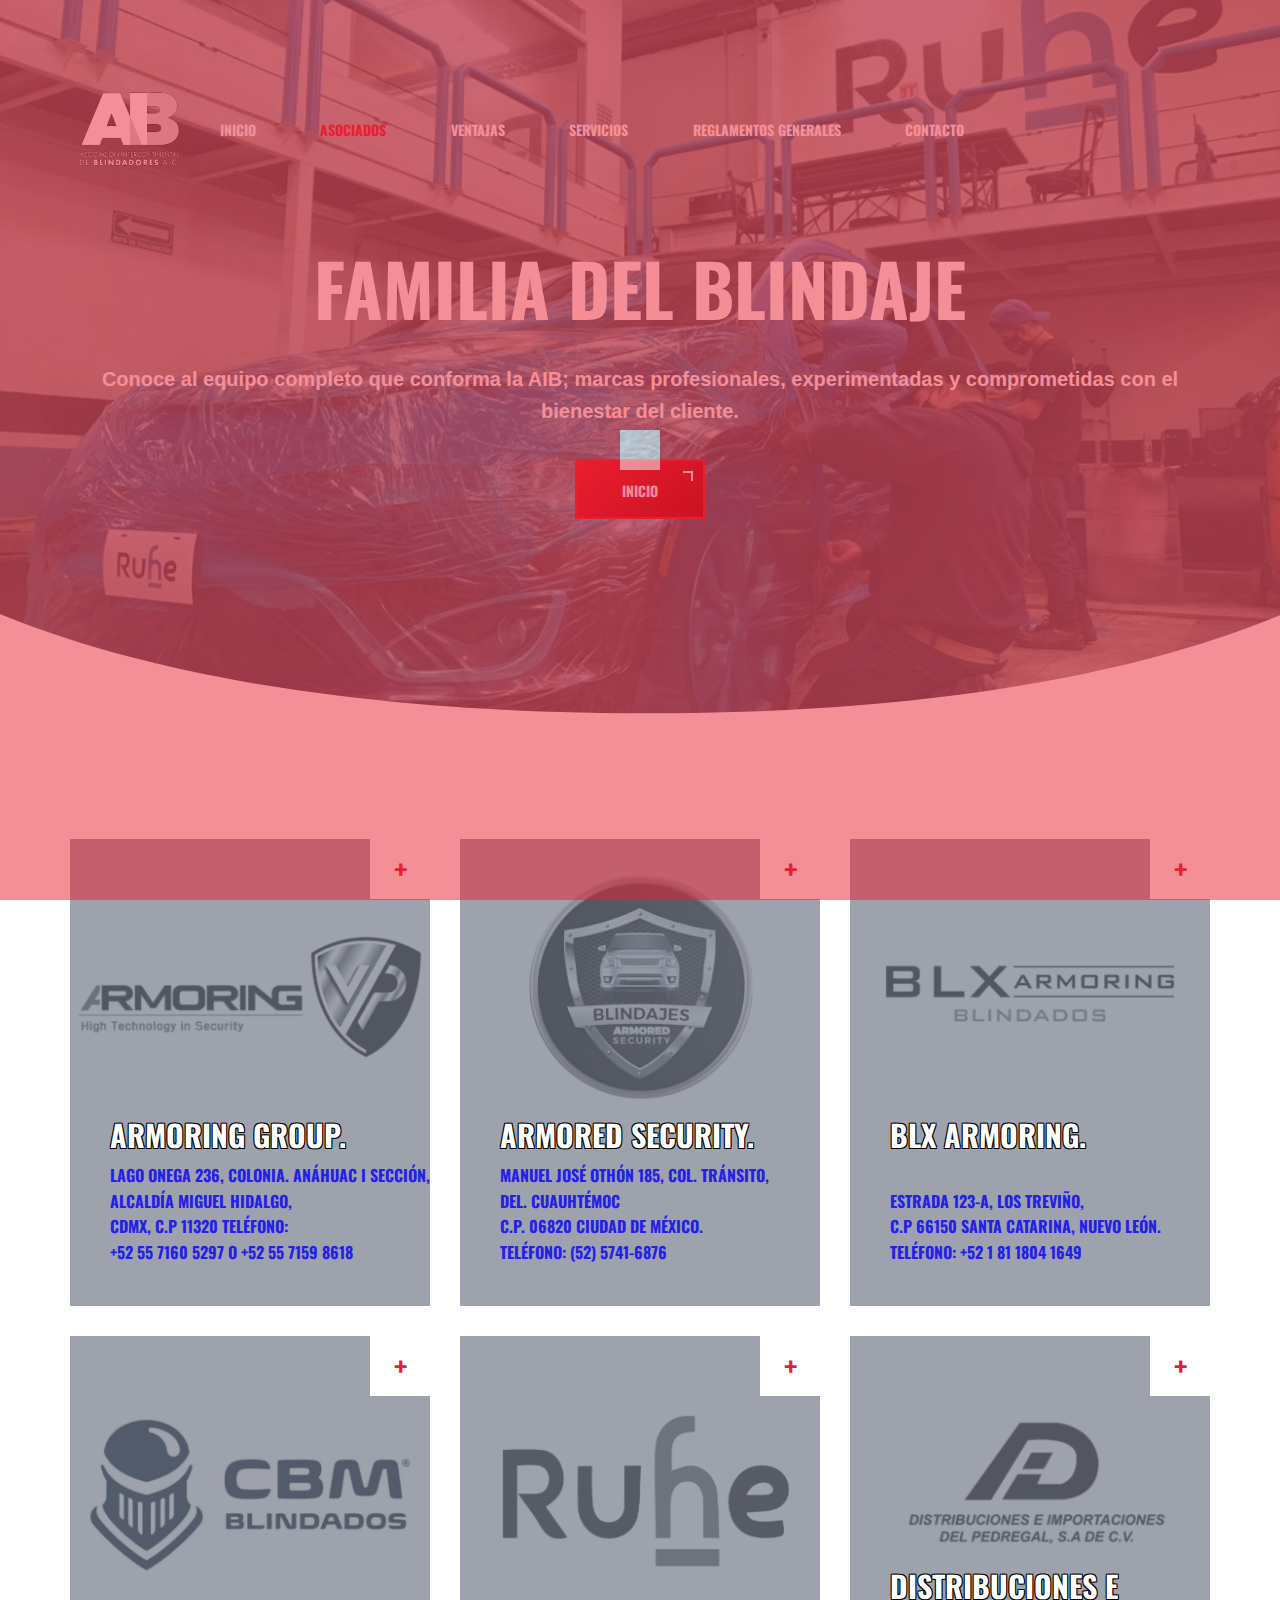
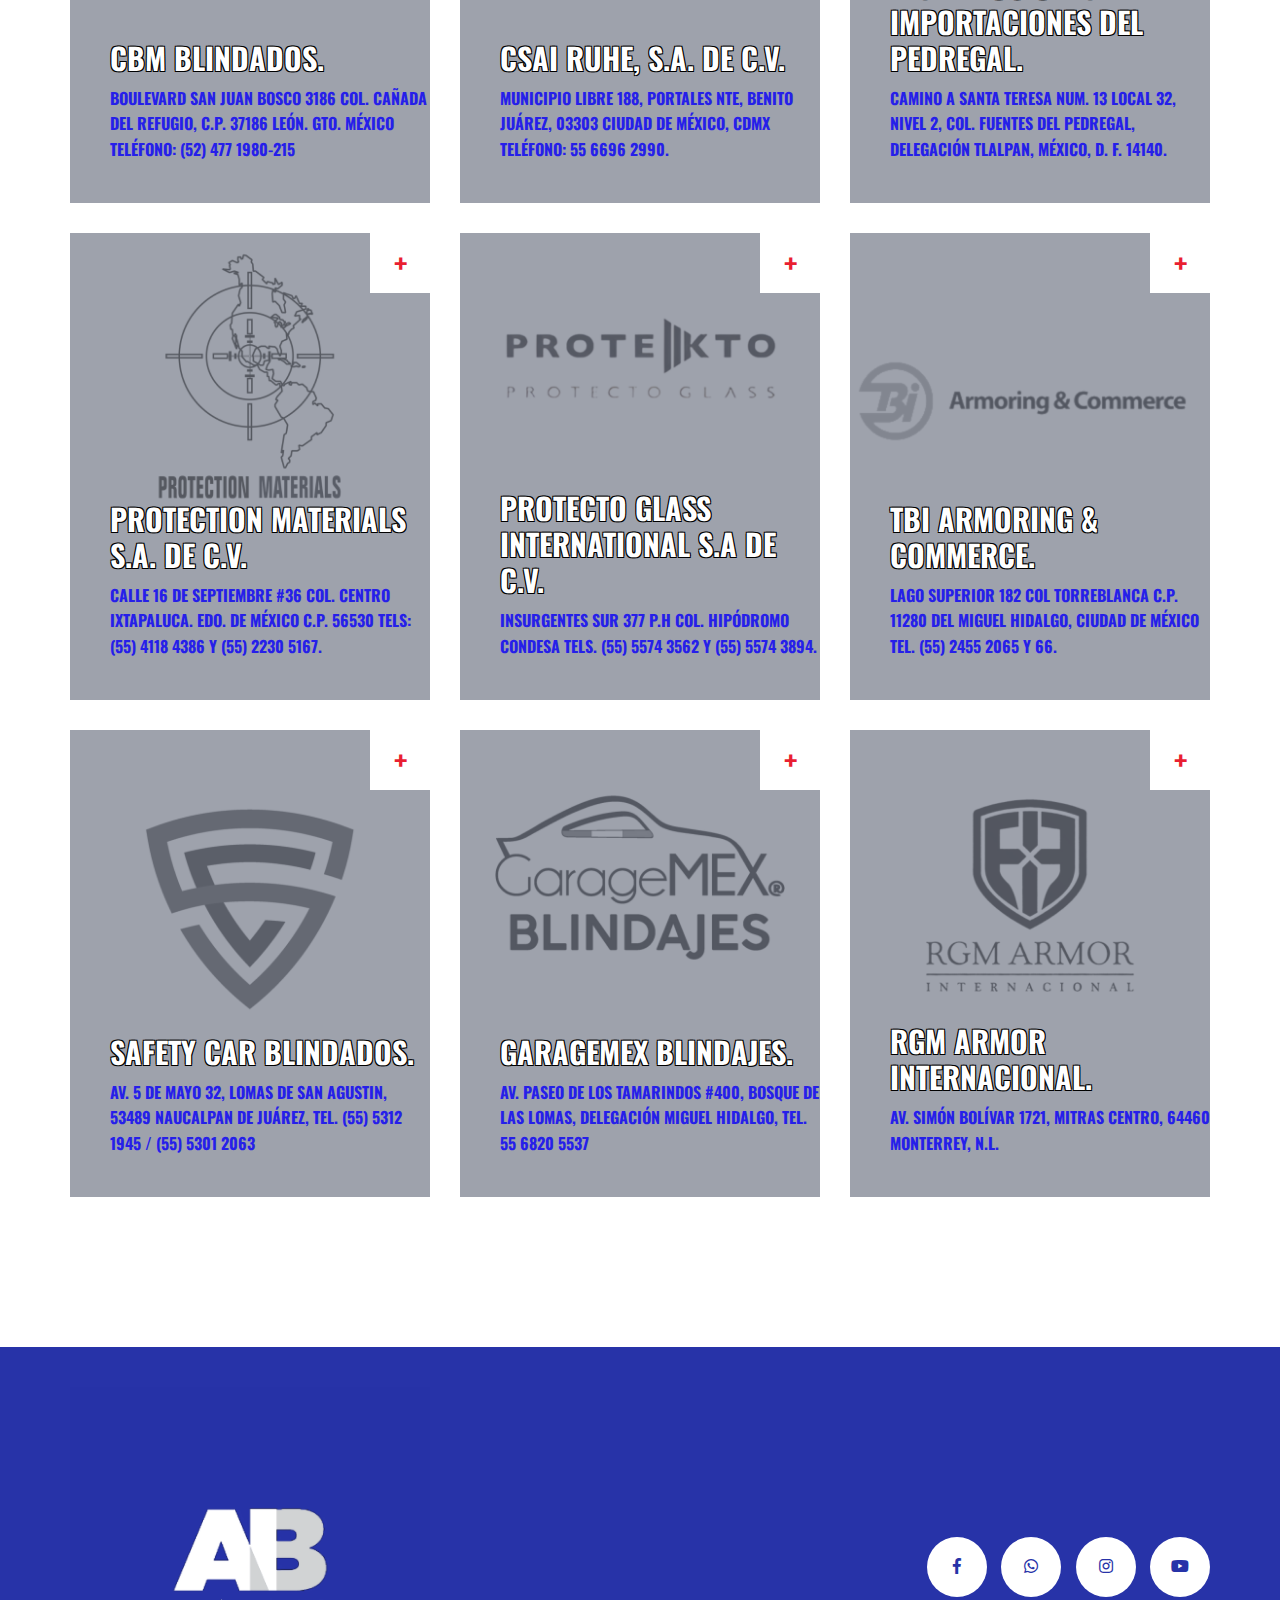
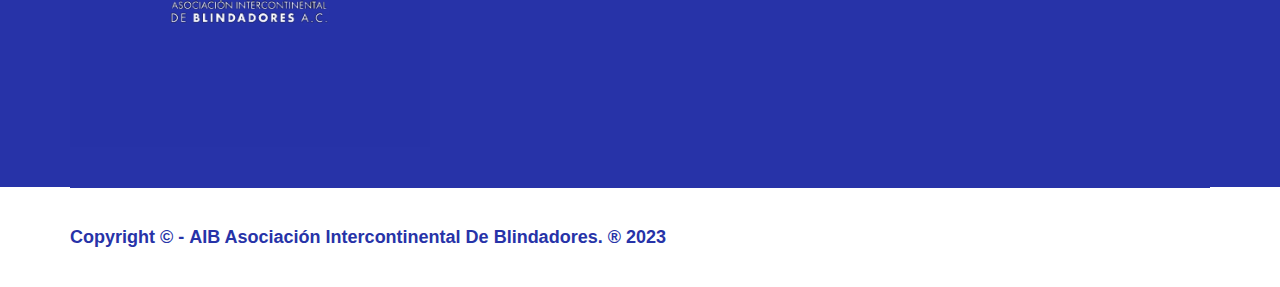
<file: asociados.html>
<!DOCTYPE html>
<html lang="en">


<!-- -->
<head>
    <!--====== Required meta tags ======-->
    <meta charset="utf-8" />
    <meta http-equiv="x-ua-compatible" content="ie=edge" />
    <meta name="description" content="" />
    <meta name="viewport" content="width=device-width, initial-scale=1, shrink-to-fit=no" />
    <!--====== Title ======-->
    <title>AIB Asociación Intercontinental De Blindadores</title>
    <!--====== Favicon Icon ======-->
    <link rel="shortcut icon" href="assets/img/785.ico" type="img/png" />
    <!--====== Animate Css ======-->
    <link rel="stylesheet" href="assets/css/animate.min.css">
    <!--====== Bootstrap css ======-->
    <link rel="stylesheet" href="assets/css/bootstrap.min.css" />
    <!--====== Fontawesome css ======-->
    <link rel="stylesheet" href="assets/css/font-awesome.min.css" />
    <!--====== PE Icon 7 ======-->
    <link rel="stylesheet" href="assets/css/pe-icon-7-stroke.css" />
    <!--====== Magnific Popup css ======-->
    <link rel="stylesheet" href="assets/css/magnific-popup.css" />
    <!--====== Owl Carousel css ======-->
    <link rel="stylesheet" href="assets/css/slick.css" />
    <!--====== Mean Menu ======-->
    <link rel="stylesheet" href="assets/css/meanmenu.min.css" />
    <!--====== Default css ======-->
    <link rel="stylesheet" href="assets/css/default.css" />
    <!--====== Style css ======-->
    <link rel="stylesheet" href="assets/css/style.css" />
</head>

<body>
    <!--[if lte IE 9]>
		<p class="browserupgrade">You are using an <strong>outdated</strong> browser. Please <a href="https://browsehappy.com/">upgrade your browser</a> to improve your experience and security.</p>
	<![endif]-->
    <!--====== PRELOADER ======-->
    <div id="preloader" style="max-width: 100%;">
        <div>
            <div></div>
        </div>
    </div>
    <!--====== HEADER START ======-->
    <header class="header-absolute header-three sticky-header">
        <div class="container-fluid custom-container-two">
            <div class="mainmenu-area">
                <div class="d-flex align-items-center justify-content-between">
                    <nav class="main-menu">
                        <div class="logo">
                            <a href="index">
                                <img src="assets/img/79.png" alt="Onitit" class="normal-logo">
                                <img src="assets/img/logo-tra12.png" alt="Onitit" class="sticky-logo">
                            </a>
                        </div>
                        <div class="menu-items">
                            <ul>
                                <li>
                                    <a href="index">Inicio</a>
                                </li>
                                <li class="active">
                                    <a href="asociados">Asociados</a>
                                </li>
                                <li>
                                    <a href="ventajas">Ventajas</a>
                                </li>
                                <li>
                                    <a href="norma_vehiculo">Servicios</a>
                                    <ul class="submenu">
                                        <li>
                                            <a href="norma_vehiculo">¿Sabe qué norma cumple su vehículo?</a>
                                        </li>
                                        <li>
                                            <a href="arquitectonico">Blindaje Arquitectónico</a>
                                        </li>
                                        <li>
                                            <a href="certificacion">Certificación</a>
                                        </li>
                                    </ul>
                                </li>
                                <li>
                                    <a href="reglamento">Reglamentos Generales</a>
                                </li>
                                <li>
                                    <a href="contacto">Contacto</a>
                                </li>
                            </ul>
                        </div>
                    </nav>
                    <div class="main-right">
                      
                        <!-- OFF CANVAS WRAP END -->
                    </div>
                </div>
            </div>
            <!-- Mobile Menu -->
            <div class="row">
                <div class="col-12">
                    <div class="mobile-menu"></div>
                </div>
            </div>
        </div>
    </header>
    <!--====== HEADER END ======-->
    <!--====== BREADCRUMB SECTION START ======-->
    <section class="breadcrumb-section" style="background-image: url(assets/img/fondo_principal.jpg);">
        <div class="container">
            <div class="breadcrumb-text">
                <h1>Familia del Blindaje</h1>
                <br>
                <p>Conoce al equipo completo que conforma la AIB; marcas profesionales, experimentadas y comprometidas con el bienestar del cliente. </p>
                <br>
                <div class="btn-wrap" data-animation="fadeInUp" data-delay=".9s">
                    <a href="index" class="main-btn btn-filled">Inicio</a>
                </div>
            </div>
        </div>
        <div class="breadcrumb-shape">
            <svg xmlns="http://www.w3.org/2000/svg" viewBox="0 0 1000 100" preserveAspectRatio="none">
                <path d="M500,97C126.7,96.3,0.8,19.8,0,0v100l1000,0V1C1000,19.4,873.3,97.8,500,97z">
                </path>
            </svg>
        </div>
    </section>
    <!--====== BREADCRUMB SECTION END ======-->
    <!--====== TEAM SECTION START ======-->
    <section class="team-section pt-120 pb-90">
        <div class="container">
            <div class="row justify-content-center team-loop">
                <div class="col-lg-4 col-sm-6">
                    <div class="member-box">
                        <div class="member-img">
                            <img src="assets/img/team/001.png" alt="Team-Image">
                        </div>
                        <div class="member-info">
                            <h3 style="text-shadow: -1px -1px 0 black, 1px -1px 0 black, -1px 1px 0 black, 1px 1px 0 black;">Armoring Group.</h3>
                            <span>Lago Onega 236, Colonia. Anáhuac I Sección, Alcaldía Miguel Hidalgo, 
                                <br>CDMX, C.P 11320 Teléfono: <br> +52 55 7160 5297 o +52 55 7159 8618</span>
                        </div>
                        <a href="https://armoringroup.com" class="socail-trigger">+</a>
                    </div>
                </div>
                <div class="col-lg-4 col-sm-6">
                    <div class="member-box">
                        <div class="member-img">
                            <img src="assets/img/team/002.png" alt="Team-Image">
                        </div>
                        <div class="member-info">
                            <h3 style="text-shadow: -1px -1px 0 black, 1px -1px 0 black, -1px 1px 0 black, 1px 1px 0 black;">Armored Security.</h3>
                            <span>Manuel José Othón 185, Col. Tránsito, <br> Del. Cuauhtémoc <br> C.P. 06820 Ciudad de México. <br> Teléfono: (52) 5741-6876</span>
                        </div>
                        <a href="https://enixton.com/blindajes/" class="socail-trigger">+</a>
                    </div>
                </div>
                <div class="col-lg-4 col-sm-6">
                    <div class="member-box">
                        <div class="member-img">
                            <img src="assets/img/team/003.png" alt="Team-Image">
                        </div>
                        <div class="member-info">
                            <h3 style="text-shadow: -1px -1px 0 black, 1px -1px 0 black, -1px 1px 0 black, 1px 1px 0 black;"> BLX Armoring. </h3> 
                            <br>
                            <span> Estrada 123-A, Los Treviño, <br> C.P 66150 Santa Catarina,  Nuevo León. Teléfono: +52 1 81 1804 1649 </span>
                        </div>
                        <a href="https://blx.mx" class="socail-trigger">+</a>
                    </div>
                </div>
                <div class="col-lg-4 col-sm-6">
                    <div class="member-box">
                        <div class="member-img">
                            <img src="assets/img/team/004.png" alt="Team-Image">
                        </div>
                        <div class="member-info">
                            <h3 style="text-shadow: -1px -1px 0 black, 1px -1px 0 black, -1px 1px 0 black, 1px 1px 0 black;">CBM Blindados.</h3>
                            <span>Boulevard San Juan Bosco 3186 Col. Cañada del Refugio, C.P. 37186 León. Gto. México Teléfono: (52) 477 1980-215</span>
                        </div>
                        <a href="https://www.instagram.com/cbmblindadosmx/" class="socail-trigger">+</a>
                    </div>
                </div>
                <div class="col-lg-4 col-sm-6">
                    <div class="member-box">
                        <div class="member-img">
                            <img src="assets/img/team/00005.png" alt="Team-Image">
                        </div>
                        <div class="member-info">
                            <h3 style="text-shadow: -1px -1px 0 black, 1px -1px 0 black, -1px 1px 0 black, 1px 1px 0 black;">CSAI Ruhe, S.A. de C.V.</h3>
                            <span>Municipio Libre 188, Portales Nte, Benito Juárez, 03303 Ciudad de México, CDMX Teléfono: 55 6696 2990.</span>
                        </div>
                        <a href="https://www.ruhe.mx/" class="socail-trigger">+</a>
                    </div>
                </div>
                <div class="col-lg-4 col-sm-6">
                    <div class="member-box">
                        <div class="member-img">
                            <img src="assets/img/team/0006.png" alt="Team-Image">
                        </div>
                        <div class="member-info">
                            <h3 style="text-shadow: -1px -1px 0 black, 1px -1px 0 black, -1px 1px 0 black, 1px 1px 0 black;">Distribuciones e importaciones del Pedregal.</h3>
                            <span>Camino a Santa Teresa Num. 13 Local 32, Nivel 2, Col. Fuentes del Pedregal, Delegación Tlalpan, México, D. F. 14140.</span>
                        </div>
                        <a href="#" class="socail-trigger">+</a>
                    </div>
                </div>
                <div class="col-lg-4 col-sm-6">
                    <div class="member-box">
                        <div class="member-img">
                            <img src="assets/img/team/0007.png" alt="Team-Image">
                        </div>
                        <div class="member-info">
                            <h3 style="text-shadow: -1px -1px 0 black, 1px -1px 0 black, -1px 1px 0 black, 1px 1px 0 black;">Protection Materials S.A. de C.V.</h3>
                            <span>Calle 16 de Septiembre #36 Col. Centro Ixtapaluca. Edo. de México C.P. 56530 Tels: (55) 4118 4386 y (55) 2230 5167.</span>
                        </div>
                        <a href="https://protectionmaterials.mx" class="socail-trigger">+</a>
                    </div>
                </div>
                <div class="col-lg-4 col-sm-6">
                    <div class="member-box">
                        <div class="member-img">
                            <img src="assets/img/team/008.png" alt="Team-Image">
                        </div>
                        <div class="member-info">
                            <h3 style="text-shadow: -1px -1px 0 black, 1px -1px 0 black, -1px 1px 0 black, 1px 1px 0 black;">Protecto Glass International S.A de C.V.</h3>
                            <span>Insurgentes Sur 377 P.H Col. Hipódromo Condesa Tels. (55) 5574 3562 y (55) 5574 3894.</span>
                        </div>
                        <a href="https://www.blindajes.com.mx/" class="socail-trigger">+</a>
                    </div>
                </div>
                <div class="col-lg-4 col-sm-6">
                    <div class="member-box">
                        <div class="member-img">
                            <img src="assets/img/team/009.png" alt="Team-Image">
                        </div>
                        <div class="member-info">
                            <h3 style="text-shadow: -1px -1px 0 black, 1px -1px 0 black, -1px 1px 0 black, 1px 1px 0 black;">TBI Armoring & Commerce.</h3>
                            <span>Lago Superior 182 col Torreblanca C.P. 11280 Del Miguel Hidalgo, Ciudad de México Tel. (55) 2455 2065 y 66.</span>
                        </div>
                        <a href="https://www.tbimexico.com" class="socail-trigger">+</a>
                    </div> 
                </div>
                <div class="col-lg-4 col-sm-6">
                    <div class="member-box">
                        <div class="member-img">
                            <img src="assets/img/team/015.png" alt="Team-Image">
                        </div>
                        <div class="member-info">
                            <h3 style="text-shadow: -1px -1px 0 black, 1px -1px 0 black, -1px 1px 0 black, 1px 1px 0 black;">Safety Car Blindados.</h3>
                            <span>Av. 5 de Mayo 32, Lomas de San Agustin, 53489 Naucalpan de Juárez, Tel. (55) 5312 1945 / (55) 5301 2063</span>
                        </div>
                        <a href="https://safetycar.mx/home" class="socail-trigger">+</a>
                    </div>
                </div>
                <div class="col-lg-4 col-sm-6">
                    <div class="member-box">
                        <div class="member-img">
                            <img src="assets/img/team/012.png" alt="Team-Image">
                        </div>
                        <div class="member-info">
                            <h3 style="text-shadow: -1px -1px 0 black, 1px -1px 0 black, -1px 1px 0 black, 1px 1px 0 black;">GarageMEX Blindajes.</h3>
                            <span>Av. paseo de los tamarindos #400, Bosque de las lomas, Delegación Miguel Hidalgo, Tel. 55 6820 5537</span>
                        </div>
                        <a href="http://www.garagemex.com" class="socail-trigger">+</a>
                    </div>
                </div>
                <div class="col-lg-4 col-sm-6">
                    <div class="member-box">
                        <div class="member-img">
                            <img src="assets/img/team/014.png" alt="Team-Image">
                        </div>
                        <div class="member-info">
                            <h3 style="text-shadow: -1px -1px 0 black, 1px -1px 0 black, -1px 1px 0 black, 1px 1px 0 black;">RGM ARMOR INTERNACIONAL.</h3>
                            <span> Av. Simón Bolívar 1721, Mitras Centro, 64460 Monterrey, N.L. </span>
                        </div>
                        <a href="https://rgmarmor.com" class="socail-trigger">+</a>
                    </div>
                </div>
                <div class="col-lg-4 col-sm-6">
                    <div class="member-box">
                       
                    </div>
                </div>
                
            </div>
            
        </div>
    </section>
   
    <!--====== CONTACT SECTION END ======-->
    <!--====== GO TO TOP PART START ======-->
    <div class="go-top-area">
        <div class="go-top-wrap">
            <div class="go-top-btn-wrap">
                <div class="go-top go-top-btn">
                    <i class="fal fa-angle-double-up"></i>
                    <i class="fal fa-angle-double-up"></i>
                </div>
            </div>
        </div>
    </div>
    <!--====== GO TO TOP PART ENDS ======-->
    <footer class="footer-style-three" >
        <div class="footer-top">
            <div class="container">
                <div class="row align-items-center">
                    <div class="col-sm-4">
                        <div class="logo text-center text-sm-left">
                            <a href="index">
                                <img src="assets/img/79.png" alt="">
                            </a>
                        </div>
                    </div>
                    <div class="col-sm-8">
                        <div class="social-icon text-center text-sm-right">
                            <a href="#"><i class="fab fa-facebook-f"></i></a>
                             <a href="https://api.whatsapp.com/send?phone=5215585808056"><i class="fab fa-whatsapp"></i></a>
                            <a href="#"><i class="fab fa-instagram"></i></a>
                            <a href="#"><i class="fab fa-youtube"></i></a>
                        </div>
                    </div>
                </div>
            </div>
        </div>
        <!-- copyright -->
        <div class="copy-right-area text-center">
            <div class="container">
                <div class="copyrigt-text d-sm-flex justify-content-between">
                    <p>Copyright &copy; - <a href="#">AIB Asociación Intercontinental De Blindadores. &reg;</a> 2023</p>
                </div>
            </div>
        </div>
    </footer>
    <!--====== FOOTER parte final ======-->
    <!--====== jquery js ======-->
    <script src="assets/js/vendor/modernizr-3.6.0.min.js"></script>
    <script src="assets/js/vendor/jquery-1.12.4.min.js"></script>
    <!--====== Bootstrap js ======-->
    <script src="assets/js/bootstrap.min.js"></script>
    <script src="assets/js/popper.min.js"></script>
    <!--====== Slick js ======-->
    <script src="assets/js/slick.min.js"></script>
    <!--====== Isotope js ======-->
    <script src="assets/js/isotope.pkgd.min.js"></script>
    <!--====== Magnific Popup js ======-->
    <script src="assets/js/jquery.magnific-popup.min.js"></script>
    <!--====== inview js ======-->
    <script src="assets/js/jquery.inview.min.js"></script>
    <!--====== counterup js ======-->
    <script src="assets/js/jquery.countTo.js"></script>
    <!--====== easypiechart js ======-->
    <script src="assets/js/jquery.easypiechart.js"></script>
    <!--====== Mean Menu ======-->
    <script src="assets/js/jquery.meanmenu.min.js"></script>
    <!--====== Main js ======-->
    <script src="assets/js/main.js"></script>
</body>


<!-- Final de Página -->
</html>
</file>
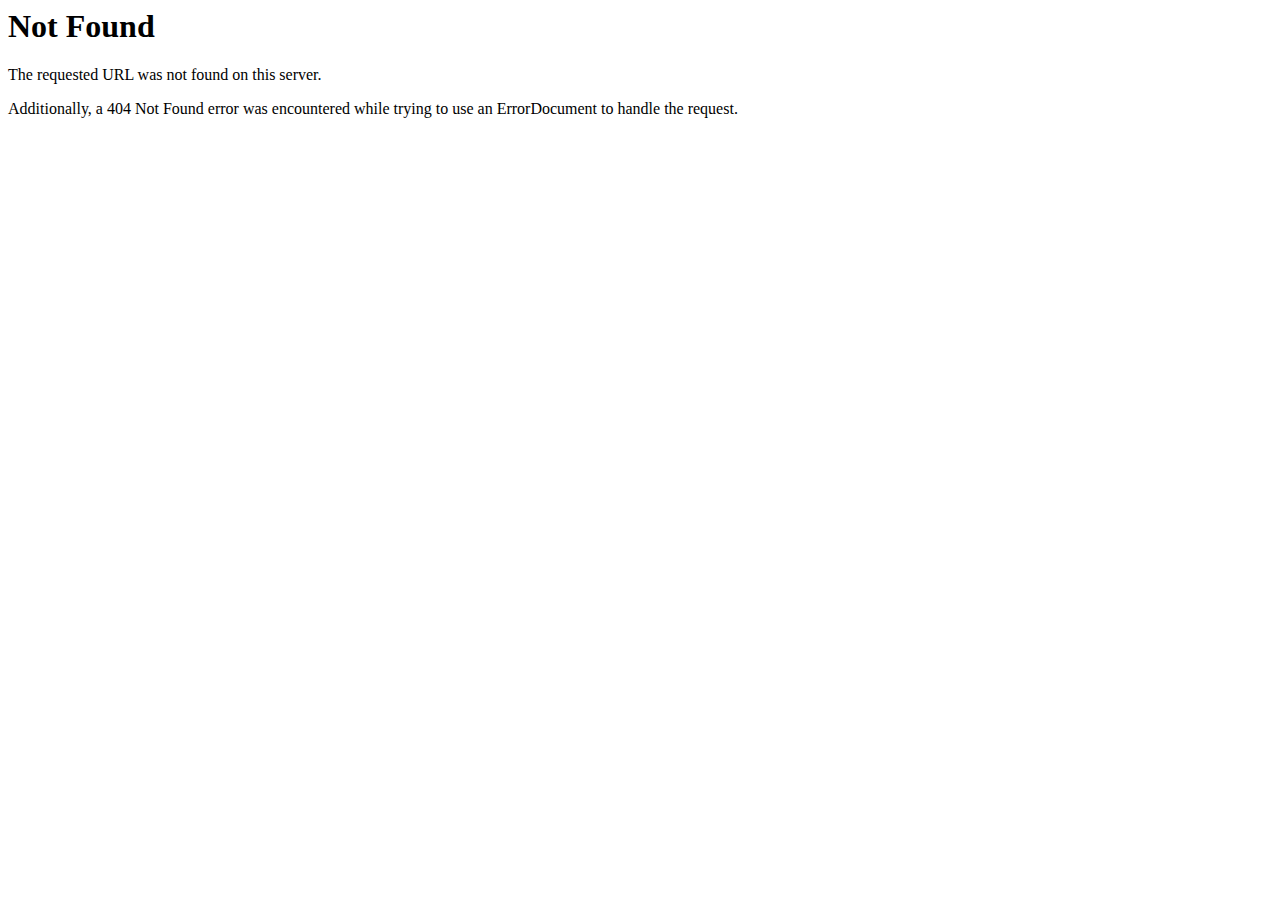
<file: assets/js/wow.min.html>
<!DOCTYPE HTML PUBLIC "-//IETF//DTD HTML 2.0//EN">
<html><head>
<title>404 Not Found</title>
</head><body>
<h1>Not Found</h1>
<p>The requested URL was not found on this server.</p>
<p>Additionally, a 404 Not Found
error was encountered while trying to use an ErrorDocument to handle the request.</p>
</body></html>
</file>
<file: assets/css/pe-icon-7-stroke.css>
@font-face {
	font-family: 'Pe-icon-7-stroke';
	src:url('../fonts/Pe-icon-7-strokebb1d.eot?d7yf1v');
	src:url('../fonts/Pe-icon-7-stroked41d.eot?#iefixd7yf1v') format('embedded-opentype'),
		url('../fonts/Pe-icon-7-strokebb1d.woff?d7yf1v') format('woff'),
		url('../fonts/Pe-icon-7-strokebb1d.ttf?d7yf1v') format('truetype'),
		url('../fonts/Pe-icon-7-strokebb1d.svg?d7yf1v#Pe-icon-7-stroke') format('svg');
	font-weight: normal;
	font-style: normal;
}

[class^="pe-7s-"], [class*=" pe-7s-"] {
	display: inline-block;
	font-family: 'Pe-icon-7-stroke';
	speak: none;
	font-style: normal;
	font-weight: normal;
	font-variant: normal;
	text-transform: none;
	line-height: 1;

	/* Better Font Rendering =========== */
	-webkit-font-smoothing: antialiased;
	-moz-osx-font-smoothing: grayscale;
}

.pe-7s-album:before {
	content: "\e6aa";
}
.pe-7s-arc:before {
	content: "\e6ab";
}
.pe-7s-back-2:before {
	content: "\e6ac";
}
.pe-7s-bandaid:before {
	content: "\e6ad";
}
.pe-7s-car:before {
	content: "\e6ae";
}
.pe-7s-diamond:before {
	content: "\e6af";
}
.pe-7s-door-lock:before {
	content: "\e6b0";
}
.pe-7s-eyedropper:before {
	content: "\e6b1";
}
.pe-7s-female:before {
	content: "\e6b2";
}
.pe-7s-gym:before {
	content: "\e6b3";
}
.pe-7s-hammer:before {
	content: "\e6b4";
}
.pe-7s-headphones:before {
	content: "\e6b5";
}
.pe-7s-helm:before {
	content: "\e6b6";
}
.pe-7s-hourglass:before {
	content: "\e6b7";
}
.pe-7s-leaf:before {
	content: "\e6b8";
}
.pe-7s-magic-wand:before {
	content: "\e6b9";
}
.pe-7s-male:before {
	content: "\e6ba";
}
.pe-7s-map-2:before {
	content: "\e6bb";
}
.pe-7s-next-2:before {
	content: "\e6bc";
}
.pe-7s-paint-bucket:before {
	content: "\e6bd";
}
.pe-7s-pendrive:before {
	content: "\e6be";
}
.pe-7s-photo:before {
	content: "\e6bf";
}
.pe-7s-piggy:before {
	content: "\e6c0";
}
.pe-7s-plugin:before {
	content: "\e6c1";
}
.pe-7s-refresh-2:before {
	content: "\e6c2";
}
.pe-7s-rocket:before {
	content: "\e6c3";
}
.pe-7s-settings:before {
	content: "\e6c4";
}
.pe-7s-shield:before {
	content: "\e6c5";
}
.pe-7s-smile:before {
	content: "\e6c6";
}
.pe-7s-usb:before {
	content: "\e6c7";
}
.pe-7s-vector:before {
	content: "\e6c8";
}
.pe-7s-wine:before {
	content: "\e6c9";
}
.pe-7s-cloud-upload:before {
	content: "\e68a";
}
.pe-7s-cash:before {
	content: "\e68c";
}
.pe-7s-close:before {
	content: "\e680";
}
.pe-7s-bluetooth:before {
	content: "\e68d";
}
.pe-7s-cloud-download:before {
	content: "\e68b";
}
.pe-7s-way:before {
	content: "\e68e";
}
.pe-7s-close-circle:before {
	content: "\e681";
}
.pe-7s-id:before {
	content: "\e68f";
}
.pe-7s-angle-up:before {
	content: "\e682";
}
.pe-7s-wristwatch:before {
	content: "\e690";
}
.pe-7s-angle-up-circle:before {
	content: "\e683";
}
.pe-7s-world:before {
	content: "\e691";
}
.pe-7s-angle-right:before {
	content: "\e684";
}
.pe-7s-volume:before {
	content: "\e692";
}
.pe-7s-angle-right-circle:before {
	content: "\e685";
}
.pe-7s-users:before {
	content: "\e693";
}
.pe-7s-angle-left:before {
	content: "\e686";
}
.pe-7s-user-female:before {
	content: "\e694";
}
.pe-7s-angle-left-circle:before {
	content: "\e687";
}
.pe-7s-up-arrow:before {
	content: "\e695";
}
.pe-7s-angle-down:before {
	content: "\e688";
}
.pe-7s-switch:before {
	content: "\e696";
}
.pe-7s-angle-down-circle:before {
	content: "\e689";
}
.pe-7s-scissors:before {
	content: "\e697";
}
.pe-7s-wallet:before {
	content: "\e600";
}
.pe-7s-safe:before {
	content: "\e698";
}
.pe-7s-volume2:before {
	content: "\e601";
}
.pe-7s-volume1:before {
	content: "\e602";
}
.pe-7s-voicemail:before {
	content: "\e603";
}
.pe-7s-video:before {
	content: "\e604";
}
.pe-7s-user:before {
	content: "\e605";
}
.pe-7s-upload:before {
	content: "\e606";
}
.pe-7s-unlock:before {
	content: "\e607";
}
.pe-7s-umbrella:before {
	content: "\e608";
}
.pe-7s-trash:before {
	content: "\e609";
}
.pe-7s-tools:before {
	content: "\e60a";
}
.pe-7s-timer:before {
	content: "\e60b";
}
.pe-7s-ticket:before {
	content: "\e60c";
}
.pe-7s-target:before {
	content: "\e60d";
}
.pe-7s-sun:before {
	content: "\e60e";
}
.pe-7s-study:before {
	content: "\e60f";
}
.pe-7s-stopwatch:before {
	content: "\e610";
}
.pe-7s-star:before {
	content: "\e611";
}
.pe-7s-speaker:before {
	content: "\e612";
}
.pe-7s-signal:before {
	content: "\e613";
}
.pe-7s-shuffle:before {
	content: "\e614";
}
.pe-7s-shopbag:before {
	content: "\e615";
}
.pe-7s-share:before {
	content: "\e616";
}
.pe-7s-server:before {
	content: "\e617";
}
.pe-7s-search:before {
	content: "\e618";
}
.pe-7s-film:before {
	content: "\e6a5";
}
.pe-7s-science:before {
	content: "\e619";
}
.pe-7s-disk:before {
	content: "\e6a6";
}
.pe-7s-ribbon:before {
	content: "\e61a";
}
.pe-7s-repeat:before {
	content: "\e61b";
}
.pe-7s-refresh:before {
	content: "\e61c";
}
.pe-7s-add-user:before {
	content: "\e6a9";
}
.pe-7s-refresh-cloud:before {
	content: "\e61d";
}
.pe-7s-paperclip:before {
	content: "\e69c";
}
.pe-7s-radio:before {
	content: "\e61e";
}
.pe-7s-note2:before {
	content: "\e69d";
}
.pe-7s-print:before {
	content: "\e61f";
}
.pe-7s-network:before {
	content: "\e69e";
}
.pe-7s-prev:before {
	content: "\e620";
}
.pe-7s-mute:before {
	content: "\e69f";
}
.pe-7s-power:before {
	content: "\e621";
}
.pe-7s-medal:before {
	content: "\e6a0";
}
.pe-7s-portfolio:before {
	content: "\e622";
}
.pe-7s-like2:before {
	content: "\e6a1";
}
.pe-7s-plus:before {
	content: "\e623";
}
.pe-7s-left-arrow:before {
	content: "\e6a2";
}
.pe-7s-play:before {
	content: "\e624";
}
.pe-7s-key:before {
	content: "\e6a3";
}
.pe-7s-plane:before {
	content: "\e625";
}
.pe-7s-joy:before {
	content: "\e6a4";
}
.pe-7s-photo-gallery:before {
	content: "\e626";
}
.pe-7s-pin:before {
	content: "\e69b";
}
.pe-7s-phone:before {
	content: "\e627";
}
.pe-7s-plug:before {
	content: "\e69a";
}
.pe-7s-pen:before {
	content: "\e628";
}
.pe-7s-right-arrow:before {
	content: "\e699";
}
.pe-7s-paper-plane:before {
	content: "\e629";
}
.pe-7s-delete-user:before {
	content: "\e6a7";
}
.pe-7s-paint:before {
	content: "\e62a";
}
.pe-7s-bottom-arrow:before {
	content: "\e6a8";
}
.pe-7s-notebook:before {
	content: "\e62b";
}
.pe-7s-note:before {
	content: "\e62c";
}
.pe-7s-next:before {
	content: "\e62d";
}
.pe-7s-news-paper:before {
	content: "\e62e";
}
.pe-7s-musiclist:before {
	content: "\e62f";
}
.pe-7s-music:before {
	content: "\e630";
}
.pe-7s-mouse:before {
	content: "\e631";
}
.pe-7s-more:before {
	content: "\e632";
}
.pe-7s-moon:before {
	content: "\e633";
}
.pe-7s-monitor:before {
	content: "\e634";
}
.pe-7s-micro:before {
	content: "\e635";
}
.pe-7s-menu:before {
	content: "\e636";
}
.pe-7s-map:before {
	content: "\e637";
}
.pe-7s-map-marker:before {
	content: "\e638";
}
.pe-7s-mail:before {
	content: "\e639";
}
.pe-7s-mail-open:before {
	content: "\e63a";
}
.pe-7s-mail-open-file:before {
	content: "\e63b";
}
.pe-7s-magnet:before {
	content: "\e63c";
}
.pe-7s-loop:before {
	content: "\e63d";
}
.pe-7s-look:before {
	content: "\e63e";
}
.pe-7s-lock:before {
	content: "\e63f";
}
.pe-7s-lintern:before {
	content: "\e640";
}
.pe-7s-link:before {
	content: "\e641";
}
.pe-7s-like:before {
	content: "\e642";
}
.pe-7s-light:before {
	content: "\e643";
}
.pe-7s-less:before {
	content: "\e644";
}
.pe-7s-keypad:before {
	content: "\e645";
}
.pe-7s-junk:before {
	content: "\e646";
}
.pe-7s-info:before {
	content: "\e647";
}
.pe-7s-home:before {
	content: "\e648";
}
.pe-7s-help2:before {
	content: "\e649";
}
.pe-7s-help1:before {
	content: "\e64a";
}
.pe-7s-graph3:before {
	content: "\e64b";
}
.pe-7s-graph2:before {
	content: "\e64c";
}
.pe-7s-graph1:before {
	content: "\e64d";
}
.pe-7s-graph:before {
	content: "\e64e";
}
.pe-7s-global:before {
	content: "\e64f";
}
.pe-7s-gleam:before {
	content: "\e650";
}
.pe-7s-glasses:before {
	content: "\e651";
}
.pe-7s-gift:before {
	content: "\e652";
}
.pe-7s-folder:before {
	content: "\e653";
}
.pe-7s-flag:before {
	content: "\e654";
}
.pe-7s-filter:before {
	content: "\e655";
}
.pe-7s-file:before {
	content: "\e656";
}
.pe-7s-expand1:before {
	content: "\e657";
}
.pe-7s-exapnd2:before {
	content: "\e658";
}
.pe-7s-edit:before {
	content: "\e659";
}
.pe-7s-drop:before {
	content: "\e65a";
}
.pe-7s-drawer:before {
	content: "\e65b";
}
.pe-7s-download:before {
	content: "\e65c";
}
.pe-7s-display2:before {
	content: "\e65d";
}
.pe-7s-display1:before {
	content: "\e65e";
}
.pe-7s-diskette:before {
	content: "\e65f";
}
.pe-7s-date:before {
	content: "\e660";
}
.pe-7s-cup:before {
	content: "\e661";
}
.pe-7s-culture:before {
	content: "\e662";
}
.pe-7s-crop:before {
	content: "\e663";
}
.pe-7s-credit:before {
	content: "\e664";
}
.pe-7s-copy-file:before {
	content: "\e665";
}
.pe-7s-config:before {
	content: "\e666";
}
.pe-7s-compass:before {
	content: "\e667";
}
.pe-7s-comment:before {
	content: "\e668";
}
.pe-7s-coffee:before {
	content: "\e669";
}
.pe-7s-cloud:before {
	content: "\e66a";
}
.pe-7s-clock:before {
	content: "\e66b";
}
.pe-7s-check:before {
	content: "\e66c";
}
.pe-7s-chat:before {
	content: "\e66d";
}
.pe-7s-cart:before {
	content: "\e66e";
}
.pe-7s-camera:before {
	content: "\e66f";
}
.pe-7s-call:before {
	content: "\e670";
}
.pe-7s-calculator:before {
	content: "\e671";
}
.pe-7s-browser:before {
	content: "\e672";
}
.pe-7s-box2:before {
	content: "\e673";
}
.pe-7s-box1:before {
	content: "\e674";
}
.pe-7s-bookmarks:before {
	content: "\e675";
}
.pe-7s-bicycle:before {
	content: "\e676";
}
.pe-7s-bell:before {
	content: "\e677";
}
.pe-7s-battery:before {
	content: "\e678";
}
.pe-7s-ball:before {
	content: "\e679";
}
.pe-7s-back:before {
	content: "\e67a";
}
.pe-7s-attention:before {
	content: "\e67b";
}
.pe-7s-anchor:before {
	content: "\e67c";
}
.pe-7s-albums:before {
	content: "\e67d";
}
.pe-7s-alarm:before {
	content: "\e67e";
}
.pe-7s-airplay:before {
	content: "\e67f";
}
</file>
<file: assets/css/default.css>
/* Deafult Margin & Padding */
/*-- Margin Top --*/
.mt-5 {
	margin-top: 5px;
}
.mt-10 {
	margin-top: 10px;
}
.mt-15 {
	margin-top: 15px;
}
.mt-20 {
	margin-top: 20px;
}
.mt-25 {
	margin-top: 25px;
}
.mt-30 {
	margin-top: 30px;
}
.mt-35 {
	margin-top: 35px;
}
.mt-40 {
	margin-top: 40px;
}
.mt-45 {
	margin-top: 45px;
}
.mt-50 {
	margin-top: 50px;
}
.mt-55 {
	margin-top: 55px;
}
.mt-60 {
	margin-top: 60px;
}
.mt-65 {
	margin-top: 65px;
}
.mt-70 {
	margin-top: 70px;
}
.mt-75 {
	margin-top: 75px;
}
.mt-80 {
	margin-top: 80px;
}
.mt-85 {
	margin-top: 85px;
}
.mt-90 {
	margin-top: 90px;
}
.mt-95 {
	margin-top: 95px;
}
.mt-100 {
	margin-top: 100px;
}
.mt-105 {
	margin-top: 105px;
}
.mt-110 {
	margin-top: 110px;
}
.mt-115 {
	margin-top: 115px;
}
.mt-120 {
	margin-top: 120px;
}
.mt-125 {
	margin-top: 125px;
}
.mt-130 {
	margin-top: 130px;
}
.mt-135 {
	margin-top: 135px;
}
.mt-140 {
	margin-top: 140px;
}
.mt-145 {
	margin-top: 145px;
}
.mt-150 {
	margin-top: 150px;
}
.mt-155 {
	margin-top: 155px;
}
.mt-160 {
	margin-top: 160px;
}
.mt-165 {
	margin-top: 165px;
}
.mt-170 {
	margin-top: 170px;
}
.mt-175 {
	margin-top: 175px;
}
.mt-180 {
	margin-top: 180px;
}
.mt-185 {
	margin-top: 185px;
}
.mt-190 {
	margin-top: 190px;
}
.mt-195 {
	margin-top: 195px;
}
.mt-200 {
	margin-top: 200px;
}
/*-- Margin Bottom --*/

.mb-5 {
	margin-bottom: 5px;
}
.mb-10 {
	margin-bottom: 10px;
}
.mb-15 {
	margin-bottom: 15px;
}
.mb-20 {
	margin-bottom: 20px;
}
.mb-25 {
	margin-bottom: 25px;
}
.mb-30 {
	margin-bottom: 30px;
}
.mb-35 {
	margin-bottom: 35px;
}
.mb-40 {
	margin-bottom: 40px;
}
.mb-45 {
	margin-bottom: 45px;
}
.mb-50 {
	margin-bottom: 50px;
}
.mb-55 {
	margin-bottom: 55px;
}
.mb-60 {
	margin-bottom: 60px;
}
.mb-65 {
	margin-bottom: 65px;
}
.mb-70 {
	margin-bottom: 70px;
}
.mb-75 {
	margin-bottom: 75px;
}
.mb-80 {
	margin-bottom: 80px;
}
.mb-85 {
	margin-bottom: 85px;
}
.mb-90 {
	margin-bottom: 90px;
}
.mb-95 {
	margin-bottom: 95px;
}
.mb-100 {
	margin-bottom: 100px;
}
.mb-105 {
	margin-bottom: 105px;
}
.mb-110 {
	margin-bottom: 110px;
}
.mb-115 {
	margin-bottom: 115px;
}
.mb-120 {
	margin-bottom: 120px;
}
.mb-125 {
	margin-bottom: 125px;
}
.mb-130 {
	margin-bottom: 130px;
}
.mb-135 {
	margin-bottom: 135px;
}
.mb-140 {
	margin-bottom: 140px;
}
.mb-145 {
	margin-bottom: 145px;
}
.mb-150 {
	margin-bottom: 150px;
}
.mb-155 {
	margin-bottom: 155px;
}
.mb-160 {
	margin-bottom: 160px;
}
.mb-165 {
	margin-bottom: 165px;
}
.mb-170 {
	margin-bottom: 170px;
}
.mb-175 {
	margin-bottom: 175px;
}
.mb-180 {
	margin-bottom: 180px;
}
.mb-185 {
	margin-bottom: 185px;
}
.mb-190 {
	margin-bottom: 190px;
}
.mb-195 {
	margin-bottom: 195px;
}
.mb-200 {
	margin-bottom: 200px;
}
/*-- margin left --*/
.ml-5 {
	margin-left: 5px;
}
.ml-10 {
	margin-left: 10px;
}
.ml-15 {
	margin-left: 15px;
}
.ml-20 {
	margin-left: 20px;
}
.ml-25 {
	margin-left: 25px;
}
.ml-30 {
	margin-left: 30px;
}
.ml-35 {
	margin-left: 35px;
}
.ml-40 {
	margin-left: 40px;
}
.ml-45 {
	margin-left: 45px;
}
.ml-50 {
	margin-left: 50px;
}
.ml-55 {
	margin-left: 55px;
}
.ml-60 {
	margin-left: 60px;
}
.ml-65 {
	margin-left: 65px;
}
.ml-70 {
	margin-left: 70px;
}
.ml-75 {
	margin-left: 75px;
}
.ml-80 {
	margin-left: 80px;
}
.ml-85 {
	margin-left: 85px;
}
.ml-90 {
	margin-left: 90px;
}
.ml-95 {
	margin-left: 95px;
}
.ml-100 {
	margin-left: 100px;
}
.ml-105 {
	margin-left: 105px;
}
.ml-110 {
	margin-left: 110px;
}
.ml-115 {
	margin-left: 115px;
}
.ml-120 {
	margin-left: 120px;
}
.ml-125 {
	margin-left: 125px;
}
.ml-130 {
	margin-left: 130px;
}
.ml-135 {
	margin-left: 135px;
}
.ml-140 {
	margin-left: 140px;
}
.ml-145 {
	margin-left: 145px;
}
.ml-150 {
	margin-left: 150px;
}
.ml-155 {
	margin-left: 155px;
}
.ml-160 {
	margin-left: 160px;
}
.ml-165 {
	margin-left: 165px;
}
.ml-170 {
	margin-left: 170px;
}
.ml-175 {
	margin-left: 175px;
}
.ml-180 {
	margin-left: 180px;
}
.ml-185 {
	margin-left: 185px;
}
.ml-190 {
	margin-left: 190px;
}
.ml-195 {
	margin-left: 195px;
}
.ml-200 {
	margin-left: 200px;
}
/*-- margin right --*/
.mr-5 {
	margin-right: 5px;
}
.mr-10 {
	margin-right: 10px;
}
.mr-15 {
	margin-right: 15px;
}
.mr-20 {
	margin-right: 20px;
}
.mr-25 {
	margin-right: 25px;
}
.mr-30 {
	margin-right: 30px;
}
.mr-35 {
	margin-right: 35px;
}
.mr-40 {
	margin-right: 40px;
}
.mr-45 {
	margin-right: 45px;
}
.mr-50 {
	margin-right: 50px;
}
.mr-55 {
	margin-right: 55px;
}
.mr-60 {
	margin-right: 60px;
}
.mr-65 {
	margin-right: 65px;
}
.mr-70 {
	margin-right: 70px;
}
.mr-75 {
	margin-right: 75px;
}
.mr-80 {
	margin-right: 80px;
}
.mr-85 {
	margin-right: 85px;
}
.mr-90 {
	margin-right: 90px;
}
.mr-95 {
	margin-right: 95px;
}
.mr-100 {
	margin-right: 100px;
}
.mr-105 {
	margin-right: 105px;
}
.mr-110 {
	margin-right: 110px;
}
.mr-115 {
	margin-right: 115px;
}
.mr-120 {
	margin-right: 120px;
}
.mr-125 {
	margin-right: 125px;
}
.mr-130 {
	margin-right: 130px;
}
.mr-135 {
	margin-right: 135px;
}
.mr-140 {
	margin-right: 140px;
}
.mr-145 {
	margin-right: 145px;
}
.mr-150 {
	margin-right: 150px;
}
.mr-155 {
	margin-right: 155px;
}
.mr-160 {
	margin-right: 160px;
}
.mr-165 {
	margin-right: 165px;
}
.mr-170 {
	margin-right: 170px;
}
.mr-175 {
	margin-right: 175px;
}
.mr-180 {
	margin-right: 180px;
}
.mr-185 {
	margin-right: 185px;
}
.mr-190 {
	margin-right: 190px;
}
.mr-195 {
	margin-right: 195px;
}
.mr-200 {
	margin-right: 200px;
}

/*-- Padding Top --*/

.pt-5 {
	padding-top: 5px;
}
.pt-10 {
	padding-top: 10px;
}
.pt-15 {
	padding-top: 15px;
}
.pt-20 {
	padding-top: 20px;
}
.pt-25 {
	padding-top: 25px;
}
.pt-30 {
	padding-top: 30px;
}
.pt-35 {
	padding-top: 35px;
}
.pt-40 {
	padding-top: 40px;
}
.pt-45 {
	padding-top: 45px;
}
.pt-50 {
	padding-top: 50px;
}
.pt-55 {
	padding-top: 55px;
}
.pt-60 {
	padding-top: 60px;
}
.pt-65 {
	padding-top: 65px;
}
.pt-70 {
	padding-top: 70px;
}
.pt-75 {
	padding-top: 75px;
}
.pt-80 {
	padding-top: 80px;
}
.pt-85 {
	padding-top: 85px;
}
.pt-90 {
	padding-top: 90px;
}
.pt-95 {
	padding-top: 95px;
}
.pt-100 {
	padding-top: 100px;
}
.pt-105 {
	padding-top: 105px;
}
.pt-110 {
	padding-top: 110px;
}
.pt-115 {
	padding-top: 115px;
}
.pt-120 {
	padding-top: 120px;
}
.pt-125 {
	padding-top: 125px;
}
.pt-130 {
	padding-top: 130px;
}
.pt-135 {
	padding-top: 135px;
}
.pt-140 {
	padding-top: 140px;
}
.pt-145 {
	padding-top: 145px;
}
.pt-150 {
	padding-top: 150px;
}
.pt-155 {
	padding-top: 155px;
}
.pt-160 {
	padding-top: 160px;
}
.pt-165 {
	padding-top: 165px;
}
.pt-170 {
	padding-top: 170px;
}
.pt-175 {
	padding-top: 175px;
}
.pt-180 {
	padding-top: 180px;
}
.pt-185 {
	padding-top: 185px;
}
.pt-190 {
	padding-top: 190px;
}
.pt-195 {
	padding-top: 195px;
}
.pt-200 {
	padding-top: 200px;
}
/*-- Padding Bottom --*/

.pb-5 {
	padding-bottom: 5px;
}
.pb-10 {
	padding-bottom: 10px;
}
.pb-15 {
	padding-bottom: 15px;
}
.pb-20 {
	padding-bottom: 20px;
}
.pb-25 {
	padding-bottom: 25px;
}
.pb-30 {
	padding-bottom: 30px;
}
.pb-35 {
	padding-bottom: 35px;
}
.pb-40 {
	padding-bottom: 40px;
}
.pb-45 {
	padding-bottom: 45px;
}
.pb-50 {
	padding-bottom: 50px;
}
.pb-55 {
	padding-bottom: 55px;
}
.pb-60 {
	padding-bottom: 60px;
}
.pb-65 {
	padding-bottom: 65px;
}
.pb-70 {
	padding-bottom: 70px;
}
.pb-75 {
	padding-bottom: 75px;
}
.pb-80 {
	padding-bottom: 80px;
}
.pb-85 {
	padding-bottom: 85px;
}
.pb-90 {
	padding-bottom: 90px;
}
.pb-95 {
	padding-bottom: 95px;
}
.pb-100 {
	padding-bottom: 100px;
}
.pb-105 {
	padding-bottom: 105px;
}
.pb-110 {
	padding-bottom: 110px;
}
.pb-115 {
	padding-bottom: 115px;
}
.pb-120 {
	padding-bottom: 120px;
}
.pb-125 {
	padding-bottom: 125px;
}
.pb-130 {
	padding-bottom: 130px;
}
.pb-135 {
	padding-bottom: 135px;
}
.pb-140 {
	padding-bottom: 140px;
}
.pb-145 {
	padding-bottom: 145px;
}
.pb-150 {
	padding-bottom: 150px;
}
.pb-155 {
	padding-bottom: 155px;
}
.pb-160 {
	padding-bottom: 160px;
}
.pb-165 {
	padding-bottom: 165px;
}
.pb-170 {
	padding-bottom: 170px;
}
.pb-175 {
	padding-bottom: 175px;
}
.pb-180 {
	padding-bottom: 180px;
}
.pb-185 {
	padding-bottom: 185px;
}
.pb-190 {
	padding-bottom: 190px;
}
.pb-195 {
	padding-bottom: 195px;
}
.pb-200 {
	padding-bottom: 200px;
}

/*-- Padding left --*/

.pl-0 {
	padding-left: 0px;
}
.pl-5 {
	padding-left: 5px;
}
.pl-10 {
	padding-left: 10px;
}
.pl-15 {
	padding-left: 15px;
}
.pl-20 {
	padding-left: 20px;
}
.pl-25 {
	padding-left: 25px;
}
.pl-30 {
	padding-left: 30px;
}
.pl-35 {
	padding-left: 35px;
}
.pl-40 {
	padding-left: 40px;
}
.pl-45 {
	padding-left: 45px;
}
.pl-50 {
	padding-left: 50px;
}
.pl-55 {
	padding-left: 55px;
}
.pl-60 {
	padding-left: 60px;
}
.pl-65 {
	padding-left: 65px;
}
.pl-70 {
	padding-left: 70px;
}
.pl-75 {
	padding-left: 75px;
}
.pl-80 {
	padding-left: 80px;
}
.pl-85 {
	padding-left: 85px;
}
.pl-90 {
	padding-left: 90px;
}
.pl-100 {
	padding-left: 100px;
}
.pl-105 {
	padding-left: 105px;
}
.pl-110 {
	padding-left: 110px;
}
.pl-115 {
	padding-left: 115px;
}
.pl-120 {
	padding-left: 120px;
}
.pl-125 {
	padding-left: 125px;
}
/*-- Padding right --*/

.pr-0 {
	padding-right: 0px;
}
.pr-5 {
	padding-right: 5px;
}
.pr-10 {
	padding-right: 10px;
}
.pr-15 {
	padding-right: 15px;
}
.pr-20 {
	padding-right: 20px;
}
.pr-25 {
	padding-right: 25px;
}
.pr-30 {
	padding-right: 30px;
}
.pr-35 {
	padding-right: 35px;
}
.pr-40 {
	padding-right: 40px;
}
.pr-45 {
	padding-right: 45px;
}
.pr-50 {
	padding-right: 50px;
}
.pr-55 {
	padding-right: 55px;
}
.pr-60 {
	padding-right: 60px;
}
.pr-65 {
	padding-right: 65px;
}
.pr-70 {
	padding-right: 70px;
}
.pr-75 {
	padding-right: 75px;
}
.pr-80 {
	padding-right: 80px;
}
.pr-85 {
	padding-right: 85px;
}
.pr-90 {
	padding-right: 90px;
}
.pr-95 {
	padding-right: 95px;
}
.pr-100 {
	padding-right: 100px;
}
.pr-105 {
	padding-right: 105px;
}
</file>
<file: assets/css/style.css>
/*-----------------------------------------------------------------------------------
    Template Name: Hilani Logitics & Cargo template
    Template URI: https://Slidesigma.com/themes/html/Hilani
    Author: Slidesigma
    Author URI: https://www.Slidesigma.com
    Version: 1.0

    Note: This is Main Style Scss File. 
-----------------------------------------------------------------------------------
    CSS INDEX
    ===================
    01. Common
    02. Header
    03. Banner
    04. About
    05. Services
    06. Call to action
    07. Features Boxes
    08. Video
    09. Team
    10. Skill
    11. Portfolio
    12. Testimonial
    13. Blog
    14. Contact
    15. Framework
    16. Counter
    17. Breadcrumb
    18. Sidebar
    19. Faq
    20. Footer
-----------------------------------------------------------------------------------*/
/*===========================
	COMMON CSS 
===========================*/
@import url("https://fonts.googleapis.com/css2?family=Oswald:wght@400;500;600;700&amp;family=Roboto:ital,wght@0,400;0,500;0,700;1,400&amp;display=swap");
html{
  overflow-x: hidden;
  overflow-y: auto;
}
body {
  font-family: "Roboto", sans-serif;
  font-weight: normal;
  font-style: normal;
  color:#282828;
  overflow: hidden;
  font-size: 16px;
  line-height: 1.6;
}

* {
  margin: 0;
  padding: 0;
  -webkit-box-sizing: border-box;
  box-sizing: border-box;
}

img {
  max-width: 100%;
  -webkit-transition: all 0.4s ease-out 0s;
  transition: all 0.4s ease-out 0s;
}

a:focus,
input:focus,
textarea:focus,
button:focus,
.slick-initialized .slick-slide:focus,
.btn:focus {
  text-decoration: none;
  outline: none;
  -webkit-box-shadow: none;
          box-shadow: none;
}

a:focus,
a:hover {
  text-decoration: none;
}

i,
span,
a {
  display: inline-block;
}

h1,
h2,
h3,
h4,
h5,
h6 {
  font-family: "Oswald", sans-serif;
  font-weight: 700;
  margin: 0px;
}

h1,
h1 a,
h2,
h2 a,
h3,
h3 a,
h4,
h4 a,
h5,
h5 a,
h6,
h6 a {
  color: #282828;
}

h1 {
  font-size: 48px;
}

h2 {
  font-size: 36px;
}

h3 {
  font-size: 28px;
}

h4 {
  font-size: 24px;
}

h5 {
  font-size: 18px;
}

h6 {
  font-size: 16px;
}

ul,
ol {
  margin: 0px;
  padding: 0px;
  list-style-type: none;
}

p {
  margin: 0px;
}

a {
  -webkit-transition: all 0.3s ease-out 0s;
  transition: all 0.3s ease-out 0s;
}

a, a:hover {
  color: #e91f31;
}

input,
select,
textarea {
  width: 100%;
  height: 50px;
  border: 2px solid #ededed;
  font-size: 14px;
  font-weight: 600;
  font-family: "Oswald", sans-serif;
  color: #282828;
  text-transform: uppercase;
  padding: 0 30px;
}

textarea {
  padding-top: 20px;
  height: 120px;
}

.input-group {
  position: relative;
}

.input-group input,
.input-group textarea {
  padding-left: 65px;
}

.input-group .icon {
  position: absolute;
  left: 30px;
  top: 50%;
  -webkit-transform: translateY(-50%);
          transform: translateY(-50%);
  color: #e91f31;
}

.input-group.textarea .icon {
  top: 20px;
  -webkit-transform: translateY(0);
          transform: translateY(0);
}

::-webkit-input-placeholder {
  opacity: 1;
}

:-ms-input-placeholder {
  opacity: 1;
}

::-ms-input-placeholder {
  opacity: 1;
}

::placeholder {
  opacity: 1;
}

/*===== Common class Style =====*/
#preloader {
  position: fixed;
  width: 100%;
  height: 100%;
  top: 0px;
  left: 0px;
  background-color: #e91f31;
  z-index: 9999999;
}

#preloader > div {
  display: -webkit-box;
  display: -ms-flexbox;
  display: flex;
  -webkit-box-pack: center;
      -ms-flex-pack: center;
          justify-content: center;
  -webkit-box-align: center;
      -ms-flex-align: center;
          align-items: center;
  height: 100%;
  width: 100%;
}

#preloader > div div {
  height: 40px;
  width: 40px;
  background-color: #fff;
  -webkit-animation: rotateplane 1.2s infinite ease-in-out;
          animation: rotateplane 1.2s infinite ease-in-out;
}

.main-btn {
  font-size: 14px;
  font-weight: 700;
  font-family: "Oswald", sans-serif;
  color: #fff;
  text-transform: uppercase;
  -webkit-transition: all 0.3s ease-out 0s;
  transition: all 0.3s ease-out 0s;
  padding: 0 45px;
  background-image: -webkit-linear-gradient(-51deg, #e91f31 0%, #ad0614 99%);
  border: 2px solid #fff;
  position: relative;
  height: 60px;
  line-height: 60px;
}

.main-btn::after, .main-btn::before {
  position: absolute;
  right: 10px;
  top: 10px;
  height: 10px;
  width: 2px;
  content: '';
 background-image: -webkit-linear-gradient(-51deg, #e91f31 0%, #ad0614 99%);
}

.main-btn::before {
  width: 10px;
  height: 2px;
}

.main-btn:hover {
  color: #e91f31;
}

.main-btn.btn-borderd {
  border: 2px solid rgba(4, 29, 56, 0.1);
  background-color: #fff;
}

.main-btn.btn-borderd:hover {
     transform: translateY(0);
    background: #ffffff;
    color: #ad0614;
}

.main-btn.btn-borderd::after, .main-btn.btn-borderd::before {
  background-color: #fff;
  background-image: -webkit-linear-gradient(-51deg, #e91f31 0%, #ad0614 99%);
}
.main-btn.btn-borderd:hover::after, .main-btn.btn-borderd:hover::before {
  background-image: -webkit-linear-gradient(-51deg, #e91f31 0%, #ad0614 99%);
}

.main-btn.btn-filled {
  background-color: #e91f31;
  border-color: #e91f31;
}

.main-btn.btn-filled::after, .main-btn.btn-filled::before {
  background-color: #fff;
  background-image: none;
}

.main-btn.btn-filled:hover {
    background: #ffffff;
    color: #ad0614;
    border-color: rgba(4, 29, 56, 0.1);
}
.main-btn.btn-filled:hover::after, .main-btn.btn-filled:hover::before {
  background-image: -webkit-linear-gradient(-51deg, #e91f31 0%, #ad0614 99%);
}

.section-title h2 {
  font-size: 48px;
  text-transform: uppercase;
  line-height: 1.2;
  letter-spacing: -1px;
}

@media only screen and (min-width: 992px) and (max-width: 1200px) {
  .section-title h2 {
    font-size: 38px;
  }
}

@media only screen and (min-width: 768px) and (max-width: 991px) {
  .section-title h2 {
    font-size: 40px;
  }
}

@media only screen and (min-width: 576px) and (max-width: 767px) {
  .section-title h2 {
    font-size: 40px;
  }
}

@media (max-width: 575px) {
  .section-title h2 {
    font-size: 32px;
  }
}

@media (max-width: 399px) {
  .section-title h2 {
    font-size: 26px;
  }
}

.section-title span.title-tag {
  text-transform: uppercase;
  font-weight: 700;
  color: #e91f31;
  font-family: "Oswald", sans-serif;
  line-height: 1;
  font-size: 16px;
  display: inline-block;
  margin-bottom: 20px;
  position: relative;
}

.section-title.left-border span.title-tag {
  padding-left: 50px;
}

.section-title.left-border span.title-tag::before {
  position: absolute;
  left: 0;
  top: 50%;
  -webkit-transform: translateY(-50%);
          transform: translateY(-50%);
  height: 2px;
  width: 30px;
  background-color: #e91f31;
  content: '';
}

.section-title.both-border span.title-tag {
  padding-left: 50px;
  padding-right: 50px;
}

.section-title.both-border span.title-tag::before, .section-title.both-border span.title-tag::after {
  position: absolute;
  left: 0;
  top: 50%;
  -webkit-transform: translateY(-50%);
          transform: translateY(-50%);
  height: 2px;
  width: 30px;
  background-color: #e91f31;
  content: '';
}

.section-title.both-border span.title-tag::after {
  left: auto;
  right: 0;
}

/* Custom Container Width */
@media (min-width: 1600px) {
  .container-fluid.custom-container-one {
    max-width: 1520px;
  }
}

@media (min-width: 1600px) {
  .container-fluid.custom-container-two {
    max-width: 1400px;
  }
}

/* Animation keyfranes */
@-webkit-keyframes sticky {
  0% {
    top: -200px;
  }
  100% {
    top: 0;
  }
}
@keyframes sticky {
  0% {
    top: -200px;
  }
  100% {
    top: 0;
  }
}

@-webkit-keyframes rotateplane {
  0% {
    transform: perspective(120px) rotateX(0deg) rotateY(0deg);
    -webkit-transform: perspective(120px) rotateX(0deg) rotateY(0deg);
  }
  50% {
    transform: perspective(120px) rotateX(-180.1deg) rotateY(0deg);
    -webkit-transform: perspective(120px) rotateX(-180.1deg) rotateY(0deg);
  }
  100% {
    transform: perspective(120px) rotateX(-180deg) rotateY(-179.9deg);
    -webkit-transform: perspective(120px) rotateX(-180deg) rotateY(-179.9deg);
  }
}

@keyframes rotateplane {
  0% {
    transform: perspective(120px) rotateX(0deg) rotateY(0deg);
    -webkit-transform: perspective(120px) rotateX(0deg) rotateY(0deg);
  }
  50% {
    transform: perspective(120px) rotateX(-180.1deg) rotateY(0deg);
    -webkit-transform: perspective(120px) rotateX(-180.1deg) rotateY(0deg);
  }
  100% {
    transform: perspective(120px) rotateX(-180deg) rotateY(-179.9deg);
    -webkit-transform: perspective(120px) rotateX(-180deg) rotateY(-179.9deg);
  }
}

@-webkit-keyframes hvr-buzz-out {
  10% {
    -webkit-transform: translateX(3px) rotate(2deg);
    transform: translateX(3px) rotate(2deg);
  }
  20% {
    -webkit-transform: translateX(-3px) rotate(-2deg);
    transform: translateX(-3px) rotate(-2deg);
  }
  30% {
    -webkit-transform: translateX(3px) rotate(2deg);
    transform: translateX(3px) rotate(2deg);
  }
  40% {
    -webkit-transform: translateX(-3px) rotate(-2deg);
    transform: translateX(-3px) rotate(-2deg);
  }
  50% {
    -webkit-transform: translateX(2px) rotate(1deg);
    transform: translateX(2px) rotate(1deg);
  }
  60% {
    -webkit-transform: translateX(-2px) rotate(-1deg);
    transform: translateX(-2px) rotate(-1deg);
  }
  70% {
    -webkit-transform: translateX(2px) rotate(1deg);
    transform: translateX(2px) rotate(1deg);
  }
  80% {
    -webkit-transform: translateX(-2px) rotate(-1deg);
    transform: translateX(-2px) rotate(-1deg);
  }
  90% {
    -webkit-transform: translateX(1px) rotate(0);
    transform: translateX(1px) rotate(0);
  }
  100% {
    -webkit-transform: translateX(-1px) rotate(0);
    transform: translateX(-1px) rotate(0);
  }
}

@keyframes hvr-buzz-out {
  10% {
    -webkit-transform: translateX(3px) rotate(2deg);
    transform: translateX(3px) rotate(2deg);
  }
  20% {
    -webkit-transform: translateX(-3px) rotate(-2deg);
    transform: translateX(-3px) rotate(-2deg);
  }
  30% {
    -webkit-transform: translateX(3px) rotate(2deg);
    transform: translateX(3px) rotate(2deg);
  }
  40% {
    -webkit-transform: translateX(-3px) rotate(-2deg);
    transform: translateX(-3px) rotate(-2deg);
  }
  50% {
    -webkit-transform: translateX(2px) rotate(1deg);
    transform: translateX(2px) rotate(1deg);
  }
  60% {
    -webkit-transform: translateX(-2px) rotate(-1deg);
    transform: translateX(-2px) rotate(-1deg);
  }
  70% {
    -webkit-transform: translateX(2px) rotate(1deg);
    transform: translateX(2px) rotate(1deg);
  }
  80% {
    -webkit-transform: translateX(-2px) rotate(-1deg);
    transform: translateX(-2px) rotate(-1deg);
  }
  90% {
    -webkit-transform: translateX(1px) rotate(0);
    transform: translateX(1px) rotate(0);
  }
  100% {
    -webkit-transform: translateX(-1px) rotate(0);
    transform: translateX(-1px) rotate(0);
  }
}

@-webkit-keyframes ripple {
  0%,
  35% {
    -webkit-transform: scale(0);
    transform: scale(0);
    opacity: 1;
  }
  50% {
    -webkit-transform: scale(1.5);
    transform: scale(1.5);
    opacity: 0.8;
  }
  100% {
    opacity: 0;
    -webkit-transform: scale(2);
    transform: scale(2);
  }
}

@keyframes ripple {
  0%,
  35% {
    -webkit-transform: scale(0);
    transform: scale(0);
    opacity: 1;
  }
  50% {
    -webkit-transform: scale(1.5);
    transform: scale(1.5);
    opacity: 0.8;
  }
  100% {
    opacity: 0;
    -webkit-transform: scale(2);
    transform: scale(2);
  }
}

@-webkit-keyframes ripple-white {
  0% {
    opacity: 0;
    -webkit-transform: scale(1);
    transform: scale(1);
  }
  40% {
    opacity: 0.2;
    -webkit-transform: scale(1.2);
    transform: scale(1.2);
  }
  100% {
    opacity: 0;
    -webkit-transform: scale(1.4);
    transform: scale(1.4);
  }
}

@keyframes ripple-white {
  0% {
    opacity: 0;
    -webkit-transform: scale(1);
    transform: scale(1);
  }
  40% {
    opacity: 0.2;
    -webkit-transform: scale(1.2);
    transform: scale(1.2);
  }
  100% {
    opacity: 0;
    -webkit-transform: scale(1.4);
    transform: scale(1.4);
  }
}

/*===========================
    Header
===========================*/
header {
  /*===== Header transparent =====*/
  /*===== Header to area =====*/
  /*===== Main Menu =====*/
  /*===== Mobile Menu =====*/
  /*===== Header two =====*/
  /*===== Header three =====*/
  /*===== Sticky Header =====*/
  /* off canvas menu */
}

header.header-absolute {
  position: absolute;
  left: 0;
  top: 0;
  width: 100%;
  z-index: 99;
}

header .header-top-area {
  padding: 20px 0;
}

@media (max-width: 575px) {
  header .header-top-area {
    display: none;
  }
}

header .header-top-area .contact-list li,
header .header-top-area .social-link li {
  display: inline-block;
  font-weight: 700;
  font-size: 14px;
  text-transform: uppercase;
  margin-right: 25px;
  font-family: "Oswald", sans-serif;
}

header .header-top-area .contact-list li:last-child,
header .header-top-area .social-link li:last-child {
  margin-right: 0;
}

header .header-top-area .contact-list li,
header .header-top-area .contact-list li a,
header .header-top-area .social-link li,
header .header-top-area .social-link li a {
  color: #fff;
}

header .header-top-area .contact-list li a:hover,
header .header-top-area .social-link li a:hover {
  color: #e91f31;
}

header .header-top-area .social-link {
  text-align: right;
}

header .header-top-area .social-link li {
  margin-right: 0;
  margin-left: 25px;
}

header .header-top-area .social-link li:first-child {
  margin-left: 0;
}

header .mainmenu-area {
  background-color: #fff;
  position: relative;
  padding: 0 60px;
}

@media only screen and (min-width: 1200px) and (max-width: 1599px) {
  header .mainmenu-area {
    padding: 0 40px;
  }
}

@media only screen and (min-width: 992px) and (max-width: 1200px) {
  header .mainmenu-area {
    padding: 0 30px;
  }
}

@media only screen and (min-width: 768px) and (max-width: 991px) {
  header .mainmenu-area {
    padding: 15px 95px 15px 15px;
  }
}

@media (max-width: 767px) {
  header .mainmenu-area {
    padding: 15px 95px 15px 15px;
  }
}

@media (max-width: 575px) {
  header .mainmenu-area {
    margin-top: 15px;
  }
}

header .mainmenu-area .main-menu {
  display: -ms-grid;
  display: grid;
  -ms-grid-rows: 1;
      grid-template-rows: 1;
  -ms-grid-columns: 150px 1fr;
      grid-template-columns: 150px 1fr;
  grid-column-gap: 75px;
  -webkit-box-align: center;
      -ms-flex-align: center;
          align-items: center;
}

@media only screen and (min-width: 1200px) and (max-width: 1599px) {
  header .mainmenu-area .main-menu {
    grid-column-gap: 40px;
  }
}

@media only screen and (min-width: 992px) and (max-width: 1200px) {
  header .mainmenu-area .main-menu {
    grid-column-gap: 30px;
  }
}

header .mainmenu-area .main-menu .logo img {
  max-width: 230px;
}

@media (max-width: 399px) {
  header .mainmenu-area .main-menu .logo img {
    max-width: 120px;
  }
}

header .mainmenu-area .main-menu .menu-items ul li {
  display: inline-block;
  margin-right: 30px;
  position: relative;
}

@media only screen and (min-width: 1200px) and (max-width: 1599px) {
  header .mainmenu-area .main-menu .menu-items ul li {
    margin-right: 15px;
  }
}

@media only screen and (min-width: 992px) and (max-width: 1200px) {
  header .mainmenu-area .main-menu .menu-items ul li {
    margin-right: 0;
  }
}

header .mainmenu-area .main-menu .menu-items ul li:last-child {
  margin-right: 0;
}

header .mainmenu-area .main-menu .menu-items ul li a {
  line-height: 120px;
  padding: 0 15px;
  color: #282828;
  font-family: "Oswald", sans-serif;
  font-weight: 700;
  text-transform: uppercase;
  font-size: 14px;
}

@media only screen and (min-width: 992px) and (max-width: 1200px) {
  header .mainmenu-area .main-menu .menu-items ul li a {
    padding: 0 12px;
  }
}

header .mainmenu-area .main-menu .menu-items ul li a:hover {
  color: #e91f31;
}

header .mainmenu-area .main-menu .menu-items ul li.active > a {
  color: #e91f31;
}

header .mainmenu-area .main-menu .menu-items ul li .submenu {
  position: absolute;
  left: 0;
  top: 120%;
  width: 220px;
  background-color: #fff;
  opacity: 0;
  visibility: hidden;
  -webkit-transition: all 0.3s ease-out 0s;
  transition: all 0.3s ease-out 0s;
  z-index: 99;
  -webkit-box-shadow: 0px 8px 16px 0px rgba(73, 167, 211, 0.06);
          box-shadow: 0px 8px 16px 0px rgba(73, 167, 211, 0.06);
}

header .mainmenu-area .main-menu .menu-items ul li .submenu > li {
  position: relative;
  display: block;
  margin: 0;
}

header .mainmenu-area .main-menu .menu-items ul li .submenu > li a {
  display: block;
  padding: 0 20px;
  position: relative;
  color: #282828;
  -webkit-transition: all 0.3s ease-out 0s;
  transition: all 0.3s ease-out 0s;
  border-radius: 0;
  line-height: 50px;
}

header .mainmenu-area .main-menu .menu-items ul li .submenu > li a:hover {
  background-color: #e91f31;
  color: #fff;
}

header .mainmenu-area .main-menu .menu-items ul li .submenu > li .submenu {
  position: absolute;
  left: 100%;
  top: 30%;
  width: 220px;
  background-color: #fff;
  visibility: hidden;
  opacity: 0;
}

header .mainmenu-area .main-menu .menu-items ul li .submenu > li:hover .submenu {
  opacity: 1;
  visibility: visible;
  top: 0;
}

header .mainmenu-area .main-menu .menu-items ul li:hover .submenu {
  visibility: visible;
  opacity: 1;
  top: 100%;
}

header .mainmenu-area .main-right {
  display: -webkit-box;
  display: -ms-flexbox;
  display: flex;
  -webkit-box-pack: right;
      -ms-flex-pack: right;
          justify-content: right;
  -webkit-box-align: center;
      -ms-flex-align: center;
          align-items: center;
}

@media (max-width: 575px) {
  header .mainmenu-area .main-right {
    display: none;
  }
}

header .mainmenu-area .main-right .offcanvas-trigger {
  margin-left: 20px;
  height: 60px;
  width: 60px;
  line-height: 60px;
  background-color: #e91f31;
  border: 2px solid #e91f31;
  color: #fff;
  text-align: center;
  -webkit-transition: all 0.3s ease-out 0s;
  transition: all 0.3s ease-out 0s;
}

@media (max-width: 767px) {
  header .mainmenu-area .main-right .offcanvas-trigger {
    display: none;
  }
}

header .mainmenu-area .main-right .offcanvas-trigger:hover {
  background-color: #282828;
  border-color: #282828;
}

header .mainmenu-area .main-right .offcanvas-trigger i {
  font-size: 30px;
  position: relative;
  top: 5px;
}

header .mobile-menu.mean-container .mean-bar {
  background-color: transparent;
  padding: 0;
  min-height: 0;
}

header .mobile-menu.mean-container .mean-bar a.meanmenu-reveal {
  margin-right: 15px;
  margin-top: -75px;
  border: 2px solid rgba(4, 29, 56, 0.1);
  padding: 17px 15px;
  width: 26px;
  z-index: 222;
}

@media (max-width: 399px) {
  header .mobile-menu.mean-container .mean-bar a.meanmenu-reveal {
    margin-top: -65px;
    padding: 12px 10px;
  }
}

header .mobile-menu.mean-container .mean-bar a.meanmenu-reveal span {
  background-color: #282828;
}

header .mobile-menu.mean-container .mean-nav {
  margin-top: 0;
  background-color: #282828;
  position: absolute;
  left: 0;
  top: 0;
  width: 100%;
  z-index: 99;
    max-height: 200px;
  overflow-y: scroll;
  -webkit-overflow-scrolling:touch; 
}

header .mobile-menu.mean-container .mean-nav ul li {
  border-bottom: 1px solid rgba(255, 255, 255, 0.2);
}

header .mobile-menu.mean-container .mean-nav ul li:last-child {
  border: none;
}

header .mobile-menu.mean-container .mean-nav ul li a {
  border: none;
  padding: 0;
  padding: 15px 20px;
  width: 100%;
  font-size: 14px;
}

header .mobile-menu.mean-container .mean-nav ul li li:first-child {
  border-top: 1px solid rgba(255, 255, 255, 0.2);
}

header .mobile-menu.mean-container .mean-nav ul li li a {
  padding: 15px 40px;
}

header .mobile-menu.mean-container .mean-nav ul li li li {
  border-top: 1px solid rgba(255, 255, 255, 0.2);
}

header .mobile-menu.mean-container .mean-nav ul li li li a {
  padding: 15px 60px;
}

header .mobile-menu.mean-container .mean-nav ul li a.mean-expand {
  border: none !important;
  width: 50px;
  height: 53px;
  padding: 0 !important;
  line-height: 53px;
  margin-top: 0;
}

header .mobile-menu.mean-container .mean-nav ul li a.mean-expand:hover {
  background: transparent;
}

header.header-two .header-top-area {
  padding: 15px 0;
  background-color: #282828;
}

header.header-two .mainmenu-area {
  border-bottom: 1px solid #f1f1f1;
  padding: 0;
}

@media only screen and (min-width: 1200px) and (max-width: 1599px) {
  header.header-two .mainmenu-area {
    padding: 0;
  }
}

@media only screen and (min-width: 992px) and (max-width: 1200px) {
  header.header-two .mainmenu-area {
    padding: 0;
  }
}

@media only screen and (min-width: 768px) and (max-width: 991px) {
  header.header-two .mainmenu-area {
    padding: 15px 95px 15px 0;
  }
}

@media (max-width: 767px) {
  header.header-two .mainmenu-area {
    padding: 15px 95px 15px 0;
  }
}

@media (max-width: 575px) {
  header.header-two .mainmenu-area {
    margin-top: 0;
  }
}

header.header-two .mainmenu-area .main-menu {
  grid-column-gap: 90px;
}

@media only screen and (min-width: 1200px) and (max-width: 1599px) {
  header.header-two .mainmenu-area .main-menu {
    grid-column-gap: 60px;
  }
}

@media only screen and (min-width: 992px) and (max-width: 1200px) {
  header.header-two .mainmenu-area .main-menu {
    grid-column-gap: 30px;
  }
}

header.header-two .mainmenu-area .main-right {
  text-align: right;
}

header.header-two .mainmenu-area .main-right .offcanvas-trigger {
  margin-left: 50px;
}

header.header-two .mainmenu-area .main-right .quote-icon {
  text-align: left;
  padding-left: 80px;
  position: relative;
}

header.header-two .mainmenu-area .main-right .quote-icon .icon {
  position: absolute;
  left: 0;
  top: 50%;
  -webkit-transform: translateY(-50%);
          transform: translateY(-50%);
}

header.header-two .mainmenu-area .main-right .quote-icon span {
  font-weight: 700;
  font-size: 14px;
  color: #282828;
  font-family: "Oswald", sans-serif;
  line-height: 24px;
  text-transform: uppercase;
}

header.header-two .mainmenu-area .main-right .quote-icon span span {
  display: block;
  font-size: 20px;
  color: #e91f31;
}

@media (max-width: 767px) {
  header.header-two .mainmenu-area .main-right .quote-icon span span {
    font-size: 18px;
  }
}

header.header-three .mainmenu-area {
  background-color: transparent;
  padding: 15px 0;
}

@media only screen and (min-width: 768px) and (max-width: 991px) {
  header.header-three .mainmenu-area {
    padding: 15px 95px 15px 0;
  }
}

@media (max-width: 767px) {
  header.header-three .mainmenu-area {
    padding: 15px 95px 15px 0;
  }
}

header.header-three .mainmenu-area .main-menu {
  grid-column-gap: 75px;
}

@media only screen and (min-width: 1200px) and (max-width: 1599px) {
  header.header-three .mainmenu-area .main-menu {
    grid-column-gap: 40px;
  }
}

@media only screen and (min-width: 992px) and (max-width: 1200px) {
  header.header-three .mainmenu-area .main-menu {
    grid-column-gap: 30px;
  }
}

header.header-three .mainmenu-area .main-menu .logo img.sticky-logo {
  display: none;
}

header.header-three .mainmenu-area .main-menu .menu-items ul li {
  margin-right: 30px;
}

@media only screen and (min-width: 992px) and (max-width: 1200px) {
  header.header-three .mainmenu-area .main-menu .menu-items ul li {
    margin-right: 0;
  }
}

header.header-three .mainmenu-area .main-menu .menu-items ul li a {
  color: #fff;
  line-height: 90px;
}

header.header-three .mainmenu-area .main-menu .menu-items ul li.active > a {
  color: #e91f31;
}

header.header-three .mainmenu-area .main-right .main-btn.btn-filled:hover {
  background-color: #fff;
}

header.header-three .mainmenu-area .main-right .main-btn.btn-filled:hover::after, header.header-three .mainmenu-area .main-right .main-btn.btn-filled:hover::before {
  background-color: #282828;
}

header.header-three .mainmenu-area .main-right .offcanvas-trigger {
  background-color: #fff;
  border-color: #fff;
  color: #282828;
}

header.header-three .mainmenu-area .main-right .offcanvas-trigger:hover {
  background-color: #e91f31;
  border-color: #e91f31;
}

header.header-three .mobile-menu.mean-container .mean-bar a.meanmenu-reveal {
  border-color: #fff;
  background-color: #fff;
}

header.header-three.sticky .mainmenu-area .main-menu .logo img.sticky-logo {
  display: block;
}

header.header-three.sticky .mainmenu-area .main-menu .logo img.normal-logo {
  display: none;
}

header.sticky {
  position: fixed;
  top: 0;
  left: 0;
  right: 0;
  background: #fff;
  -webkit-box-shadow: 0px 5px 5px 0px rgba(0, 0, 0, 0.04);
          box-shadow: 0px 5px 5px 0px rgba(0, 0, 0, 0.04);
  z-index: 99;
  -webkit-animation: sticky 1.2s;
          animation: sticky 1.2s;
}

header.sticky .mainmenu-area {
  margin-top: 0;
}

header.sticky .mainmenu-area .main-menu .menu-items ul li a {
  line-height: 90px;
}

header.sticky .header-top-area {
  display: none;
}

header.sticky.header-three .mainmenu-area {
  padding: 0;
}

@media only screen and (min-width: 768px) and (max-width: 991px) {
  header.sticky.header-three .mainmenu-area {
    padding: 15px 95px 15px 0;
  }
}

@media (max-width: 767px) {
  header.sticky.header-three .mainmenu-area {
    padding: 15px 95px 15px 0;
  }
}

header.sticky.header-three .mainmenu-area .main-menu .menu-items ul li a {
  color: #282828;
}

header.sticky.header-three .mainmenu-area .offcanvas-trigger {
  background-color: #e91f31;
  border-color: #e91f31;
  color: #fff;
}

header.sticky.header-three .mainmenu-area .offcanvas-trigger:hover {
      transform: translateY(0);
    background: #ffffff;
    color: #ad0614;
}
header.sticky.header-three .mobile-menu.mean-container .mean-bar a.meanmenu-reveal {
  border-color: rgba(4, 29, 56, 0.1);
  background-color: transparent;
}

header .off-canvas-wrap {
  position: fixed;
  width: 450px;
  top: 0;
  min-height: 100vh;
  right: 0;
  -webkit-transition: all 0.4s;
  transition: all 0.4s;
  z-index: 9999999;
  margin-right: -450px;
  -webkit-box-shadow: 0px 8px 16px 0px rgba(73, 167, 211, 0.08);
          box-shadow: 0px 8px 16px 0px rgba(73, 167, 211, 0.08);
  text-align: left;
}

header .off-canvas-wrap.show-off-canvas {
  margin-right: 0;
}

header .off-canvas-wrap .overly {
  position: fixed;
  height: 100vh;
  width: 100%;
  z-index: 998;
  background-color: #000;
  left: 0;
  top: 0;
  -webkit-transition: all 0.4s;
  transition: all 0.4s;
  opacity: 0;
  visibility: hidden;
  cursor: pointer;
}

header .off-canvas-wrap .overly.show-overly {
  visibility: visible;
  opacity: 0.6;
}

header .off-canvas-wrap .off-canvas-widget {
  padding: 90px 50px;
  background-color: #fff;
  height: 100vh;
  position: relative;
  z-index: 999;
}

header .off-canvas-wrap .off-canvas-widget a.off-canvas-close {
  position: absolute;
  right: 50px;
  top: 40px;
  font-size: 30px;
  color: #282828;
}

header .off-canvas-wrap .off-canvas-widget .widget {
  margin-bottom: 50px;
}

header .off-canvas-wrap .off-canvas-widget .widget:last-child {
  margin-bottom: 0;
}

header .off-canvas-wrap .off-canvas-widget .widget .widget-title {
  font-size: 20px;
  margin-bottom: 20px;
  text-transform: uppercase;
  letter-spacing: -1px;
}

header .off-canvas-wrap .off-canvas-widget .widget.recent-post ul li {
  display: -ms-grid;
  display: grid;
  -ms-grid-rows: auto;
      grid-template-rows: auto;
  -ms-grid-columns: 120px 1fr;
      grid-template-columns: 120px 1fr;
  margin-bottom: 30px;
}

header .off-canvas-wrap .off-canvas-widget .widget.recent-post ul li:last-child {
  margin-bottom: 0;
}

header .off-canvas-wrap .off-canvas-widget .widget.recent-post ul li .post-img {
  background-size: cover;
  background-position: center;
}

header .off-canvas-wrap .off-canvas-widget .widget.recent-post ul li .post-content {
  padding-left: 20px;
}

header .off-canvas-wrap .off-canvas-widget .widget.recent-post ul li .post-content h6 {
  margin-bottom: 15px;
  font-size: 18px;
  text-transform: uppercase;
  letter-spacing: -1px;
  line-height: 1.3;
}

header .off-canvas-wrap .off-canvas-widget .widget.recent-post ul li .post-content .time {
  font-size: 15px;
  font-weight: 500;
}

header .off-canvas-wrap .off-canvas-widget .widget.recent-post ul li .post-content .time i {
  margin-right: 10px;
}

header .off-canvas-wrap .off-canvas-widget .widget.contact-widget ul li {
  font-size: 18px;
  color: #2733a8;
  font-weight: 600;
  margin-bottom: 10px;
  padding-left: 25px;
  position: relative;
}

header .off-canvas-wrap .off-canvas-widget .widget.contact-widget ul li i {
  position: absolute;
  left: 0;
  top: 50%;
  -webkit-transform: translateY(-50%);
          transform: translateY(-50%);
  font-size: 15px;
}

header .off-canvas-wrap .off-canvas-widget .widget.contact-widget ul li a {
  color: #2733a8;
}

header .off-canvas-wrap .off-canvas-widget .widget.social-widget ul li a {
  height: 40px;
  width: 40px;
  line-height: 40px;
  border: 1px solid #2733a8;
  color: #2733a8;
  border-radius: 50%;
  text-align: center;
  font-size: 15px;
  margin-right: 10px;
}

header .off-canvas-wrap .off-canvas-widget .widget.social-widget ul li a:hover {
  background-color: #e91f31;
  color: #fff;
  border-color: #e91f31;
}

/*===========================
    Banner
===========================*/
.banner-section {
  background-size: cover;
  background-position: center;
  position: relative;
  padding-top: 330px;
  padding-bottom: 160px;
  z-index: 1;
  /* Banner Shape */
  /* Banner Content */
  /* Banner Style Two */
  /* Banner Style Three */
  /* Slider nav And dots */
}

@media (max-width: 767px) {
  .banner-section {
    padding-top: 300px;
    padding-bottom: 120px;
  }
}

@media (max-width: 575px) {
  .banner-section {
    padding-top: 240px;
    padding-bottom: 100px;
  }
}

@media (max-width: 399px) {
  .banner-section {
    padding-top: 200px;
    padding-bottom: 100px;
  }
}

.banner-section::after {
  position: absolute;
  left: 0;
  top: 0;
  width: 100%;
  height: 100%;
  background-color: #757a89;
  content: '';
  opacity: 0.6;
  z-index: -3;
}

.banner-section::before {
  position: absolute;
  left: 0;
  top: 0;
  content: url(../img/banner/line.html);
  z-index: -2;
}

.banner-section .banner-shape-one {
  position: absolute;
  right: 0;
  bottom: 0;
  width: 625px;
  height: 685px;
  background-color: #e91f31;
  opacity: 0.6;
  z-index: -2;
  -webkit-clip-path: polygon(100% 0%, 100% 62%, 62% 100%, 0% 100%);
          clip-path: polygon(100% 0%, 100% 62%, 62% 100%, 0% 100%);
}

@media only screen and (min-width: 768px) and (max-width: 991px) {
  .banner-section .banner-shape-one {
    height: 320px;
    width: 320px;
  }
}

@media (max-width: 767px) {
  .banner-section .banner-shape-one {
    height: 320px;
    width: 320px;
  }
}

@media (max-width: 399px) {
  .banner-section .banner-shape-one {
    height: 220px;
    width: 220px;
  }
}

.banner-section .banner-shape-two {
  position: absolute;
  right: 0;
  bottom: 0;
  width: 240px;
  height: 260px;
  background-color: #2733a8;
  opacity: 0.6;
  z-index: -1;
  -webkit-clip-path: polygon(100% 0%, 0 100%, 100% 100%);
          clip-path: polygon(100% 0%, 0 100%, 100% 100%);
}

@media only screen and (min-width: 768px) and (max-width: 991px) {
  .banner-section .banner-shape-two {
    height: 120px;
    width: 120px;
  }
}

@media (max-width: 767px) {
  .banner-section .banner-shape-two {
    height: 120px;
    width: 120px;
  }
}

@media (max-width: 767px) {
  .banner-section .banner-shape-two {
    height: 82px;
    width: 82px;
  }
}

.banner-section .banner-shape-three {
  position: absolute;
  left: 0;
  bottom: -1px;
  width: 100%;
  height: 225px;
  background-color: transparent;
}

.banner-section .banner-shape-three svg {
  width: calc(125% + 1.3px);
  height: 225px;
  display: block;
  position: relative;
  left: 50%;
  -webkit-transform: translateX(-50%);
          transform: translateX(-50%);
}

.banner-section .banner-shape-three svg path {
  fill: #ffffff;
  -webkit-transform-origin: center;
          transform-origin: center;
  -webkit-transform: rotateY(0deg);
          transform: rotateY(0deg);
}

@media (min-width: 1600px) {
  .banner-section .single-banner .row.extra-left {
    margin-left: -90px;
  }
}

.banner-section .single-banner .banner-text,
.banner-section .single-banner .banner-text h1 {
  color: #fff;
}

.banner-section .single-banner .banner-text h1 {
  font-size: 110px;
  text-transform: uppercase;
  line-height: 1.09;
  margin-bottom: 45px;
}

@media only screen and (min-width: 992px) and (max-width: 1200px) {
  .banner-section .single-banner .banner-text h1 {
    font-size: 90px;
  }
}

@media only screen and (min-width: 768px) and (max-width: 991px) {
  .banner-section .single-banner .banner-text h1 {
    font-size: 75px;
  }
}

@media only screen and (min-width: 576px) and (max-width: 767px) {
  .banner-section .single-banner .banner-text h1 {
    font-size: 52px;
  }
}

@media (max-width: 575px) {
  .banner-section .single-banner .banner-text h1 {
    font-size: 40px;
  }
}

@media (max-width: 399px) {
  .banner-section .single-banner .banner-text h1 {
    font-size: 32px;
  }
}

.banner-section .single-banner .banner-text p {
  position: relative;
  font-size: 24px;
  font-weight: 500;
  padding: 5px 0 5px 25px;
}

@media (max-width: 399px) {
  .banner-section .single-banner .banner-text p {
    font-size: 18px;
  }
}

.banner-section .single-banner .banner-text p::before {
  position: absolute;
  left: 0;
  top: 0;
  height: 100%;
  content: '';
  background-color: #e91f31;
  width: 4px;
}

.banner-section .single-banner .banner-text .btn-wrap {
  margin-top: 40px;
}

.banner-section .single-banner .banner-text .btn-wrap a.main-btn {
  margin-right: 20px;
}

.banner-section .single-banner .banner-text .btn-wrap a.main-btn.btn-borderd {
     background: #ffffff;
    color: #ad0614;
    transition: 0.3s;
}

.banner-section .single-banner .banner-text .btn-wrap a.main-btn.btn-borderd:hover {
  color: #e91f31;
  border-color: rgba(4, 29, 56, 0.1);
}

.banner-section .single-banner .banner-text .btn-wrap a.main-btn.btn-filled:hover {
     transform: translateY(0);
    background: #ffffff;
    color: #ad0614;
}

.banner-section .single-banner .banner-text .btn-wrap a.main-btn.btn-filled:hover::after, .banner-section .single-banner .banner-text .btn-wrap a.main-btn.btn-filled:hover::before {
  background-color: rgba(255, 255, 255, 0.2);
}

@media (max-width: 575px) {
  .banner-section .single-banner .banner-text .btn-wrap a.main-btn {
    margin-right: 10px;
    padding: 0 30px;
  }
}

@media (max-width: 399px) {
  .banner-section .single-banner .banner-text .btn-wrap a.main-btn {
    margin-bottom: 10px;
    padding: 0 45px;
  }
}

.banner-section.banner-style-two {
  padding: 0;
}

.banner-section.banner-style-two::after, .banner-section.banner-style-two::before {
  display: none;
}

.banner-section.banner-style-two .single-banner {
  height: 930px;
  display: -webkit-box;
  display: -ms-flexbox;
  display: flex;
  -webkit-box-align: center;
      -ms-flex-align: center;
          align-items: center;
}

@media only screen and (min-width: 992px) and (max-width: 1200px) {
  .banner-section.banner-style-two .single-banner {
    height: 720px;
  }
}

@media only screen and (min-width: 768px) and (max-width: 991px) {
  .banner-section.banner-style-two .single-banner {
    height: 620px;
  }
}

@media only screen and (min-width: 576px) and (max-width: 767px) {
  .banner-section.banner-style-two .single-banner {
    height: 600px;
  }
}

@media (max-width: 575px) {
  .banner-section.banner-style-two .single-banner {
    height: 500px;
  }
}

@media (max-width: 767px) {
  .banner-section.banner-style-two .single-banner .banner-img {
    display: none;
  }
}

.banner-section.banner-style-two .single-banner .banner-text,
.banner-section.banner-style-two .single-banner .banner-text p,
.banner-section.banner-style-two .single-banner .banner-text h1 {
  color: #2733a8;
}

.banner-section.banner-style-two .single-banner .banner-text h1 {
  font-size: 100px;
}

@media only screen and (min-width: 1200px) and (max-width: 1599px) {
  .banner-section.banner-style-two .single-banner .banner-text h1 {
    font-size: 80px;
  }
}

@media only screen and (min-width: 992px) and (max-width: 1200px) {
  .banner-section.banner-style-two .single-banner .banner-text h1 {
    font-size: 60px;
  }
}

@media only screen and (min-width: 768px) and (max-width: 991px) {
  .banner-section.banner-style-two .single-banner .banner-text h1 {
    font-size: 50px;
  }
}

@media only screen and (min-width: 576px) and (max-width: 767px) {
  .banner-section.banner-style-two .single-banner .banner-text h1 {
    font-size: 55px;
  }
}

@media (max-width: 575px) {
  .banner-section.banner-style-two .single-banner .banner-text h1 {
    font-size: 40px;
  }
}

@media (max-width: 399px) {
  .banner-section.banner-style-two .single-banner .banner-text h1 {
    font-size: 30px;
  }
}

.banner-section.banner-style-two .single-banner .banner-text .video-icon {
  color: #fff;
  height: 70px;
  width: 70px;
  text-align: center;
  line-height: 70px;
  background-color: #e91f31;
  position: relative;
  margin-bottom: 40px;
}

.banner-section.banner-style-two .single-banner .banner-text .video-icon::after {
  position: absolute;
  left: 0;
  top: 0;
  height: 100%;
  width: 100%;
  content: '';
  background-color: #e91f31;
  z-index: -1;
  -webkit-animation: ripple-white 1s linear infinite;
          animation: ripple-white 1s linear infinite;
}

.banner-section.banner-style-three {
  padding-top: 250px;
  padding-bottom: 290px;
}

@media only screen and (min-width: 768px) and (max-width: 991px) {
  .banner-section.banner-style-three {
    padding-top: 220px;
    padding-bottom: 250px;
  }
}

@media (max-width: 767px) {
  .banner-section.banner-style-three {
    padding-top: 200px;
    padding-bottom: 220px;
  }
}

.banner-section.banner-style-three::before {
  display: none;
}

.banner-section.banner-style-three .single-banner .banner-text {
  text-align: center;
}

.banner-section.banner-style-three .single-banner .banner-text h1 {
  font-weight: 200;
  letter-spacing: -1px;
}

@media (max-width: 399px) {
  .banner-section.banner-style-three .single-banner .banner-text h1 {
    font-size: 38px;
  }
}

.banner-section.banner-style-three .single-banner .banner-text h1 span {
  font-weight: 700;
}

.banner-section .slider-active .slick-dots {
  position: absolute;
  left: 50%;
  bottom: -130px;
  -webkit-transform: translateX(-50%);
          transform: translateX(-50%);
}

@media (max-width: 767px) {
  .banner-section .slider-active .slick-dots {
    bottom: -100px;
  }
}

@media (max-width: 575px) {
  .banner-section .slider-active .slick-dots {
    bottom: -90px;
  }
}

.banner-section .slider-active .slick-dots li {
  display: inline-block;
  margin: 0 4px;
}

.banner-section .slider-active .slick-dots li button {
  font-size: 0;
  height: 15px;
  width: 15px;
  border: #2733a8;
  border-radius: 50%;
  background: white;
}

.banner-section .slider-active .slick-dots li.slick-active button {
  background-color: #e91f31;
}

.banner-section .slider-active .slick-arrow {
  position: absolute;
  left: 4%;
  top: 50%;
  -webkit-transform: translateY(-50%);
          transform: translateY(-50%);
  font-weight: 700;
  font-size: 20px;
  color: white;
  cursor: pointer;
  text-transform: uppercase;
  font-family: "Oswald", sans-serif;
  z-index: 2;
}

@media only screen and (min-width: 992px) and (max-width: 1200px) {
  .banner-section .slider-active .slick-arrow {
    left: 2%;
  }
}

@media only screen and (min-width: 768px) and (max-width: 991px) {
  .banner-section .slider-active .slick-arrow {
    left: 1%;
  }
}

.banner-section .slider-active .slick-arrow i {
  margin-right: 10px;
}

.banner-section .slider-active .slick-arrow.next-arrow {
  left: auto;
  right: 4%;
}

.banner-section .slider-active .slick-arrow.next-arrow i {
  margin-right: 0;
  margin-left: 10px;
}

@media only screen and (min-width: 992px) and (max-width: 1200px) {
  .banner-section .slider-active .slick-arrow.next-arrow {
    left: auto;
    right: 2%;
  }
}

@media only screen and (min-width: 768px) and (max-width: 991px) {
  .banner-section .slider-active .slick-arrow.next-arrow {
    left: auto;
    right: 1%;
  }
}

/*===========================
    About 
===========================*/
.about-section .about-tile-gallery {
  position: relative;
  min-height: 620px;
}

@media only screen and (min-width: 768px) and (max-width: 991px) {
  .about-section .about-tile-gallery {
    margin-bottom: 50px;
  }
}

@media (max-width: 767px) {
  .about-section .about-tile-gallery {
    margin-bottom: 50px;
  }
}

@media (max-width: 575px) {
  .about-section .about-tile-gallery {
    min-height: 450px;
  }
}

.about-section .about-tile-gallery img {
  position: absolute;
}

.about-section .about-tile-gallery img.image-one {
  top: 0;
  left: 0;
  max-width: 400px;
  max-height: 450px;
  z-index: 1;
}

@media (max-width: 575px) {
  .about-section .about-tile-gallery img.image-one {
    max-width: 100%;
  }
}

.about-section .about-tile-gallery img.image-two {
  right: 20px;
  bottom: 0;
  max-width: 400px;
  max-height: 260px;
  z-index: 2;
}

@media only screen and (min-width: 992px) and (max-width: 1200px) {
  .about-section .about-tile-gallery img.image-two {
    max-width: 340px;
  }
}

@media (max-width: 575px) {
  .about-section .about-tile-gallery img.image-two {
    right: 0;
    max-width: 300px;
  }
}

@media (max-width: 399px) {
  .about-section .about-tile-gallery img.image-two {
    max-width: 250px;
  }
}

.about-section .about-tile-gallery img.image-three {
  right: 20px;
  top: 20px;
  max-width: 160px;
  z-index: 2;
}

@media (max-width: 575px) {
  .about-section .about-tile-gallery img.image-three {
    right: -15px;
  }
}

.about-section .about-tile-gallery img.icon {
  top: 140px;
  right: 95px;
  z-index: 3;
}

@media only screen and (min-width: 992px) and (max-width: 1200px) {
  .about-section .about-tile-gallery img.icon {
    right: 0;
  }
}

@media (max-width: 575px) {
  .about-section .about-tile-gallery img.icon {
    display: none;
  }
}

.about-section .about-tile-gallery img.zero-icon {
  z-index: 4;
  left: -45px;
  bottom: 20px;
}

@media (min-width: 1600px) {
  .about-section .about-tile-gallery img.zero-icon {
    bottom: 40px;
    left: -140px;
  }
}

@media (max-width: 575px) {
  .about-section .about-tile-gallery img.zero-icon {
    left: -30px;
    max-width: 150px;
  }
}

@media (max-width: 767px) {
  .about-section .about-text {
    padding-left: 0;
  }
}

.about-section .about-text .about-features .sngle-features {
  margin-bottom: 30px;
  display: -ms-grid;
  display: grid;
  -ms-grid-rows: 1fr;
      grid-template-rows: 1fr;
  -ms-grid-columns: 90px 115px 1fr;
      grid-template-columns: 90px 115px 1fr;
  -webkit-box-align: start;
      -ms-flex-align: start;
          align-items: flex-start;
}

.about-section .about-text .about-features .sngle-features:last-child {
  margin-bottom: 0;
}

@media (max-width: 575px) {
  .about-section .about-text .about-features .sngle-features {
    -ms-grid-rows: 90px 1fr;
        grid-template-rows: 90px 1fr;
  }
}

.about-section .about-text .about-features .sngle-features .chart {
  position: relative;
  min-width: 90px;
  min-height: 90px;
}

.about-section .about-text .about-features .sngle-features .chart span.icon {
  position: absolute;
  left: 50%;
  top: 50%;
  -webkit-transform: translate(-50%, -50%);
          transform: translate(-50%, -50%);
  font-size: 30px;
  color: #2733a8;
}

.about-section .about-text .about-features .sngle-features .chart canvas {
  position: absolute;
  left: 0;
  top: 0;
}

.about-section .about-text .about-features .sngle-features .counter-box {
  text-align: center;
  color: #e91f31;
  font-weight: 700;
  font-size: 48px;
  font-family: "Oswald", sans-serif;
}

.about-section .about-text .about-features .sngle-features .desc {
  font-size: 14px;
  line-height: 1.8;
}

@media (max-width: 575px) {
  .about-section .about-text .about-features .sngle-features .desc {
    margin-top: 20px;
    grid-column: 1/-1;
  }
}

.about-section .about-text .about-features .sngle-features .desc h4 {
  margin-bottom: 15px;
  text-transform: uppercase;
}

@media only screen and (min-width: 992px) and (max-width: 1200px) {
  .about-section .about-text .about-features .sngle-features .desc h4 {
    font-size: 20px;
  }
}

.about-section .about-text .about-extra {
  padding-left: 215px;
  position: relative;
  margin-top: 80px;
}

@media only screen and (min-width: 992px) and (max-width: 1200px) {
  .about-section .about-text .about-extra {
    margin-top: 50px;
    padding-left: 180px;
  }
}

@media only screen and (min-width: 768px) and (max-width: 991px) {
  .about-section .about-text .about-extra {
    margin-top: 30px;
    padding-left: 0;
    padding-bottom: 200px;
  }
}

@media (max-width: 767px) {
  .about-section .about-text .about-extra {
    margin-top: 30px;
    padding-left: 0;
    padding-bottom: 200px;
  }
}

@media (max-width: 575px) {
  .about-section .about-text .about-extra {
    padding-bottom: 150px;
  }
}

.about-section .about-text .about-extra .experience-tag {
  position: absolute;
  left: -335px;
  top: 50%;
  -webkit-transform: translateY(-50%);
          transform: translateY(-50%);
  z-index: 6;
}

@media only screen and (min-width: 1200px) and (max-width: 1599px) {
  .about-section .about-text .about-extra .experience-tag {
    left: -315px;
    max-width: 500px;
  }
}

@media only screen and (min-width: 992px) and (max-width: 1200px) {
  .about-section .about-text .about-extra .experience-tag {
    left: -220px;
    max-width: 350px;
  }
}

@media only screen and (min-width: 768px) and (max-width: 991px) {
  .about-section .about-text .about-extra .experience-tag {
    left: 0;
    bottom: 0;
    -webkit-transform: translate(0, 0);
            transform: translate(0, 0);
    top: auto;
    max-width: 100%;
  }
}

@media (max-width: 767px) {
  .about-section .about-text .about-extra .experience-tag {
    left: 0;
    bottom: 0;
    -webkit-transform: translate(0, 0);
            transform: translate(0, 0);
    top: auto;
    max-width: 100%;
  }
}

.about-section .about-tile-gallery-two {
  min-height: 550px;
  position: relative;
  z-index: 5;
}

@media only screen and (min-width: 992px) and (max-width: 1200px) {
  .about-section .about-tile-gallery-two {
    min-height: 515px;
  }
}

@media only screen and (min-width: 768px) and (max-width: 991px) {
  .about-section .about-tile-gallery-two {
    margin-bottom: 50px;
  }
}

@media (max-width: 767px) {
  .about-section .about-tile-gallery-two {
    margin-bottom: 50px;
  }
}

@media (max-width: 575px) {
  .about-section .about-tile-gallery-two {
    min-height: 410px;
  }
}

.about-section .about-tile-gallery-two .image-two {
  position: absolute;
  left: -20px;
  bottom: 0;
  border-right: 20px solid #fff;
  border-top: 20px solid #fff;
  z-index: 1;
}

@media (min-width: 1600px) {
  .about-section .about-tile-gallery-two .image-two {
    left: -120px;
  }
}

@media (max-width: 575px) {
  .about-section .about-tile-gallery-two .image-two {
    left: -15px;
  }
}

.about-section.about-style-two .about-iconic-boxes {
  margin-bottom: -60px;
  z-index: 22;
  position: relative;
}

@media only screen and (min-width: 768px) and (max-width: 991px) {
  .about-section.about-style-two .about-iconic-boxes {
    margin-bottom: -240px;
  }
}

@media (max-width: 767px) {
  .about-section.about-style-two .about-iconic-boxes {
    margin-bottom: -240px;
  }
}

.about-section.about-style-two .about-iconic-boxes .iconic-box {
  padding: 30px 35px;
  background-color: #fff;
  -webkit-box-shadow: 0px 10px 20px 0px rgba(149, 183, 208, 0.06);
          box-shadow: 0px 10px 20px 0px rgba(149, 183, 208, 0.06);
  position: relative;
  z-index: 1;
}

@media only screen and (min-width: 992px) and (max-width: 1200px) {
  .about-section.about-style-two .about-iconic-boxes .iconic-box {
    padding: 30px 25px;
  }
}

@media only screen and (min-width: 768px) and (max-width: 991px) {
  .about-section.about-style-two .about-iconic-boxes .iconic-box {
    margin-bottom: 30px;
  }
}

@media (max-width: 767px) {
  .about-section.about-style-two .about-iconic-boxes .iconic-box {
    margin-bottom: 30px;
  }
}

@media (max-width: 399px) {
  .about-section.about-style-two .about-iconic-boxes .iconic-box {
    padding: 30px 25px;
  }
}

.about-section.about-style-two .about-iconic-boxes .iconic-box h4 {
  text-transform: uppercase;
  letter-spacing: -1px;
  margin-bottom: 10px;
}

@media only screen and (min-width: 992px) and (max-width: 1200px) {
  .about-section.about-style-two .about-iconic-boxes .iconic-box h4 {
    font-size: 20px;
  }
}

@media (max-width: 399px) {
  .about-section.about-style-two .about-iconic-boxes .iconic-box h4 {
    font-size: 20px;
  }
}

.about-section.about-style-two .about-iconic-boxes .iconic-box .icon {
  position: absolute;
  right: 35px;
  top: 30px;
  height: 30px;
  width: 30px;
  text-align: center;
  line-height: 30px;
  background-color: #e91f31;
  color: #fff;
  z-index: 2;
}

.about-section.about-style-two .about-iconic-boxes .iconic-box .count {
  position: absolute;
  left: 0;
  bottom: 0;
  font-weight: 700;
  font-family: "Oswald", sans-serif;
  font-size: 70px;
  color: #2733a81a;
  z-index: -1;
  line-height: 1;
}

.about-section.about-style-two .about-text-warp {
  background-color: #ad0614;
  position: relative;
  z-index: 1;
  padding-top: 120px;
  padding-bottom: 120px;
}

@media only screen and (min-width: 768px) and (max-width: 991px) {
  .about-section.about-style-two .about-text-warp {
    padding-top: 280px;
  }
}

@media (max-width: 767px) {
  .about-section.about-style-two .about-text-warp {
    padding-top: 280px;
  }
}

.about-section.about-style-two .about-text-warp .mockup-img {
  position: absolute;
  right: 0;
  bottom: -110px;
  max-width: 1000px;
  z-index: -1;
}

@media only screen and (min-width: 1200px) and (max-width: 1599px) {
  .about-section.about-style-two .about-text-warp .mockup-img {
    max-width: 800px;
    bottom: -80px;
  }
}

@media only screen and (min-width: 992px) and (max-width: 1200px) {
  .about-section.about-style-two .about-text-warp .mockup-img {
    max-width: 575px;
    bottom: 42%;
    -webkit-transform: translateY(50%);
            transform: translateY(50%);
  }
}

@media only screen and (min-width: 768px) and (max-width: 991px) {
  .about-section.about-style-two .about-text-warp .mockup-img {
    display: none;
  }
}

@media (max-width: 767px) {
  .about-section.about-style-two .about-text-warp .mockup-img {
    display: none;
  }
}

.about-section.about-style-two .about-text-warp .about-small-img {
  position: absolute;
  top: 53%;
  left: 49%;
  z-index: 1;
}

@media only screen and (min-width: 1200px) and (max-width: 1599px) {
  .about-section.about-style-two .about-text-warp .about-small-img {
    left: 44%;
  }
}

@media only screen and (min-width: 992px) and (max-width: 1200px) {
  .about-section.about-style-two .about-text-warp .about-small-img {
    display: none;
  }
}

@media only screen and (min-width: 768px) and (max-width: 991px) {
  .about-section.about-style-two .about-text-warp .about-small-img {
    display: none;
  }
}

@media (max-width: 767px) {
  .about-section.about-style-two .about-text-warp .about-small-img {
    display: none;
  }
}

@media only screen and (min-width: 768px) and (max-width: 991px) {
  .about-section .about-img {
    margin-bottom: 50px;
  }
}

@media (max-width: 767px) {
  .about-section .about-img {
    margin-bottom: 50px;
  }
}

.about-section .with-man-shape {
  position: relative;
  padding-top: 150px;
  padding-bottom: 150px;
}

@media only screen and (min-width: 992px) and (max-width: 1200px) {
  .about-section .with-man-shape {
    padding-top: 120px;
    padding-bottom: 60px;
  }
}

@media only screen and (min-width: 768px) and (max-width: 991px) {
  .about-section .with-man-shape {
    padding-top: 120px;
    padding-bottom: 500px;
  }
}

@media (max-width: 767px) {
  .about-section .with-man-shape {
    padding-top: 120px;
    padding-bottom: 360px;
  }
}

@media (max-width: 575px) {
  .about-section .with-man-shape {
    padding-bottom: 280px;
  }
}

@media (max-width: 399px) {
  .about-section .with-man-shape {
    padding-bottom: 120px;
  }
}

.about-section .with-man-shape .about-man-img {
  position: absolute;
  left: 0;
  bottom: 0;
  max-width: 575px;
}

@media only screen and (min-width: 992px) and (max-width: 1200px) {
  .about-section .with-man-shape .about-man-img {
    max-width: 450px;
  }
}

@media only screen and (min-width: 768px) and (max-width: 991px) {
  .about-section .with-man-shape .about-man-img {
    left: 50%;
    max-width: 345px;
    -webkit-transform: translateX(-50%);
            transform: translateX(-50%);
  }
}

@media (max-width: 767px) {
  .about-section .with-man-shape .about-man-img {
    left: 50%;
    max-width: 250px;
    -webkit-transform: translateX(-50%);
            transform: translateX(-50%);
  }
}

@media (max-width: 399px) {
  .about-section .with-man-shape .about-man-img {
    display: none;
  }
}

.about-section .with-man-shape .about-man-img .shape {
  position: relative;
  z-index: 1;
}

.about-section .with-man-shape .about-man-img .shape::after {
  content: '';
  position: absolute;
  left: 50%;
  -webkit-transform: translateX(-49%);
          transform: translateX(-49%);
  top: 100px;
  background-color: #e91f31;
  height: 465px;
  width: 465px;
  border-radius: 50%;
  z-index: -1;
}

@media (max-width: 767px) {
  .about-section .with-man-shape .about-man-img .shape::after {
    height: 300px;
    width: 300px;
  }
}

.about-section .with-man-shape .about-text {
  padding-left: 80px;
}

@media only screen and (min-width: 992px) and (max-width: 1200px) {
  .about-section .with-man-shape .about-text {
    padding-left: 20px;
  }
}

@media only screen and (min-width: 768px) and (max-width: 991px) {
  .about-section .with-man-shape .about-text {
    padding-left: 0;
  }
}

@media (max-width: 767px) {
  .about-section .with-man-shape .about-text {
    padding-left: 0;
  }
}

/*===========================
    Services
===========================*/
.services-secton {
  background: -webkit-gradient(linear, left top, left bottom, from(#f8fcff), to(white));
  background: linear-gradient(180deg, #f8fcff 0%, white 100%);
}

.services-secton .services-loop .single-service {
  padding: 60px 30px;
  margin-left: 10px;
  margin-right: 10px;
  -webkit-box-shadow: 0px 8px 16px 0px rgba(73, 167, 211, 0.06);
          box-shadow: 0px 8px 16px 0px rgba(73, 167, 211, 0.06);
}

@media only screen and (min-width: 992px) and (max-width: 1200px) {
  .services-secton .services-loop .single-service {
    padding: 50px 20px;
  }
}

@media only screen and (min-width: 768px) and (max-width: 991px) {
  .services-secton .services-loop .single-service {
    padding: 50px 30px;
  }
}

@media (max-width: 399px) {
  .services-secton .services-loop .single-service {
    padding: 50px 20px;
  }
}

@media only screen and (min-width: 768px) and (max-width: 991px) {
  .services-secton .services-loop .single-service.mt-120 {
    margin-top: 60px;
  }
}

@media (max-width: 767px) {
  .services-secton .services-loop .single-service.mt-120 {
    margin-top: 60px;
  }
}

.services-secton .services-loop .single-service .icon {
  margin-bottom: 35px;
}

.services-secton .services-loop .single-service:hover .icon img {
  -webkit-animation: hvr-buzz-out 0.75s linear 1;
          animation: hvr-buzz-out 0.75s linear 1;
}

.services-secton .services-loop .single-service h4 {
  text-transform: uppercase;
  margin-bottom: 25px;
}

@media only screen and (min-width: 992px) and (max-width: 1200px) {
  .services-secton .services-loop .single-service h4 {
    font-size: 20px;
  }
}

@media only screen and (min-width: 768px) and (max-width: 991px) {
  .services-secton .services-loop .single-service h4 {
    font-size: 20px;
  }
}

@media (max-width: 399px) {
  .services-secton .services-loop .single-service h4 {
    font-size: 20px;
  }
}

.services-secton .services-loop .single-service .service-link {
  color: #2733a8;
  font-weight: 700;
  font-family: "Oswald", sans-serif;
  text-transform: uppercase;
  margin-top: 20px;
}

.services-secton .services-loop .single-service.white-bg {
  background-color: #fff;
}

.services-secton .services-loop .single-service.secondary-bg {
  background-color: #2733a8;
}

.services-secton .services-loop .single-service.secondary-bg,
.services-secton .services-loop .single-service.secondary-bg h4 {
  color: #fff;
}

.services-secton .services-loop .single-service.secondary-bg .service-link {
  color: #e91f31;
}

.services-secton .services-loop .single-service.primary-bg {
  background-color: #e91f31;
}

.services-secton .services-loop .single-service.doted {
  position: relative;
  z-index: 1;
}

.services-secton .services-loop .single-service.doted::before, .services-secton .services-loop .single-service.doted::after {
  position: absolute;
  content: '';
  top: 25px;
  left: -25px;
  z-index: -1;
  background: -webkit-gradient(linear, left top, right top, color-stop(50%, #e91f31), color-stop(50%, #2733a8));
  background: linear-gradient(90deg, #e91f31 50%, #2733a8 50%);
  border-radius: 50%;
  width: 50px;
  height: 50px;
}

.services-secton .services-loop .single-service.doted::after {
  left: auto;
  top: auto;
  bottom: 25px;
  right: -25px;
  background: -webkit-gradient(linear, left top, right top, color-stop(50%, #2733a8), color-stop(50%, #e91f31));
  background: linear-gradient(90deg, #2733a8 50%, #e91f31 50%);
}

.services-secton .services-loop .single-service-two {
  font-size: 14px;
  text-align: center;
  margin-top: 30px;
  padding: 40px 25px;
  -webkit-transition: all 0.3s ease-out 0s;
  transition: all 0.3s ease-out 0s;
  border: 2px solid rgba(255, 255, 255, 0.1);
}

@media only screen and (min-width: 992px) and (max-width: 1200px) {
  .services-secton .services-loop .single-service-two {
    padding: 40px 15px;
  }
}

@media only screen and (min-width: 768px) and (max-width: 991px) {
  .services-secton .services-loop .single-service-two {
    padding: 30px 15px;
  }
}

.services-secton .services-loop .single-service-two:hover {
  border-color: #e91f31;
}

.services-secton .services-loop .single-service-two,
.services-secton .services-loop .single-service-two h4 {
  color: #fff;
}

.services-secton .services-loop .single-service-two h4 {
  margin-bottom: 30px;
  text-transform: uppercase;
}

@media only screen and (min-width: 992px) and (max-width: 1200px) {
  .services-secton .services-loop .single-service-two h4 {
    font-size: 20px;
  }
}

@media only screen and (min-width: 768px) and (max-width: 991px) {
  .services-secton .services-loop .single-service-two h4 {
    font-size: 20px;
  }
}

@media (max-width: 767px) {
  .services-secton .services-loop .single-service-two h4 {
    font-size: 22px;
  }
}

.services-secton .services-loop .single-service-two .top-icon {
  margin-bottom: 35px;
  color: #e91f31;
  font-size: 20px;
}

.services-secton .services-loop .single-service-two .bottom-icon {
  margin-top: 40px;
  color: #e91f31;
  font-size: 35px;
}

.services-secton .services-loop .single-service-two.white-bg {
  background-color: #fff;
}

.services-secton .services-loop .single-service-two.white-bg,
.services-secton .services-loop .single-service-two.white-bg h4 {
  color: #2733a8;
}

.services-secton.featured-service {
  background: transparent;
}

.services-secton.featured-service.mt-negative {
  margin-top: -170px;
  position: relative;
  z-index: 2;
}

.services-secton.featured-service.mt-negative .services-loop .single-service.doted::before {
  background: #fff;
  z-index: -1;
}

@media (max-width: 767px) {
  .services-secton.featured-service.mt-negative .services-loop .single-service.doted::before {
    background-color: #e91f31;
  }
}

.services-secton.services-secton-two {
  background: #2733a8;
}

.services-secton.services-secton-two .section-title h2 {
  color: #fff;
}

@media (max-width: 767px) {
  .services-secton.services-secton-two .section-title h2 {
    font-size: 32px;
  }
}

.services-secton.services-secton-two .main-btn.btn-filled:hover {
  border-color: #fff;
  color: #e91f31;
}

.services-secton.services-secton-two .main-btn.btn-filled:hover::after, .services-secton.services-secton-two .main-btn.btn-filled:hover::before {
  background-color: #fff;
}

.services-secton.services-secton-three {
  background: #2733a8;
  position: relative;
  z-index: 2;
}

.services-secton.services-secton-three::before {
  border-radius: 50%;
  background-color: #2733a8;
  position: absolute;
  left: -82px;
  top: 0;
  width: 516px;
  height: 516px;
  content: '';
  z-index: -1;
  -webkit-transform: translateY(-50%);
          transform: translateY(-50%);
}

@media only screen and (min-width: 1200px) and (max-width: 1599px) {
  .services-secton.services-secton-three::before {
    height: 320px;
    width: 320px;
  }
}

@media only screen and (min-width: 992px) and (max-width: 1200px) {
  .services-secton.services-secton-three::before {
    height: 250px;
    width: 250px;
  }
}

@media only screen and (min-width: 768px) and (max-width: 991px) {
  .services-secton.services-secton-three::before {
    width: 280px;
    height: 280px;
    left: -60px;
    -webkit-transform: translateY(-55%);
            transform: translateY(-55%);
  }
}

@media (max-width: 767px) {
  .services-secton.services-secton-three::before {
    width: 200px;
    height: 200px;
    left: -80px;
  }
}

.services-secton.services-secton-three::after {
  border-radius: 50%;
  position: absolute;
  width: 510px;
  height: 510px;
  content: '';
  background-color: #e91f31;
  z-index: 1;
  bottom: -200px;
  right: -55px;
  z-index: -1;
}

@media only screen and (min-width: 1200px) and (max-width: 1599px) {
  .services-secton.services-secton-three::after {
    width: 400px;
    height: 400px;
    bottom: -150px;
  }
}

@media only screen and (min-width: 992px) and (max-width: 1200px) {
  .services-secton.services-secton-three::after {
    width: 310px;
    height: 310px;
    bottom: -100px;
  }
}

@media only screen and (min-width: 768px) and (max-width: 991px) {
  .services-secton.services-secton-three::after {
    width: 300px;
    height: 300px;
    bottom: -100px;
  }
}

@media (max-width: 767px) {
  .services-secton.services-secton-three::after {
    width: 250px;
    height: 250px;
    bottom: -80px;
  }
}

/*===========================
    Service Slider
===========================*/
.services-slider-secton {
  background-color: #2733a8;
  position: relative;
  margin-bottom: 150px;
  padding-bottom: 205px;
  padding-top: 120px;
}

.services-slider-secton .section-title h2 {
  color: #fff;
}

@media only screen and (min-width: 576px) and (max-width: 767px) {
  .services-slider-secton .section-title h2 {
    font-size: 32px;
  }
}

.services-slider-secton .service-link .main-btn.btn-filled:hover {
  background-color: transparent;
  border-color: #fff;
  color: #fff;
}

.services-slider-secton .service-link .main-btn.btn-filled:hover::after, .services-slider-secton .service-link .main-btn.btn-filled:hover::before {
  background-color: #fff;
}

.services-slider-secton .serive-slider-wrap {
  position: absolute;
  left: 0;
  bottom: -150px;
  width: 100%;
}

.services-slider-secton .services-slider {
  position: relative;
}

.services-slider-secton .services-slider .single-slider {
  width: 100%;
  height: 250px;
  background-size: cover;
  background-position: center;
  position: relative;
  margin-bottom: 30px;
}

.services-slider-secton .services-slider .single-slider h6 {
  background-color: #e91f31;
  text-transform: uppercase;
  text-align: center;
  padding: 20px 0;
  position: absolute;
  left: 30px;
  right: 30px;
  bottom: -30px;
}

@media only screen and (min-width: 992px) and (max-width: 1200px) {
  .services-slider-secton .services-slider .single-slider h6 {
    left: 10px;
    right: 15px;
    font-size: 15px;
  }
}

@media (max-width: 399px) {
  .services-slider-secton .services-slider .single-slider h6 {
    left: 10px;
    right: 15px;
    font-size: 15px;
  }
}

.services-slider-secton .services-slider .single-slider h6 a {
  color: #fff;
  position: relative;
  -webkit-transition: all 0.3s ease-out 0s;
  transition: all 0.3s ease-out 0s;
}

.services-slider-secton .services-slider .single-slider h6 a::before {
  position: absolute;
  top: 50%;
  -webkit-transform: translateY(-50%);
          transform: translateY(-50%);
  right: -10px;
  -webkit-transition: all 0.3s ease-out 0s;
  transition: all 0.3s ease-out 0s;
  font-family: 'Font Awesome 5 Pro';
  font-weight: 300;
  content: '\f061';
  opacity: 0;
  visibility: hidden;
}

.services-slider-secton .services-slider .single-slider h6:hover a {
  padding-right: 25px;
}

.services-slider-secton .services-slider .single-slider h6:hover a::before {
  right: 0;
  visibility: visible;
  opacity: 1;
}

/*===========================
    Service Details
===========================*/
.service-details .feature-list-wrap .feature-list {
  background-color: #2733a8;
  padding: 30px;
}

.service-details .feature-list-wrap .feature-list,
.service-details .feature-list-wrap .feature-list a {
  color: #fff;
}

.service-details .feature-list-wrap .feature-list .list-text ul {
  margin-top: 30px;
}

.service-details .feature-list-wrap .feature-list .list-text ul li {
  margin-bottom: 10px;
}

.service-details .feature-list-wrap .feature-list .list-text ul li i {
  height: 30px;
  width: 30px;
  line-height: 30px;
  margin-right: 15px;
  color: #2733a8;
  background-color: #e91f31;
  text-align: center;
}

/*===========================
    Call to action
===========================*/
.call-to-action {
  margin-top: -95px;
}

.call-to-action .cta-inner {
  position: relative;
}

.call-to-action .cta-inner .cat-img {
  position: absolute;
  bottom: 0;
  left: 15px;
  z-index: 1;
}

@media (max-width: 767px) {
  .call-to-action .cta-inner .cat-img {
    display: none;
  }
}

@media only screen and (min-width: 992px) and (max-width: 1200px) {
  .call-to-action .cta-inner .cat-img img {
    max-width: 380px;
  }
}

@media only screen and (min-width: 768px) and (max-width: 991px) {
  .call-to-action .cta-inner .cat-img img {
    max-width: 300px;
  }
}

.call-to-action .cta-inner .cat-link {
  position: absolute;
  z-index: 1;
  right: 0;
  bottom: 0;
  height: 80px;
  width: 80px;
  text-align: center;
  color: #fff;
  line-height: 80px;
  -webkit-transition: all 0.3s ease-out 0s;
  transition: all 0.3s ease-out 0s;
  font-size: 20px;
  background-color: #2733a8;
}

@media only screen and (min-width: 768px) and (max-width: 991px) {
  .call-to-action .cta-inner .cat-link {
    height: 60px;
    width: 60px;
    line-height: 60px;
  }
}

@media (max-width: 767px) {
  .call-to-action .cta-inner .cat-link {
    height: 60px;
    width: 60px;
    line-height: 60px;
  }
}

.call-to-action .cta-inner .cat-link:hover {
  background-color: #fff;
  color: #e91f31;
}

.call-to-action .cta-inner .cta-text {
  background-color: #e91f31;
  padding-top: 120px;
  padding-bottom: 90px;
  -webkit-clip-path: polygon(0 0, 100% 50px, 100% 100%, 0 100%);
          clip-path: polygon(0 0, 100% 50px, 100% 100%, 0 100%);
}

@media only screen and (min-width: 768px) and (max-width: 991px) {
  .call-to-action .cta-inner .cta-text {
    padding-top: 100px;
    padding-bottom: 75px;
  }
}

@media (max-width: 767px) {
  .call-to-action .cta-inner .cta-text {
    padding: 80px 0;
  }
}

.call-to-action .cta-inner .cta-text .section-title span.title-tag {
  color: #2733a8;
}

.call-to-action .cta-inner .cta-text .section-title.left-border span.title-tag::before {
  background-color: #2733a8;
}

.call-to-action.cta-style-two {
  margin-top: 0;
}

.call-to-action.cta-style-two .cta-inner {
  position: relative;
  overflow: hidden;
}

.call-to-action.cta-style-two .cta-inner .cat-img {
  left: 30px;
}

@media only screen and (min-width: 768px) and (max-width: 991px) {
  .call-to-action.cta-style-two .cta-inner .cat-img {
    left: 5px;
  }
}

.call-to-action.cta-style-two .cta-inner .cat-img img {
  max-width: 242px;
}

@media only screen and (min-width: 768px) and (max-width: 991px) {
  .call-to-action.cta-style-two .cta-inner .cat-img img {
    max-width: 210px;
  }
}

.call-to-action.cta-style-two .cta-inner .cat-img .cat-shape {
  position: relative;
}

.call-to-action.cta-style-two .cta-inner .cat-img .cat-shape::before {
  position: absolute;
  content: '';
  background-color: #2733a8;
  height: 150px;
  width: 150px;
  border-radius: 50%;
  right: -20px;
  bottom: 30px;
  z-index: -1;
}

@media only screen and (min-width: 768px) and (max-width: 991px) {
  .call-to-action.cta-style-two .cta-inner .cat-img .cat-shape::before {
    right: 50%;
    -webkit-transform: translateX(50%);
            transform: translateX(50%);
  }
}

.call-to-action.cta-style-two .cta-inner .cat-img .cat-shape.shape-two::before {
  background-color: #e91f31;
  height: 280px;
  width: 280px;
  left: -15px;
  bottom: -100px;
}

@media only screen and (min-width: 768px) and (max-width: 991px) {
  .call-to-action.cta-style-two .cta-inner .cat-img .cat-shape.shape-two::before {
    left: 50%;
    right: auto;
    bottom: -40px;
    -webkit-transform: translateX(-50%);
            transform: translateX(-50%);
    height: 210px;
    width: 210px;
  }
}

.call-to-action.cta-style-two .cta-inner .cat-link {
  position: unset;
  display: inline-block;
  margin: auto;
}

@media (max-width: 575px) {
  .call-to-action.cta-style-two .cta-inner .cat-link {
    position: absolute;
    bottom: -80px;
    right: 15px;
  }
}

.call-to-action.cta-style-two .cta-inner .cta-text {
  background-color: #e91f31;
  padding: 80px 0;
  -webkit-clip-path: none;
          clip-path: none;
}

.call-to-action.cta-style-two .cta-inner .cta-text.diff-bg {
  background-color: #2733a8;
}

.call-to-action.cta-style-two .cta-inner .cta-text.diff-bg .section-title span.title-tag {
  color: #e91f31;
}

.call-to-action.cta-style-two .cta-inner .cta-text.diff-bg .section-title span.title-tag::before {
  background-color: #e91f31;
}

.call-to-action.cta-style-two .cta-inner .cta-text.diff-bg .section-title h2 {
  color: #fff;
}

.call-to-action.cta-style-two .cta-inner .cta-text.diff-bg .cat-link {
  background-color: #e91f31;
  color: #fff;
}

.call-to-action.cta-style-two .cta-inner .cta-text.diff-bg .cat-link:hover {
  background-color: #fff;
  color: #e91f31;
}

/*===========================
	Feature section
===========================*/
.features-boxes {
  position: relative;
}

@media (max-width: 575px) {
  .features-boxes .features-boxes-loop {
    margin-top: 50px;
  }
}

.features-boxes .features-boxes-loop .feature-box {
  background-color: #fff;
  -webkit-box-shadow: 0px 10px 20px 0px rgba(155, 180, 204, 0.06);
          box-shadow: 0px 10px 20px 0px rgba(155, 180, 204, 0.06);
  padding: 30px 35px;
  margin-bottom: 40px;
}

@media only screen and (min-width: 992px) and (max-width: 1200px) {
  .features-boxes .features-boxes-loop .feature-box {
    padding: 30px 20px;
  }
}

@media only screen and (min-width: 768px) and (max-width: 991px) {
  .features-boxes .features-boxes-loop .feature-box {
    padding: 30px 20px;
  }
}

@media (max-width: 399px) {
  .features-boxes .features-boxes-loop .feature-box {
    padding: 30px 20px;
  }
}

.features-boxes .features-boxes-loop .feature-box h4 {
  text-transform: uppercase;
  margin-bottom: 20px;
}

@media only screen and (min-width: 992px) and (max-width: 1200px) {
  .features-boxes .features-boxes-loop .feature-box h4 {
    font-size: 20px;
  }
}

@media only screen and (min-width: 768px) and (max-width: 991px) {
  .features-boxes .features-boxes-loop .feature-box h4 {
    font-size: 20px;
  }
}

@media (max-width: 399px) {
  .features-boxes .features-boxes-loop .feature-box h4 {
    font-size: 20px;
  }
}

.features-boxes .features-boxes-loop .feature-box h4 i {
  color: #e91f31;
  margin-right: 15px;
}

@media only screen and (min-width: 768px) and (max-width: 991px) {
  .features-boxes .features-boxes-loop .feature-box h4 i {
    margin-right: 5px;
  }
}

@media (max-width: 399px) {
  .features-boxes .features-boxes-loop .feature-box h4 i {
    margin-right: 10px;
  }
}

@media only screen and (min-width: 576px) and (max-width: 767px) {
  .features-boxes .gap-for-img {
    height: 215px;
    width: 100%;
  }
}

@media (max-width: 575px) {
  .features-boxes .gap-for-img {
    height: 130px;
    width: 100%;
  }
}

@media (max-width: 399px) {
  .features-boxes .gap-for-img {
    display: none;
  }
}

.features-boxes .feature-img {
  position: absolute;
  left: 50%;
  bottom: 120px;
  -webkit-transform: translateX(-50%);
          transform: translateX(-50%);
  z-index: -1;
}

@media only screen and (min-width: 768px) and (max-width: 991px) {
  .features-boxes .feature-img {
    bottom: 150px;
    max-width: 385px;
  }
}

@media only screen and (min-width: 576px) and (max-width: 767px) {
  .features-boxes .feature-img {
    bottom: 42%;
    -webkit-transform: translate(-50%, 50%);
            transform: translate(-50%, 50%);
    max-width: 290px;
  }
}

@media (max-width: 575px) {
  .features-boxes .feature-img {
    bottom: 45%;
    -webkit-transform: translate(-50%, 50%);
            transform: translate(-50%, 50%);
    max-width: 200px;
  }
}

@media (max-width: 399px) {
  .features-boxes .feature-img {
    display: none;
  }
}

@media (max-width: 575px) {
  .features-boxes .section-title {
    padding-left: 35px;
  }
}

@media (max-width: 399px) {
  .features-boxes .section-title {
    padding-left: 20px;
  }
}

.features-boxes-two.pt-180 {
  padding-top: 120px;
}

@media only screen and (min-width: 992px) and (max-width: 1200px) {
  .features-boxes-two .feature-text {
    padding-left: 30px;
  }
}

@media only screen and (min-width: 768px) and (max-width: 991px) {
  .features-boxes-two .feature-text {
    padding-left: 0;
    margin-top: 50px;
  }
}

@media (max-width: 767px) {
  .features-boxes-two .feature-text {
    padding-left: 0;
    margin-top: 50px;
  }
}

.features-boxes-two .feature-text .feature-icon li {
  display: inline-block;
  margin-right: 75px;
  text-align: center;
}

@media only screen and (min-width: 992px) and (max-width: 1200px) {
  .features-boxes-two .feature-text .feature-icon li {
    margin-right: 20px;
  }
}

@media (max-width: 575px) {
  .features-boxes-two .feature-text .feature-icon li {
    margin-right: 20px;
  }
}

@media (max-width: 399px) {
  .features-boxes-two .feature-text .feature-icon li {
    margin-bottom: 30px;
    display: block;
    text-align: left;
  }
}

.features-boxes-two .feature-text .feature-icon li h6 {
  text-transform: uppercase;
  margin-top: 15px;
}

@media (max-width: 575px) {
  .features-boxes-two .feature-text .feature-icon li h6 {
    font-size: 14px;
  }
}

.features-boxes-two .feature-text .feature-icon li:hover img {
  -webkit-animation: hvr-buzz-out 0.75s linear 1;
          animation: hvr-buzz-out 0.75s linear 1;
}

.features-boxes-two .features-boxes-loop .feature-box-two {
  background-color: #fff;
  padding: 50px 30px;
  font-size: 14px;
  position: relative;
  z-index: 1;
  -webkit-box-shadow: 0px 10px 20px 0px rgba(179, 202, 216, 0.1);
          box-shadow: 0px 10px 20px 0px rgba(179, 202, 216, 0.1);
}

@media only screen and (min-width: 992px) and (max-width: 1200px) {
  .features-boxes-two .features-boxes-loop .feature-box-two {
    padding: 50px 15px;
  }
}

@media (max-width: 575px) {
  .features-boxes-two .features-boxes-loop .feature-box-two {
    padding: 50px 60px;
  }
}

@media (max-width: 399px) {
  .features-boxes-two .features-boxes-loop .feature-box-two {
    padding: 50px 30px;
  }
}

.features-boxes-two .features-boxes-loop .feature-box-two h4 {
  text-transform: uppercase;
  margin-bottom: 25px;
}

.features-boxes-two .features-boxes-loop .feature-box-two .icon {
  margin-bottom: 40px;
}

.features-boxes-two .features-boxes-loop .feature-box-two .icon i {
  color: #fff;
  background-color: #e91f31;
  text-align: center;
  height: 70px;
  width: 70px;
  line-height: 70px;
  font-size: 24px;
  -webkit-transition: all 0.3s ease-out 0s;
  transition: all 0.3s ease-out 0s;
}

.features-boxes-two .features-boxes-loop .feature-box-two:hover .icon i {
  color: #fff;
  background-color: #2733a8;
}

.features-boxes-two .features-boxes-loop .feature-box-two .count {
  position: absolute;
  right: 0;
  bottom: 0;
  line-height: 1;
  color: #ad0614;
  font-size: 80px;
  font-family: "Oswald", sans-serif;
  font-weight: 700;
  z-index: -1;
}

/*===========================
    Video
===========================*/
.video-section {
  position: relative;
  height: 494px;
  display: -webkit-box;
  display: -ms-flexbox;
  display: flex;
  -webkit-box-align: center;
      -ms-flex-align: center;
          align-items: center;
  background-color: #2733a8;
}

@media only screen and (min-width: 768px) and (max-width: 991px) {
  .video-section {
    height: auto;
    padding-top: 480px;
    padding-bottom: 80px;
  }
}

@media (max-width: 767px) {
  .video-section {
    height: auto;
    padding-top: 380px;
    padding-bottom: 80px;
  }
}

.video-section .section-title h2,
.video-section .video-text {
  color: #fff;
}

@media (max-width: 399px) {
  .video-section .section-title h2,
  .video-section .video-text {
    padding-left: 0;
  }
}

.video-section .video-wrap {
  position: absolute;
  left: 0;
  top: 0;
  height: 100%;
  width: 50%;
}

@media only screen and (min-width: 768px) and (max-width: 991px) {
  .video-section .video-wrap {
    width: 100%;
    height: 400px;
  }
}

@media (max-width: 767px) {
  .video-section .video-wrap {
    width: 100%;
    height: 300px;
  }
}

.video-section .video-wrap .video-bg {
  height: 100%;
  width: 100%;
  position: relative;
  z-index: 1;
  background-size: cover;
  background-position: center;
}

.video-section .video-wrap .video-bg::after {
  position: absolute;
  left: 0;
  top: 0;
  height: 100%;
  width: 100%;
  content: '';
  background-color: #757a89;
  z-index: -1;
  opacity: 0.6;
}

.video-section .video-wrap .video-bg .video-link {
  position: absolute;
  right: 0;
  top: 50%;
  -webkit-transform: translate(50%, -50%);
          transform: translate(50%, -50%);
  z-index: 2;
}

@media only screen and (min-width: 768px) and (max-width: 991px) {
  .video-section .video-wrap .video-bg .video-link {
    top: auto;
    bottom: 0;
    right: 50%;
    -webkit-transform: translate(50%, 50%);
            transform: translate(50%, 50%);
  }
}

@media (max-width: 767px) {
  .video-section .video-wrap .video-bg .video-link {
    top: auto;
    bottom: 0;
    right: 50%;
    -webkit-transform: translate(50%, 50%);
            transform: translate(50%, 50%);
  }
}

.video-section .video-wrap .video-bg .video-link .popup-video {
  position: relative;
  height: 100px;
  width: 100px;
  border-radius: 50%;
  background-color: #e91f31;
  font-size: 18px;
  font-weight: 700;
  text-transform: uppercase;
  text-align: center;
  line-height: 100px;
  font-family: "Oswald", sans-serif;
  color: #fff;
}

.video-section .video-wrap .video-bg .video-link .popup-video::after {
  position: absolute;
  left: 0;
  top: 0;
  height: 100%;
  width: 100%;
  content: '';
  background-color: #e91f31;
  z-index: -1;
  border-radius: 50%;
  -webkit-animation: ripple-white 1s linear infinite;
          animation: ripple-white 1s linear infinite;
}

.video-section.video-style-two {
  background-size: cover;
  background-position: center;
  height: 760px;
  z-index: 1;
}

@media only screen and (min-width: 768px) and (max-width: 991px) {
  .video-section.video-style-two {
    padding-top: 0;
    padding-bottom: 0;
    height: 600px;
  }
}

@media (max-width: 767px) {
  .video-section.video-style-two {
    padding-top: 0;
    padding-bottom: 0;
    height: 600px;
  }
}

.video-section.video-style-two::after {
  position: absolute;
  left: 0;
  top: 0;
  height: 100%;
  width: 100%;
  content: '';
  background-color: #757a89;
  z-index: -1;
  opacity: 0.6;
}

.video-section.video-style-two .video-text,
.video-section.video-style-two .video-text p,
.video-section.video-style-two .video-text h1 {
  color: #fff;
  font-weight: 700;
}

.video-section.video-style-two .video-text h1 {
  font-size: 60px;
  text-transform: uppercase;
  margin-top: 30px;
}

@media only screen and (min-width: 768px) and (max-width: 991px) {
  .video-section.video-style-two .video-text h1 {
    font-size: 52px;
  }
}

@media only screen and (min-width: 576px) and (max-width: 767px) {
  .video-section.video-style-two .video-text h1 {
    font-size: 40px;
  }
}

@media (max-width: 575px) {
  .video-section.video-style-two .video-text h1 {
    font-size: 32px;
  }
}

.video-section.video-style-two .video-text .video-link-two {
  margin-bottom: 45px;
}

.video-section.video-style-two .video-text .video-link-two .popup-video {
  position: relative;
  height: 140px;
  width: 140px;
  border-radius: 50%;
  background-color: #fff;
  font-size: 20px;
  text-align: center;
  line-height: 140px;
  color: #e91f31;
}

@media (max-width: 575px) {
  .video-section.video-style-two .video-text .video-link-two .popup-video {
    height: 100px;
    width: 100px;
    line-height: 100px;
  }
}

.video-section.video-style-two .video-text .video-link-two .popup-video::after {
  position: absolute;
  left: 0;
  top: 0;
  height: 100%;
  width: 100%;
  content: '';
  background-color: transparent;
  border-radius: 50%;
  border: 4px solid #ffffff;
  -webkit-animation: ripple-white 1s linear infinite;
          animation: ripple-white 1s linear infinite;
}

/*===========================
    Team
===========================*/
.team-section.has-slider .container-fluid {
  padding-left: 0;
  padding-right: 0;
}

@media (max-width: 575px) {
  .team-section.has-slider .container-fluid {
    padding-left: 40px;
    padding-right: 40px;
  }
}

@media (max-width: 399px) {
  .team-section.has-slider .container-fluid {
    padding-left: 15px;
    padding-right: 15px;
  }
}

.team-section .team-loop .member-box {
  position: relative;
  margin-bottom: 30px;
}

.team-section .team-loop .member-box .member-img {
  position: relative;
  overflow: hidden;
}

.team-section .team-loop .member-box .member-img img {
  width: 100%;
}

.team-section .team-loop .member-box .member-img::before {
  position: absolute;
  left: 0;
  top: 0;
  width: 100%;
  height: 100%;
  background-color: #757a89;
  opacity: 0.7;
  content: '';
  z-index: 1;
}

.team-section .team-loop .member-box:hover .member-img img {
  -webkit-transform: scale(1.1);
          transform: scale(1.1);
}

.team-section .team-loop .member-box .member-info {
  position: absolute;
  bottom: 40px;
  left: 40px;
  z-index: 2;
}

@media (max-width: 767px) {
  .team-section .team-loop .member-box .member-info {
    left: 20px;
    bottom: 20px;
  }
}

.team-section .team-loop .member-box .member-info h3 {
  font-size: 30px;
  text-transform: uppercase;
  margin-bottom: 10px;
  color: #fff;
}

@media (max-width: 767px) {
  .team-section .team-loop .member-box .member-info h3 {
    font-size: 22px;
  }
}

.team-section .team-loop .member-box .member-info span {
  color: #261fe9;
  font-family: "Oswald", sans-serif;
  font-weight: 700;
  text-transform: uppercase;
}

.team-section .team-loop .member-box .socail-trigger {
  position: absolute;
  z-index: 2;
  font-family: "Oswald", sans-serif;
  font-weight: 700;
  font-size: 30px;
  background-color: #fff;
  color: #e91f31;
  right: 0;
  top: 0;
  width: 60px;
  height: 60px;
  text-align: center;
  line-height: 60px;
}

.team-section .team-loop .member-box .socail-trigger:hover {
  background-color: #e91f31;
  color: #fff;
}

@media only screen and (min-width: 1200px) and (max-width: 1599px) {
  .team-section .team-loop.team-slider-one .member-box .member-info {
    left: 20px;
    bottom: 20px;
  }
}

@media only screen and (min-width: 992px) and (max-width: 1200px) {
  .team-section .team-loop.team-slider-one .member-box .member-info {
    left: 20px;
    bottom: 20px;
  }
}

@media only screen and (min-width: 768px) and (max-width: 991px) {
  .team-section .team-loop.team-slider-one .member-box .member-info {
    left: 15px;
    bottom: 15px;
  }
}

@media only screen and (min-width: 1200px) and (max-width: 1599px) {
  .team-section .team-loop.team-slider-one .member-box .member-info h3 {
    font-size: 22px;
  }
}

@media only screen and (min-width: 992px) and (max-width: 1200px) {
  .team-section .team-loop.team-slider-one .member-box .member-info h3 {
    font-size: 22px;
  }
}

@media only screen and (min-width: 768px) and (max-width: 991px) {
  .team-section .team-loop.team-slider-one .member-box .member-info h3 {
    font-size: 22px;
  }
}

@media only screen and (min-width: 992px) and (max-width: 1200px) {
  .team-section .team-loop.team-slider-two .member-box .member-info {
    left: 20px;
    bottom: 20px;
  }
}

@media only screen and (min-width: 992px) and (max-width: 1200px) {
  .team-section .team-loop.team-slider-two .member-box .member-info h3 {
    font-size: 22px;
  }
}

/*===========================
    Team Details
===========================*/
.team-details .member-information {
  padding-left: 40px;
}

@media only screen and (min-width: 768px) and (max-width: 991px) {
  .team-details .member-information {
    margin-top: 50px;
    padding-left: 0;
  }
}

@media (max-width: 767px) {
  .team-details .member-information {
    margin-top: 50px;
    padding-left: 0;
  }
}

@media (max-width: 575px) {
  .team-details .member-information .member-info-top .title {
    margin-bottom: 30px;
  }
}

.team-details .member-information .member-info-top .title h2 {
  font-size: 40px;
  text-transform: uppercase;
  margin-bottom: 10px;
}

@media only screen and (min-width: 992px) and (max-width: 1200px) {
  .team-details .member-information .member-info-top .title h2 {
    font-size: 28px;
  }
}

@media only screen and (min-width: 768px) and (max-width: 991px) {
  .team-details .member-information .member-info-top .title h2 {
    font-size: 30px;
  }
}

@media (max-width: 767px) {
  .team-details .member-information .member-info-top .title h2 {
    font-size: 28px;
  }
}

.team-details .member-information .member-info-top .title span {
  font-weight: 700;
  color: #e91fd8;
}

.team-details .member-information .contact-list,
.team-details .member-information .social-list {
  padding-top: 30px;
  margin-top: 30px;
  border-top: 1px solid #2733a8;
}

.team-details .member-information .contact-list li,
.team-details .member-information .social-list li {
  font-size: 18px;
  padding-left: 45px;
  position: relative;
}

.team-details .member-information .contact-list li:not(:last-child),
.team-details .member-information .social-list li:not(:last-child) {
  margin-bottom: 30px;
}

@media (max-width: 575px) {
  .team-details .member-information .contact-list li,
  .team-details .member-information .social-list li {
    font-size: 16px;
    padding-left: 30px;
  }
}

.team-details .member-information .contact-list li,
.team-details .member-information .contact-list li a,
.team-details .member-information .social-list li,
.team-details .member-information .social-list li a {
  color: #2733a8;
}

.team-details .member-information .contact-list li span,
.team-details .member-information .social-list li span {
  font-weight: 700;
  padding-right: 5px;
}

.team-details .member-information .contact-list li i,
.team-details .member-information .social-list li i {
  color: #e91f31;
  margin-right: 25px;
  position: absolute;
  left: 0;
  top: 50%;
  -webkit-transform: translateY(-50%);
          transform: translateY(-50%);
}

/*===========================
    Skill
===========================*/
.skills-section {
  position: relative;
  background-color: #2733a8;
}

.skills-section .hire-btn {
  position: absolute;
  left: 50%;
  top: -30px;
  -webkit-transform: translateX(-50%);
          transform: translateX(-50%);
  z-index: 2;
}

.skills-section .skill-progress .title {
  font-weight: 700;
  text-transform: uppercase;
  font-family: "Oswald", sans-serif;
  margin-bottom: 25px;
}

.skills-section .skill-progress .progressbar-wrap {
  background-color: #ad0614;
  height: 5px;
  width: 100%;
  position: relative;
}

.skills-section .skill-progress .progressbar-wrap .progressbar {
  height: 16px;
  background-color: #e91f31;
  -webkit-transition: width 2s ease-in-out;
  transition: width 2s ease-in-out;
  width: 0;
  position: absolute;
  left: 0;
  top: 50%;
  -webkit-transform: translateY(-50%);
          transform: translateY(-50%);
}

.skills-section .skill-img {
  position: relative;
  z-index: 1;
}

@media only screen and (min-width: 768px) and (max-width: 991px) {
  .skills-section .skill-img {
    margin-top: 60px;
  }
}

@media (max-width: 767px) {
  .skills-section .skill-img {
    margin-top: 60px;
  }
}

.skills-section .skill-img::after {
  position: absolute;
  right: -25px;
  bottom: -25px;
  width: 180px;
  height: 180px;
  background-color: #e91f31;
  content: '';
  -webkit-clip-path: polygon(100% 0, 0 100%, 100% 100%);
          clip-path: polygon(100% 0, 0 100%, 100% 100%);
  z-index: -1;
}

@media (max-width: 575px) {
  .skills-section .skill-img::after {
    right: -15px;
    bottom: -15px;
  }
}

.skills-section .bg-transparent {
  background-color: transparent;
}

/*===========================
    Portfolio
===========================*/
.portfolio-section .portfolio-masonary-loop .portfolio-box {
  position: relative;
  width: 100%;
  height: 320px;
  overflow: hidden;
  background-size: cover;
  background-position: center;
  z-index: 1;
  margin-bottom: 30px;
}

.portfolio-section .portfolio-masonary-loop .portfolio-box.double-height {
  height: 670px;
}

@media (max-width: 767px) {
  .portfolio-section .portfolio-masonary-loop .portfolio-box.double-height {
    height: 400px;
  }
}

.portfolio-section .portfolio-masonary-loop .portfolio-box .portfolio-img {
  position: absolute;
  left: 0;
  top: 0;
  width: 100%;
  height: 100%;
  z-index: -2;
  -webkit-transition: all 0.4s ease-out 0s;
  transition: all 0.4s ease-out 0s;
  background-size: cover;
  background-position: center;
}

.portfolio-section .portfolio-masonary-loop .portfolio-box::before {
  position: absolute;
  left: 0;
  top: 0;
  width: 100%;
  height: 100%;
  background-color: #757a89;
  opacity: 0;
  content: '';
  -webkit-transition: all 0.4s ease-out 0s;
  transition: all 0.4s ease-out 0s;
  visibility: hidden;
  z-index: -2;
}

.portfolio-section .portfolio-masonary-loop .portfolio-box .portfolio-desc {
  position: absolute;
  left: -80px;
  bottom: 0;
  background-color: #fff;
  padding: 30px 40px;
  -webkit-transition: all 0.4s ease-out 0s;
  transition: all 0.4s ease-out 0s;
  visibility: hidden;
  opacity: 0;
  z-index: 2;
}

@media only screen and (min-width: 576px) and (max-width: 767px) {
  .portfolio-section .portfolio-masonary-loop .portfolio-box .portfolio-desc {
    width: 100%;
    padding: 30px 20px;
  }
}

@media (max-width: 399px) {
  .portfolio-section .portfolio-masonary-loop .portfolio-box .portfolio-desc {
    width: 100%;
    padding: 30px 20px;
  }
}

.portfolio-section .portfolio-masonary-loop .portfolio-box .portfolio-desc h4 {
  text-transform: uppercase;
  letter-spacing: -1;
}

@media only screen and (min-width: 992px) and (max-width: 1200px) {
  .portfolio-section .portfolio-masonary-loop .portfolio-box .portfolio-desc h4 {
    font-size: 20px;
  }
}

@media only screen and (min-width: 768px) and (max-width: 991px) {
  .portfolio-section .portfolio-masonary-loop .portfolio-box .portfolio-desc h4 {
    font-size: 20px;
  }
}

@media (max-width: 767px) {
  .portfolio-section .portfolio-masonary-loop .portfolio-box .portfolio-desc h4 {
    font-size: 20px;
  }
}

.portfolio-section .portfolio-masonary-loop .portfolio-box .portfolio-desc .portfolio-cat {
  position: relative;
  display: inline-block;
  font-weight: 700;
  font-family: "Oswald", sans-serif;
  color: #e91f31;
  text-transform: uppercase;
  padding-left: 50px;
  margin-bottom: 5px;
}

.portfolio-section .portfolio-masonary-loop .portfolio-box .portfolio-desc .portfolio-cat::before {
  content: '';
  position: absolute;
  left: 0;
  top: 50%;
  -webkit-transform: translateY(-50%);
          transform: translateY(-50%);
  width: 30px;
  height: 2px;
  background-color: #e91f31;
}

.portfolio-section .portfolio-masonary-loop .portfolio-box:hover .portfolio-desc {
  left: 0;
  visibility: visible;
  opacity: 1;
}

.portfolio-section .portfolio-masonary-loop .portfolio-box:hover::before {
  visibility: visible;
  opacity: 0.5;
}

.portfolio-section .portfolio-masonary-loop .portfolio-box:hover .portfolio-img {
  -webkit-transform: scale(1.1);
          transform: scale(1.1);
}

.portfolio-section .portfolio-masonary-loop .portfolio-box.height-extra {
  height: 370px;
}

.portfolio-section .portfolio-grid-loop .portfolio-grid-box {
  position: relative;
  height: 370px;
  z-index: 1;
  overflow: hidden;
  margin-bottom: 30px;
}

@media only screen and (min-width: 992px) and (max-width: 1200px) {
  .portfolio-section .portfolio-grid-loop .portfolio-grid-box {
    height: 300px;
  }
}

@media only screen and (min-width: 576px) and (max-width: 767px) {
  .portfolio-section .portfolio-grid-loop .portfolio-grid-box {
    height: 300px;
  }
}

@media (max-width: 399px) {
  .portfolio-section .portfolio-grid-loop .portfolio-grid-box {
    height: 280px;
  }
}

.portfolio-section .portfolio-grid-loop .portfolio-grid-box .portfolio-img {
  position: absolute;
  width: 100%;
  height: 100%;
  z-index: -2;
  -webkit-transition: all 0.3s ease-out 0s;
  transition: all 0.3s ease-out 0s;
  background-size: cover;
  background-position: center;
}

.portfolio-section .portfolio-grid-loop .portfolio-grid-box::after {
  content: '';
  position: absolute;
  left: 0;
  right: 0;
  width: 100%;
  height: 100%;
  background-color: #2733a8;
  z-index: -1;
  -webkit-transition: all 0.3s ease-out 0s;
  transition: all 0.3s ease-out 0s;
  opacity: 0;
  visibility: hidden;
}

.portfolio-section .portfolio-grid-loop .portfolio-grid-box .portfolio-link {
  position: absolute;
  left: 50%;
  top: 50%;
  -webkit-transform: translate(-50%, -50%);
          transform: translate(-50%, -50%);
  -webkit-transition: all 0.3s ease-out 0s;
  transition: all 0.3s ease-out 0s;
  color: #fff;
  font-size: 40px;
  z-index: 1;
  opacity: 0;
  visibility: hidden;
}

.portfolio-section .portfolio-grid-loop .portfolio-grid-box:hover::after {
  opacity: 0.9;
  visibility: visible;
}

.portfolio-section .portfolio-grid-loop .portfolio-grid-box:hover .portfolio-link {
  visibility: visible;
  opacity: 1;
}

.portfolio-section .portfolio-grid-loop .portfolio-grid-box:hover .portfolio-img {
  -webkit-transform: scale(1.1);
          transform: scale(1.1);
}

.portfolio-section .portfolio-filter {
  background-color: #2733a8;
  padding: 20px;
  text-align: center;
  position: relative;
  margin-bottom: 60px;
}

.portfolio-section .portfolio-filter ul li {
  display: inline-block;
  color: #fff;
  cursor: pointer;
  font-size: 14px;
  font-weight: 700;
  font-family: "Oswald", sans-serif;
  padding: 10px;
  margin: 0 15px;
  text-transform: uppercase;
  -webkit-transition: all 0.3s ease-out 0s;
  transition: all 0.3s ease-out 0s;
}

@media only screen and (min-width: 992px) and (max-width: 1200px) {
  .portfolio-section .portfolio-filter ul li {
    margin: 0 5px;
  }
}

@media only screen and (min-width: 768px) and (max-width: 991px) {
  .portfolio-section .portfolio-filter ul li {
    margin: 0 5px;
  }
}

@media (max-width: 575px) {
  .portfolio-section .portfolio-filter ul li {
    margin: 0 5px;
    padding: 5px;
  }
}

@media (max-width: 399px) {
  .portfolio-section .portfolio-filter ul li {
    display: block;
    text-align: left;
    margin-bottom: 5px;
  }
}

.portfolio-section .portfolio-filter ul li.active, .portfolio-section .portfolio-filter ul li:hover {
  color: #e91f31;
}

.portfolio-section .portfolio-filter::after {
  position: absolute;
  left: 15px;
  top: 15px;
  right: 15px;
  bottom: -15px;
  background-color: #e91f31;
  content: '';
  z-index: -1;
}

/*===========================
    Portfolio Slider
===========================*/
.portfolio-slider-section .container-fluid {
  padding-left: 0;
  padding-right: 0;
}

.portfolio-slider-section .portfolio-slider-loop .portfolio-box {
  position: relative;
  padding-bottom: 80px;
}

@media only screen and (min-width: 768px) and (max-width: 991px) {
  .portfolio-slider-section .portfolio-slider-loop .portfolio-box {
    padding-bottom: 50px;
  }
}

@media (max-width: 767px) {
  .portfolio-slider-section .portfolio-slider-loop .portfolio-box {
    padding-bottom: 50px;
  }
}

.portfolio-slider-section .portfolio-slider-loop .portfolio-box .portfolio-img-wrap {
  overflow: hidden;
  height: 650px;
  width: 100%;
}

@media only screen and (min-width: 1200px) and (max-width: 1599px) {
  .portfolio-slider-section .portfolio-slider-loop .portfolio-box .portfolio-img-wrap {
    height: 550px;
  }
}

@media only screen and (min-width: 992px) and (max-width: 1200px) {
  .portfolio-slider-section .portfolio-slider-loop .portfolio-box .portfolio-img-wrap {
    height: 500px;
  }
}

@media only screen and (min-width: 768px) and (max-width: 991px) {
  .portfolio-slider-section .portfolio-slider-loop .portfolio-box .portfolio-img-wrap {
    height: 400px;
  }
}

@media (max-width: 767px) {
  .portfolio-slider-section .portfolio-slider-loop .portfolio-box .portfolio-img-wrap {
    height: 350px;
  }
}

.portfolio-slider-section .portfolio-slider-loop .portfolio-box .portfolio-img {
  width: 100%;
  height: 100%;
  background-size: cover;
  background-position: center;
  -webkit-transition: all 0.3s ease-out 0s;
  transition: all 0.3s ease-out 0s;
}

.portfolio-slider-section .portfolio-slider-loop .portfolio-box:hover .portfolio-img {
  -webkit-transform: scale(1.1);
          transform: scale(1.1);
}

.portfolio-slider-section .portfolio-slider-loop .portfolio-box .portfolio-desc {
  position: absolute;
  left: 45px;
  right: 90px;
  bottom: 0;
  padding: 40px 50px;
  background-color: #2733a8;
  visibility: hidden;
  opacity: 0;
  -webkit-transition: 0.3s;
  transition: 0.3s;
}

@media only screen and (min-width: 1200px) and (max-width: 1599px) {
  .portfolio-slider-section .portfolio-slider-loop .portfolio-box .portfolio-desc {
    left: 30px;
    right: 50px;
    padding: 40px;
  }
}

@media only screen and (min-width: 992px) and (max-width: 1200px) {
  .portfolio-slider-section .portfolio-slider-loop .portfolio-box .portfolio-desc {
    left: 30px;
    right: 50px;
    padding: 40px;
  }
}

@media only screen and (min-width: 768px) and (max-width: 991px) {
  .portfolio-slider-section .portfolio-slider-loop .portfolio-box .portfolio-desc {
    left: 20px;
    right: 40px;
    padding: 20px 30px;
  }
}

@media (max-width: 767px) {
  .portfolio-slider-section .portfolio-slider-loop .portfolio-box .portfolio-desc {
    left: 15px;
    right: 30px;
    padding: 20px 30px;
  }
}

.portfolio-slider-section .portfolio-slider-loop .portfolio-box .portfolio-desc h2 {
  font-size: 36px;
  letter-spacing: -1px;
  text-transform: uppercase;
}

@media only screen and (min-width: 1200px) and (max-width: 1599px) {
  .portfolio-slider-section .portfolio-slider-loop .portfolio-box .portfolio-desc h2 {
    font-size: 32px;
  }
}

@media only screen and (min-width: 992px) and (max-width: 1200px) {
  .portfolio-slider-section .portfolio-slider-loop .portfolio-box .portfolio-desc h2 {
    font-size: 30px;
  }
}

@media only screen and (min-width: 768px) and (max-width: 991px) {
  .portfolio-slider-section .portfolio-slider-loop .portfolio-box .portfolio-desc h2 {
    font-size: 24px;
  }
}

@media (max-width: 767px) {
  .portfolio-slider-section .portfolio-slider-loop .portfolio-box .portfolio-desc h2 {
    font-size: 20px;
  }
}

.portfolio-slider-section .portfolio-slider-loop .portfolio-box .portfolio-desc h2 a {
  color: #fff;
}

.portfolio-slider-section .portfolio-slider-loop .portfolio-box .portfolio-desc .portfolio-cat {
  position: relative;
  display: inline-block;
  font-weight: 700;
  font-family: "Oswald", sans-serif;
  color: #e91f31;
  text-transform: uppercase;
  padding-left: 50px;
  margin-bottom: 5px;
}

@media only screen and (min-width: 768px) and (max-width: 991px) {
  .portfolio-slider-section .portfolio-slider-loop .portfolio-box .portfolio-desc .portfolio-cat {
    font-size: 14px;
  }
}

@media (max-width: 767px) {
  .portfolio-slider-section .portfolio-slider-loop .portfolio-box .portfolio-desc .portfolio-cat {
    font-size: 14px;
  }
}

@media (max-width: 399px) {
  .portfolio-slider-section .portfolio-slider-loop .portfolio-box .portfolio-desc .portfolio-cat {
    padding-left: 30px;
  }
}

.portfolio-slider-section .portfolio-slider-loop .portfolio-box .portfolio-desc .portfolio-cat::before {
  content: '';
  position: absolute;
  left: 0;
  top: 50%;
  -webkit-transform: translateY(-50%);
          transform: translateY(-50%);
  width: 30px;
  height: 2px;
  background-color: #e91f31;
}

@media (max-width: 399px) {
  .portfolio-slider-section .portfolio-slider-loop .portfolio-box .portfolio-desc .portfolio-cat::before {
    width: 15px;
  }
}

.portfolio-slider-section .portfolio-slider-loop .portfolio-box .portfolio-desc .portfolio-link {
  position: absolute;
  right: 0;
  font-size: 20px;
  height: 80px;
  width: 80px;
  line-height: 80px;
  color: #fff;
  text-align: center;
  background-color: #e91f31;
  top: 50%;
  -webkit-transform: translate(50%, -50%);
          transform: translate(50%, -50%);
  -webkit-transition: all 0.3s ease-out 0s;
  transition: all 0.3s ease-out 0s;
}

@media only screen and (min-width: 992px) and (max-width: 1200px) {
  .portfolio-slider-section .portfolio-slider-loop .portfolio-box .portfolio-desc .portfolio-link {
    height: 60px;
    width: 60px;
    line-height: 60px;
  }
}

@media only screen and (min-width: 768px) and (max-width: 991px) {
  .portfolio-slider-section .portfolio-slider-loop .portfolio-box .portfolio-desc .portfolio-link {
    height: 60px;
    width: 60px;
    line-height: 60px;
  }
}

@media (max-width: 767px) {
  .portfolio-slider-section .portfolio-slider-loop .portfolio-box .portfolio-desc .portfolio-link {
    height: 50px;
    width: 50px;
    line-height: 50px;
  }
}

.portfolio-slider-section .portfolio-slider-loop .portfolio-box .portfolio-desc .portfolio-link:hover {
  background-color: #fff;
  color: #e91f31;
}

.portfolio-slider-section .portfolio-slider-loop .slick-current .portfolio-box .portfolio-desc {
  opacity: 1;
  visibility: visible;
}

.portfolio-slider-section.with-bg .section-title h2 {
  color: #fff;
}

.portfolio-slider-section.with-section-bg, .portfolio-slider-section.with-bg {
  position: relative;
}

.portfolio-slider-section.with-section-bg::after, .portfolio-slider-section.with-bg::after {
  position: absolute;
  left: 0;
  top: 0;
  width: 100%;
  height: 500px;
  background-color: #2733a8;
  content: '';
  z-index: -1;
}

.portfolio-slider-section.with-section-bg::after {
  background-color: #2733a8;
}

/*===========================
    Portfolio Details
===========================*/
.portfolio-details-wrap .portfolio-thumb {
  position: relative;
  background-size: cover;
  background-position: center;
  height: 650px;
  width: 100%;
}

@media only screen and (min-width: 768px) and (max-width: 991px) {
  .portfolio-details-wrap .portfolio-thumb {
    height: 550px;
  }
}

@media (max-width: 767px) {
  .portfolio-details-wrap .portfolio-thumb {
    height: 550px;
  }
}

.portfolio-details-wrap .portfolio-thumb .portfolio-info {
  position: absolute;
  z-index: 1;
  right: 0;
  bottom: 0;
  border-top: 6px solid #e91f31;
  padding: 50px 55px;
  background-color: #2733a8;
}

@media (max-width: 767px) {
  .portfolio-details-wrap .portfolio-thumb .portfolio-info {
    padding: 30px;
  }
}

.portfolio-details-wrap .portfolio-thumb .portfolio-info ul li {
  line-height: 1.2;
}

.portfolio-details-wrap .portfolio-thumb .portfolio-info ul li:not(:last-child) {
  margin-bottom: 20px;
}

@media (max-width: 767px) {
  .portfolio-details-wrap .portfolio-thumb .portfolio-info ul li {
    font-size: 14px;
  }
}

.portfolio-details-wrap .portfolio-thumb .portfolio-info ul li,
.portfolio-details-wrap .portfolio-thumb .portfolio-info ul li a {
  color: #ad0614;
  font-weight: 500;
}

.portfolio-details-wrap .portfolio-thumb .portfolio-info ul li span.title {
  display: block;
  text-transform: uppercase;
  font-size: 24px;
  font-family: "Oswald", sans-serif;
  font-weight: 700;
  color: #fff;
  margin-bottom: 10px;
}

@media (max-width: 767px) {
  .portfolio-details-wrap .portfolio-thumb .portfolio-info ul li span.title {
    font-size: 18px;
  }
}

.portfolio-details-wrap .portfolio-details blockquote {
  position: relative;
  padding: 45px 60px;
  background-color: #e91f31;
  border-radius: 10px;
  z-index: 1;
  font-size: 22px;
  font-family: "Oswald", sans-serif;
  font-weight: 700;
  line-height: 1.5;
  color: #fff;
  text-transform: uppercase;
  text-align: center;
  margin: 0;
}

@media only screen and (min-width: 992px) and (max-width: 1200px) {
  .portfolio-details-wrap .portfolio-details blockquote {
    padding: 45px 25px;
    font-size: 20px;
  }
}

@media (max-width: 767px) {
  .portfolio-details-wrap .portfolio-details blockquote {
    padding: 30px 25px;
    font-size: 16px;
  }
}

.portfolio-details-wrap .portfolio-details blockquote span {
  display: block;
  font-family: "Roboto", sans-serif;
  margin-bottom: 15px;
  font-size: 14px;
  text-transform: none;
}

.portfolio-details-wrap .portfolio-details blockquote span img {
  max-width: 40px;
  max-height: 40px;
  border-radius: 50%;
  margin-right: 10px;
}

.portfolio-details-wrap .portfolio-details blockquote::after {
  position: absolute;
  left: 0;
  top: 0;
  width: 100%;
  height: 100%;
  z-index: -1;
  background-image: url(../img/details/icon.png);
  background-size: contain;
  background-position: left top;
  content: '';
  background-repeat: no-repeat;
}

/*===========================
    Testimonial
===========================*/
.testimonial-section {
  background-image: url(../img/testimonial-bg.jpg);
  background-color: #2733a8;
  background-size: cover;
  background-position: right center;
}

.testimonial-section .testimonial-slider .single-testimonial {
  display: -ms-grid;
  display: grid;
  -ms-grid-rows: 1;
      grid-template-rows: 1;
  -ms-grid-columns: 142px 1fr;
      grid-template-columns: 142px 1fr;
  -webkit-box-align: start;
      -ms-flex-align: start;
          align-items: flex-start;
  grid-column-gap: 60px;
}

@media only screen and (min-width: 576px) and (max-width: 767px) {
  .testimonial-section .testimonial-slider .single-testimonial {
    grid-column-gap: 30px;
    -ms-grid-columns: 120px 1fr;
        grid-template-columns: 120px 1fr;
  }
}

@media (max-width: 575px) {
  .testimonial-section .testimonial-slider .single-testimonial {
    display: block;
  }
}

.testimonial-section .testimonial-slider .single-testimonial .author-img {
  position: relative;
  z-index: 1;
}

@media (max-width: 575px) {
  .testimonial-section .testimonial-slider .single-testimonial .author-img {
    max-width: 140px;
    margin-bottom: 30px;
  }
}

.testimonial-section .testimonial-slider .single-testimonial .author-img img {
  border-radius: 50%;
  border: 6px solid #fff;
  -webkit-box-shadow: 0px 10px 20px 0px rgba(149, 183, 208, 0.2);
          box-shadow: 0px 10px 20px 0px rgba(149, 183, 208, 0.2);
  max-width: 140px;
  max-height: 140px;
}

@media only screen and (min-width: 576px) and (max-width: 767px) {
  .testimonial-section .testimonial-slider .single-testimonial .author-img img {
    max-width: 120px;
    max-height: 120px;
  }
}

.testimonial-section .testimonial-slider .single-testimonial .author-img::after, .testimonial-section .testimonial-slider .single-testimonial .author-img::before {
  position: absolute;
  content: '';
  z-index: -1;
  height: 40px;
  width: 40px;
  background-color: #e91f31;
  top: 0;
  left: 0;
  border-radius: 50%;
}

.testimonial-section .testimonial-slider .single-testimonial .author-img::after {
  top: auto;
  left: auto;
  bottom: 0;
  right: 0;
  background-color: #2733a8;
}

.testimonial-section .testimonial-slider .single-testimonial .desc .rateing a {
  font-size: 24px;
  margin-right: 5px;
}

@media (max-width: 767px) {
  .testimonial-section .testimonial-slider .single-testimonial .desc .rateing a {
    font-size: 18px;
  }
}

.testimonial-section .testimonial-slider .single-testimonial .desc h2 {
  font-size: 40px;
  text-transform: uppercase;
  line-height: 1.3;
  letter-spacing: -1;
}

@media only screen and (min-width: 992px) and (max-width: 1200px) {
  .testimonial-section .testimonial-slider .single-testimonial .desc h2 {
    font-size: 30px;
  }
}

@media only screen and (min-width: 768px) and (max-width: 991px) {
  .testimonial-section .testimonial-slider .single-testimonial .desc h2 {
    font-size: 22px;
  }
}

@media (max-width: 767px) {
  .testimonial-section .testimonial-slider .single-testimonial .desc h2 {
    font-size: 18px;
  }
}

.testimonial-section .testimonial-author-slider .single-slider {
  text-transform: uppercase;
  opacity: 0.2;
  padding: 22px 40px;
  border-bottom: 4px solid transparent;
  cursor: pointer;
}

@media only screen and (min-width: 992px) and (max-width: 1200px) {
  .testimonial-section .testimonial-author-slider .single-slider {
    padding: 22px 30px;
    font-size: 14px;
  }
}

@media only screen and (min-width: 768px) and (max-width: 991px) {
  .testimonial-section .testimonial-author-slider .single-slider {
    padding: 22px 30px;
    font-size: 14px;
  }
}

@media only screen and (min-width: 576px) and (max-width: 767px) {
  .testimonial-section .testimonial-author-slider .single-slider {
    padding: 22px 30px;
    font-size: 14px;
  }
}

@media (max-width: 575px) {
  .testimonial-section .testimonial-author-slider .single-slider {
    padding: 30px;
    font-size: 14px;
  }
}

.testimonial-section .testimonial-author-slider .single-slider h4 {
  letter-spacing: -1px;
}

@media only screen and (min-width: 992px) and (max-width: 1200px) {
  .testimonial-section .testimonial-author-slider .single-slider h4 {
    font-size: 20px;
  }
}

@media only screen and (min-width: 768px) and (max-width: 991px) {
  .testimonial-section .testimonial-author-slider .single-slider h4 {
    font-size: 18px;
  }
}

@media only screen and (min-width: 576px) and (max-width: 767px) {
  .testimonial-section .testimonial-author-slider .single-slider h4 {
    font-size: 20px;
  }
}

.testimonial-section .testimonial-author-slider .single-slider span {
  font-weight: 700;
  font-family: "Oswald", sans-serif;
  padding-top: 5px;
}

.testimonial-section .testimonial-author-slider .single-slider.slick-current {
  background-color: #fff;
  opacity: 1;
  border-color: #e91f31;
}

.testimonial-section .testimonial-author-slider .single-slider.slick-current span {
  color: #e91f31;
}

.testimonials-clinet-section {
  background-color: #2733a8;
  position: relative;
  z-index: 1;
}

.testimonials-clinet-section::after {
  position: absolute;
  left: 0;
  top: 0;
  width: 100%;
  height: 100%;
  content: '';
  background-image: url(../img/map.png);
  background-size: contain;
  background-position: center;
  background-repeat: no-repeat;
  z-index: -1;
}

.testimonials-slider-two .single-testimonial-two {
  background-color: #fff;
  padding: 40px 30px;
  text-transform: uppercase;
  font-weight: 700;
  font-family: "Oswald", sans-serif;
  font-size: 24px;
  line-height: 1.4;
  position: relative;
  z-index: 1;
  margin-bottom: 20px;
}

@media only screen and (min-width: 992px) and (max-width: 1200px) {
  .testimonials-slider-two .single-testimonial-two {
    font-size: 20px;
  }
}

@media only screen and (min-width: 768px) and (max-width: 991px) {
  .testimonials-slider-two .single-testimonial-two {
    font-size: 20px;
  }
}

@media (max-width: 575px) {
  .testimonials-slider-two .single-testimonial-two {
    font-size: 20px;
  }
}

.testimonials-slider-two .single-testimonial-two .testimonial-author {
  margin-top: 30px;
  display: -ms-grid;
  display: grid;
  -ms-grid-rows: 1;
      grid-template-rows: 1;
  -ms-grid-columns: 60px 1fr;
      grid-template-columns: 60px 1fr;
  -webkit-box-align: center;
      -ms-flex-align: center;
          align-items: center;
  grid-column-gap: 20px;
}

.testimonials-slider-two .single-testimonial-two .testimonial-author .author-info h5 {
  font-size: 18px;
  letter-spacing: -1px;
  line-height: 1.2;
}

.testimonials-slider-two .single-testimonial-two .testimonial-author .author-info span {
  font-size: 14px;
  color: #e91f31;
  line-height: 1;
  -webkit-transition: all 0.4s ease-out 0s;
  transition: all 0.4s ease-out 0s;
}

.testimonials-slider-two .single-testimonial-two .quote-icon {
  position: absolute;
  right: 20px;
  bottom: 20px;
  opacity: 0.1;
  z-index: -1;
}

.testimonials-slider-two .single-testimonial-two::after, .testimonials-slider-two .single-testimonial-two::before {
  position: absolute;
  left: 20px;
  right: 20px;
  top: 20%;
  bottom: -20px;
  content: '';
  background-color: #2733a8;
  z-index: -2;
  opacity: 0;
  visibility: hidden;
  -webkit-transition: all 0.4s ease-out 0s;
  transition: all 0.4s ease-out 0s;
}

.testimonials-slider-two .single-testimonial-two::before {
  background-color: #e91f31;
  left: 0;
  top: 0;
  right: 0;
  bottom: 0;
  z-index: -1;
}

.testimonials-slider-two .slick-current .single-testimonial-two .testimonial-author .author-info span {
  color: #fff;
}

.testimonials-slider-two .slick-current .single-testimonial-two::after, .testimonials-slider-two .slick-current .single-testimonial-two::before {
  visibility: visible;
  opacity: 1;
}

/*===========================
    Client Carousel
===========================*/
.clinet-section .slick-track {
  display: -webkit-box;
  display: -ms-flexbox;
  display: flex;
  -webkit-box-align: center;
      -ms-flex-align: center;
          align-items: center;
  margin-left: -40px;
  margin-right: -40px;
}

@media only screen and (min-width: 992px) and (max-width: 1200px) {
  .clinet-section .slick-track {
    margin-right: -20px;
    margin-left: -20px;
  }
}

@media only screen and (min-width: 768px) and (max-width: 991px) {
  .clinet-section .slick-track {
    margin-right: -20px;
    margin-left: -20px;
  }
}

@media (max-width: 767px) {
  .clinet-section .slick-track {
    margin-right: -15px;
    margin-left: -15px;
  }
}

.clinet-section .slick-track .clinet-item {
  text-align: center;
  padding-left: 40px;
  padding-right: 40px;
}

@media only screen and (min-width: 992px) and (max-width: 1200px) {
  .clinet-section .slick-track .clinet-item {
    padding-left: 20px;
    padding-right: 20px;
  }
}

@media only screen and (min-width: 768px) and (max-width: 991px) {
  .clinet-section .slick-track .clinet-item {
    padding-left: 20px;
    padding-right: 20px;
  }
}

@media (max-width: 767px) {
  .clinet-section .slick-track .clinet-item {
    padding-left: 15px;
    padding-right: 15px;
  }
}

.clinet-section .slick-track .clinet-item img {
  max-width: 100%;
  display: inline-block;
}

/*===========================
    Blog
===========================*/
.latetest-post .latest-post-box .post-meta {
  background-color: #2733a8;
  font-weight: 700;
  font-family: "Oswald", sans-serif;
  text-transform: uppercase;
  padding: 15px 35px;
  text-align: left;
}

@media only screen and (min-width: 992px) and (max-width: 1200px) {
  .latetest-post .latest-post-box .post-meta {
    padding: 15px;
  }
}

@media only screen and (min-width: 768px) and (max-width: 991px) {
  .latetest-post .latest-post-box .post-meta {
    padding: 15px 20px;
  }
}

@media (max-width: 399px) {
  .latetest-post .latest-post-box .post-meta {
    padding: 15px 20px;
  }
}

.latetest-post .latest-post-box .post-meta li {
  display: inline-block;
  margin-right: 25px;
}

@media only screen and (min-width: 992px) and (max-width: 1200px) {
  .latetest-post .latest-post-box .post-meta li {
    margin-right: 15px;
  }
}

@media (max-width: 399px) {
  .latetest-post .latest-post-box .post-meta li {
    margin-right: 10px;
  }
}

.latetest-post .latest-post-box .post-meta li:last-child {
  margin-right: 0;
}

.latetest-post .latest-post-box .post-meta a {
  color: #fff;
}

.latetest-post .latest-post-box .post-meta a i {
  color: #e91f31;
  margin-right: 5px;
}

.latetest-post .latest-post-box .post-img {
  width: 100%;
  height: 235px;
  background-size: cover;
  background-position: center;
}

.latetest-post .latest-post-box .post-desc {
  padding: 0 35px;
}

@media only screen and (min-width: 992px) and (max-width: 1200px) {
  .latetest-post .latest-post-box .post-desc {
    padding: 0 15px;
  }
}

@media (max-width: 399px) {
  .latetest-post .latest-post-box .post-desc {
    padding: 0 25px;
  }
}

.latetest-post .latest-post-box .post-desc h3 {
  font-size: 26px;
  letter-spacing: -1px;
  text-transform: uppercase;
  margin-bottom: 20px;
}

@media only screen and (min-width: 992px) and (max-width: 1200px) {
  .latetest-post .latest-post-box .post-desc h3 {
    font-size: 24px;
  }
}

@media only screen and (min-width: 768px) and (max-width: 991px) {
  .latetest-post .latest-post-box .post-desc h3 {
    font-size: 22px;
  }
}

@media (max-width: 575px) {
  .latetest-post .latest-post-box .post-desc h3 {
    font-size: 22px;
  }
}

.latetest-post .latest-post-box .post-desc h3 a, .latetest-post .latest-post-box .post-desc h3 a:hover {
  color: #2733a8;
}

.latetest-post .latest-post-box .post-desc .post-link {
  margin-top: 25px;
  font-weight: 700;
  font-family: "Oswald", sans-serif;
  text-transform: uppercase;
}

.latetest-post .latest-post-box .post-desc .post-link:hover {
  color: #2733a8;
}

@media (max-width: 575px) {
  .latetest-post .blog-btn .main-btn {
    padding: 0 30px;
  }
}

@media (max-width: 399px) {
  .latetest-post .blog-btn .main-btn {
    padding: 0 20px;
  }
}

/* Post Grid Style */
.post-grid-box {
  border: 2px solid #2733a8;
  padding: 40px 25px;
  font-size: 14px;
  -webkit-transition: all 0.4s ease-out 0s;
  transition: all 0.4s ease-out 0s;
}

@media only screen and (min-width: 992px) and (max-width: 1200px) {
  .post-grid-box {
    padding: 40px 20px;
  }
}

@media (max-width: 399px) {
  .post-grid-box {
    padding: 40px 20px;
  }
}

.post-grid-box .post-desc {
  margin-bottom: 20px;
  padding-bottom: 30px;
  border-bottom: 1px solid #2733a8;
}

.post-grid-box h4 {
  font-size: 22px;
  text-transform: uppercase;
  letter-spacing: -1px;
  margin-bottom: 20px;
  line-height: 1.3;
}

@media only screen and (min-width: 992px) and (max-width: 1200px) {
  .post-grid-box h4 {
    font-size: 18px;
  }
}

@media (max-width: 399px) {
  .post-grid-box h4 {
    font-size: 18px;
  }
}

.post-grid-box .post-meta {
  font-weight: 700;
  font-family: "Oswald", sans-serif;
  text-transform: uppercase;
  font-size: 12px;
}

.post-grid-box .post-meta li {
  display: inline-block;
  margin-right: 20px;
}

@media only screen and (min-width: 992px) and (max-width: 1200px) {
  .post-grid-box .post-meta li {
    margin-right: 10px;
  }
}

.post-grid-box .post-meta li a {
  color: #2733a8;
}

.post-grid-box .post-meta li i {
  color: #e91f31;
  margin-right: 5px;
}

.post-grid-box .post-meta li:last-child {
  margin-right: 0;
}

.post-grid-box .post-cat {
  margin-bottom: 25px;
}

.post-grid-box .post-cat li {
  display: inline-block;
}

.post-grid-box .post-cat li a {
  color: #2733a8;
  font-weight: 700;
  font-family: "Oswald", sans-serif;
  text-transform: uppercase;
  font-size: 14px;
  padding: 5px 15px;
  background-color: #e91f31;
}

.post-grid-box:hover {
  -webkit-box-shadow: 0px 16px 32px 0px rgba(28, 116, 198, 0.08);
          box-shadow: 0px 16px 32px 0px rgba(28, 116, 198, 0.08);
  border-color: transparent;
}

/* Post standard Style */
.post-standard-box .post-desc {
  padding: 50px 40px;
  border: 2px solid #ededed;
  border-top: none;
}

@media only screen and (min-width: 576px) and (max-width: 767px) {
  .post-standard-box .post-desc {
    padding: 40px 30px;
  }
}

@media (max-width: 575px) {
  .post-standard-box .post-desc {
    padding: 40px 30px;
  }
}

@media (max-width: 399px) {
  .post-standard-box .post-desc {
    padding: 40px 20px;
  }
}

.post-standard-box .post-desc .cat {
  margin-bottom: 25px;
  padding: 10px 30px;
  font-weight: 700;
  font-family: "Oswald", sans-serif;
  text-transform: uppercase;
  display: inline-block;
  color: #2733a8;
  background-color: #e91f31;
}

.post-standard-box .post-desc .cat:hover {
  background-color: #2733a8;
  color: #fff;
}

.post-standard-box .post-desc h2 {
  font-size: 38px;
  margin-bottom: 30px;
  text-transform: uppercase;
  letter-spacing: -1px;
}

@media only screen and (min-width: 992px) and (max-width: 1200px) {
  .post-standard-box .post-desc h2 {
    font-size: 32px;
  }
}

@media only screen and (min-width: 768px) and (max-width: 991px) {
  .post-standard-box .post-desc h2 {
    font-size: 28px;
  }
}

@media only screen and (min-width: 576px) and (max-width: 767px) {
  .post-standard-box .post-desc h2 {
    font-size: 24px;
  }
}

@media (max-width: 575px) {
  .post-standard-box .post-desc h2 {
    font-size: 20px;
  }
}

@media (max-width: 399px) {
  .post-standard-box .post-desc h2 {
    font-size: 18px;
  }
}

.post-standard-box .post-desc .post-meta {
  margin-bottom: 30px;
}

.post-standard-box .post-desc .post-meta li {
  display: inline-block;
  margin-right: 30px;
}

@media only screen and (min-width: 992px) and (max-width: 1200px) {
  .post-standard-box .post-desc .post-meta li {
    margin-right: 15px;
  }
}

@media only screen and (min-width: 768px) and (max-width: 991px) {
  .post-standard-box .post-desc .post-meta li {
    margin-right: 15px;
  }
}

@media only screen and (min-width: 576px) and (max-width: 767px) {
  .post-standard-box .post-desc .post-meta li {
    margin-right: 10px;
  }
}

@media (max-width: 575px) {
  .post-standard-box .post-desc .post-meta li {
    font-size: 14px;
    margin-right: 15px;
    margin-bottom: 5px;
  }
}

.post-standard-box .post-desc .post-meta li a {
  color: #2733a8;
}

.post-standard-box .post-desc .post-meta li a:hover {
  color: #e91f31;
}

.post-standard-box .post-desc .post-meta li a i {
  margin-right: 5px;
}

.post-standard-box .post-desc .post-footer {
  margin-top: 5px;
  display: -webkit-box;
  display: -ms-flexbox;
  display: flex;
  -webkit-box-pack: justify;
      -ms-flex-pack: justify;
          justify-content: space-between;
  -webkit-box-align: center;
      -ms-flex-align: center;
          align-items: center;
}

.post-standard-box .post-desc .post-footer .author {
  font-weight: 700;
  font-family: "Oswald", sans-serif;
  text-transform: uppercase;
  letter-spacing: -1px;
}

.post-standard-box .post-desc .post-footer .author a {
  color: #2733a8;
}

.post-standard-box .post-desc .post-footer .author img {
  margin-right: 15px;
}

.post-standard-box .post-desc .post-footer .read-more a {
  font-size: 14px;
  color: #2733a8;
}

.post-standard-box .post-desc .post-footer .read-more a i {
  margin-right: 5px;
}

.post-standard-box .post-desc .post-footer .read-more a:hover {
  color: #e91f31;
}

.post-standard-box.with-video .post-media {
  position: relative;
}

.post-standard-box.with-video .post-media .play-icon {
  position: absolute;
  left: 50%;
  top: 50%;
  width: 80px;
  height: 80px;
  background-color: #e91f31;
  color: #2733a8;
  line-height: 80px;
  text-align: center;
  -webkit-transform: translate(-50%, -50%);
          transform: translate(-50%, -50%);
}

@media (max-width: 767px) {
  .post-standard-box.with-video .post-media .play-icon {
    height: 50px;
    width: 50px;
    line-height: 50px;
    font-size: 14px;
  }
}

.post-standard-box.with-video .post-media .play-icon:hover {
  background-color: #2733a8;
  color: #fff;
}

.post-standard-box.title-with-thumb {
  position: relative;
  z-index: 1;
}

.post-standard-box.title-with-thumb::after {
  position: absolute;
  left: 0;
  top: 0;
  width: 100%;
  height: 100%;
  content: '';
  background-image: url(../img/blog/04.jpg);
  background-size: cover;
  background-position: center;
  z-index: -1;
  opacity: 0.1;
}

.post-standard-box.title-with-thumb .post-desc {
  border: none;
}

.post-standard-box.title-with-thumb .post-desc .post-meta {
  margin-bottom: 0;
}

.post-standard-box.quote-post {
  padding: 40px 50px;
  position: relative;
  z-index: 1;
}

@media only screen and (min-width: 992px) and (max-width: 1200px) {
  .post-standard-box.quote-post {
    padding: 40px;
  }
}

@media only screen and (min-width: 768px) and (max-width: 991px) {
  .post-standard-box.quote-post {
    padding: 40px;
  }
}

@media only screen and (min-width: 576px) and (max-width: 767px) {
  .post-standard-box.quote-post {
    padding: 40px 25px;
  }
}

@media (max-width: 575px) {
  .post-standard-box.quote-post {
    padding: 40px 15px;
  }
}

.post-standard-box.quote-post::before, .post-standard-box.quote-post::after {
  position: absolute;
  left: 0;
  top: 0;
  width: 100%;
  height: 100%;
  background-color: #e91f31;
  z-index: -1;
  content: '';
}

.post-standard-box.quote-post::after {
  background-image: url(../img/pattern.png);
  z-index: -1;
  opacity: 0.6;
}

.post-standard-box.quote-post .post-desc {
  border: none;
  position: relative;
  z-index: 1;
  padding: 0;
  padding-left: 100px;
}

@media only screen and (min-width: 768px) and (max-width: 991px) {
  .post-standard-box.quote-post .post-desc {
    padding-left: 75px;
  }
}

@media (max-width: 767px) {
  .post-standard-box.quote-post .post-desc {
    padding-left: 75px;
  }
}

@media (max-width: 399px) {
  .post-standard-box.quote-post .post-desc {
    padding-left: 0;
    padding-top: 70px;
  }
}

.post-standard-box.quote-post .post-desc::before {
  position: absolute;
  left: 0;
  top: 5px;
  background-image: url(../img/quote.png);
  width: 75px;
  height: 90px;
  background-size: contain;
  background-position: left top;
  background-repeat: no-repeat;
  content: '';
}

@media only screen and (min-width: 768px) and (max-width: 991px) {
  .post-standard-box.quote-post .post-desc::before {
    width: 50px;
  }
}

@media (max-width: 767px) {
  .post-standard-box.quote-post .post-desc::before {
    width: 50px;
    height: 50px;
  }
}

@media only screen and (min-width: 992px) and (max-width: 1200px) {
  .post-standard-box.quote-post .post-desc h2 {
    font-size: 30px;
  }
}

.post-standard-box.quote-post .post-desc h2 a:hover {
  color: #2733a8;
}

.post-standard-box.quote-post .post-desc .post-meta {
  margin-bottom: 0;
}

@media (max-width: 767px) {
  .post-standard-box.quote-post .post-desc .post-meta li {
    margin-right: 5px;
  }
}

.post-standard-box.quote-post .post-desc .post-meta a:hover {
  color: #2733a8;
}

/* Post Details */
.blog-details-box {
  padding: 40px;
  border: 2px solid #ededed;
}

@media (max-width: 767px) {
  .blog-details-box {
    padding: 30px;
    font-size: 14px;
  }
}

@media (max-width: 399px) {
  .blog-details-box {
    padding: 15px;
  }
}

.blog-details-box .entry-content .cat {
  margin-bottom: 25px;
  padding: 10px 30px;
  font-weight: 700;
  font-family: "Oswald", sans-serif;
  text-transform: uppercase;
  display: inline-block;
  color: #2733a8;
  background-color: #e91f31;
}

.blog-details-box .entry-content .cat:hover {
  background-color: #2733a8;
  color: #fff;
}

.blog-details-box .entry-content .title,
.blog-details-box .entry-content .subtitle {
  margin-bottom: 30px;
  text-transform: uppercase;
  letter-spacing: -1px;
}

.blog-details-box .entry-content h2.title {
  font-size: 38px;
}

@media only screen and (min-width: 992px) and (max-width: 1200px) {
  .blog-details-box .entry-content h2.title {
    font-size: 28px;
  }
}

@media only screen and (min-width: 768px) and (max-width: 991px) {
  .blog-details-box .entry-content h2.title {
    font-size: 34px;
  }
}

@media only screen and (min-width: 576px) and (max-width: 767px) {
  .blog-details-box .entry-content h2.title {
    font-size: 24px;
  }
}

@media (max-width: 575px) {
  .blog-details-box .entry-content h2.title {
    font-size: 20px;
  }
}

@media (max-width: 399px) {
  .blog-details-box .entry-content h2.title {
    font-size: 18px;
  }
}

.blog-details-box .entry-content h3.subtitle {
  font-size: 30px;
}

@media only screen and (min-width: 992px) and (max-width: 1200px) {
  .blog-details-box .entry-content h3.subtitle {
    font-size: 24px;
  }
}

@media only screen and (min-width: 576px) and (max-width: 767px) {
  .blog-details-box .entry-content h3.subtitle {
    font-size: 20px;
  }
}

@media (max-width: 575px) {
  .blog-details-box .entry-content h3.subtitle {
    font-size: 18px;
  }
}

.blog-details-box .entry-content .line {
  width: 100%;
  height: 1px;
  background-color: #2733a8;
  margin-top: 45px;
  margin-bottom: 45px;
}

.blog-details-box .entry-content .post-meta {
  margin-bottom: 30px;
}

.blog-details-box .entry-content .post-meta li {
  display: inline-block;
  margin-right: 25px;
}

@media only screen and (min-width: 992px) and (max-width: 1200px) {
  .blog-details-box .entry-content .post-meta li {
    margin-right: 15px;
  }
}

@media only screen and (min-width: 768px) and (max-width: 991px) {
  .blog-details-box .entry-content .post-meta li {
    margin-right: 15px;
  }
}

@media only screen and (min-width: 576px) and (max-width: 767px) {
  .blog-details-box .entry-content .post-meta li {
    margin-right: 10px;
  }
}

@media (max-width: 575px) {
  .blog-details-box .entry-content .post-meta li {
    margin-right: 15px;
    margin-bottom: 5px;
  }
}

.blog-details-box .entry-content .post-meta li a {
  color: #2733a8;
  font-weight: 700;
  font-size: 14px;
}

.blog-details-box .entry-content .post-meta li a:hover {
  color: #e91f31;
}

.blog-details-box .entry-content .post-meta li a i {
  margin-right: 5px;
}

.blog-details-box .entry-content ul.list-icon li {
  padding-left: 60px;
  position: relative;
}

@media (max-width: 767px) {
  .blog-details-box .entry-content ul.list-icon li {
    padding-left: 40px;
  }
}

@media (max-width: 399px) {
  .blog-details-box .entry-content ul.list-icon li {
    padding-left: 25px;
  }
}

.blog-details-box .entry-content ul.list-icon li:not(:last-child) {
  margin-bottom: 10px;
}

.blog-details-box .entry-content ul.list-icon li::before {
  position: absolute;
  left: 30px;
  top: 50%;
  -webkit-transform: translateY(-50%);
          transform: translateY(-50%);
  content: '\f00c';
  font-family: 'Font Awesome 5 Pro';
  font-weight: 300;
}

@media (max-width: 767px) {
  .blog-details-box .entry-content ul.list-icon li::before {
    left: 0;
  }
}

.blog-details-box .entry-content blockquote {
  position: relative;
  padding: 45px 55px;
  background-color: #2733a8;
  border-radius: 10px;
  z-index: 1;
  font-size: 24px;
  font-family: "Oswald", sans-serif;
  font-weight: 700;
  line-height: 1.5;
  color: #2733a8;
  text-transform: uppercase;
  text-align: center;
}

@media only screen and (min-width: 992px) and (max-width: 1200px) {
  .blog-details-box .entry-content blockquote {
    font-size: 22px;
    padding: 40px;
  }
}

@media (max-width: 767px) {
  .blog-details-box .entry-content blockquote {
    padding: 30px 20px;
    font-size: 18px;
  }
}

@media (max-width: 399px) {
  .blog-details-box .entry-content blockquote {
    font-size: 16px;
  }
}

.blog-details-box .entry-content blockquote span {
  display: block;
  font-family: "Roboto", sans-serif;
  margin-bottom: 15px;
  font-size: 14px;
  text-transform: none;
}

.blog-details-box .entry-footer .tag-and-share h5 {
  font-size: 20px;
  text-transform: uppercase;
  letter-spacing: -1px;
  margin-bottom: 25px;
}

@media only screen and (min-width: 992px) and (max-width: 1200px) {
  .blog-details-box .entry-footer .tag-and-share h5 {
    font-size: 18px;
  }
}

@media (max-width: 767px) {
  .blog-details-box .entry-footer .tag-and-share .tag {
    margin-bottom: 30px;
  }
}

.blog-details-box .entry-footer .tag-and-share .tag li {
  display: inline-block;
  margin-right: 5px;
}

.blog-details-box .entry-footer .tag-and-share .tag li a {
  font-size: 12px;
  padding: 10px 20px;
  display: block;
  background-color: #efefef;
  text-transform: uppercase;
}

.blog-details-box .entry-footer .tag-and-share .tag li a:hover {
  background-color: #fff;
}

.blog-details-box .entry-footer .tag-and-share .share li {
  display: inline-block;
  margin-left: 25px;
}

.blog-details-box .entry-footer .tag-and-share .share li a {
  color: #ad0614;
  font-size: 18px;
}

.blog-details-box .entry-footer .post-nav {
  padding: 50px 0;
  border-top: 1px solid #2733a8;
  border-bottom: 2px solid #2733a8;
  position: relative;
}

.blog-details-box .entry-footer .post-nav span.icon {
  position: absolute;
  left: 50%;
  top: 50%;
  -webkit-transform: translate(-50%, -50%);
          transform: translate(-50%, -50%);
}

@media (max-width: 767px) {
  .blog-details-box .entry-footer .post-nav span.icon {
    display: none;
  }
}

.blog-details-box .entry-footer .post-nav .prev-post span,
.blog-details-box .entry-footer .post-nav .next-post span {
  font-size: 14px;
  font-weight: 500;
  display: block;
}

.blog-details-box .entry-footer .post-nav .prev-post a,
.blog-details-box .entry-footer .post-nav .next-post a {
  color: #2733a8;
  text-transform: uppercase;
  font-size: 28px;
  letter-spacing: -1px;
  font-family: "Oswald", sans-serif;
  font-weight: 700;
}

@media only screen and (min-width: 992px) and (max-width: 1200px) {
  .blog-details-box .entry-footer .post-nav .prev-post a,
  .blog-details-box .entry-footer .post-nav .next-post a {
    font-size: 22px;
  }
}

@media (max-width: 767px) {
  .blog-details-box .entry-footer .post-nav .prev-post a,
  .blog-details-box .entry-footer .post-nav .next-post a {
    font-size: 20px;
  }
}

@media (max-width: 767px) {
  .blog-details-box .entry-footer .post-nav .prev-post {
    margin-bottom: 30px;
  }
}

.blog-details-box .entry-footer .related-post-box h3 {
  font-size: 26px;
  letter-spacing: -1px;
  text-transform: uppercase;
}

.blog-details-box .entry-footer .related-post-box .thumb {
  background-size: cover;
  background-position: center;
  width: 100%;
  height: 300px;
}

.blog-details-box .entry-footer .related-post-box .desc {
  font-size: 14px;
  padding: 40px;
  -webkit-box-shadow: 0px 8px 16px 0px rgba(93, 93, 93, 0.06);
          box-shadow: 0px 8px 16px 0px rgba(93, 93, 93, 0.06);
}

@media only screen and (min-width: 992px) and (max-width: 1200px) {
  .blog-details-box .entry-footer .related-post-box .desc {
    padding: 30px;
  }
}

@media only screen and (min-width: 768px) and (max-width: 991px) {
  .blog-details-box .entry-footer .related-post-box .desc {
    padding: 30px;
  }
}

@media (max-width: 767px) {
  .blog-details-box .entry-footer .related-post-box .desc {
    padding: 30px;
  }
}

.blog-details-box .entry-footer .related-post-box .desc,
.blog-details-box .entry-footer .related-post-box .desc a {
  color: #2733a8;
}

.blog-details-box .entry-footer .related-post-box .desc .date {
  display: inline-block;
  font-weight: 700;
  margin-bottom: 10px;
}

.blog-details-box .entry-footer .related-post-box .desc .date i {
  margin-right: 5px;
}

.blog-details-box .entry-footer .related-post-box .desc h4 {
  font-size: 24px;
  margin-bottom: 20px;
  letter-spacing: -1px;
  text-transform: uppercase;
}

@media only screen and (min-width: 992px) and (max-width: 1200px) {
  .blog-details-box .entry-footer .related-post-box .desc h4 {
    font-size: 18px;
  }
}

@media only screen and (min-width: 768px) and (max-width: 991px) {
  .blog-details-box .entry-footer .related-post-box .desc h4 {
    font-size: 22px;
  }
}

@media (max-width: 399px) {
  .blog-details-box .entry-footer .related-post-box .desc h4 {
    font-size: 20px;
  }
}

.blog-details-box .entry-footer .author-info-box {
  padding: 40px;
  display: -ms-grid;
  display: grid;
  -ms-grid-rows: 1fr;
      grid-template-rows: 1fr;
  -ms-grid-columns: 180px 1fr;
      grid-template-columns: 180px 1fr;
  border: 2px solid #2733a8;
  grid-column-gap: 35px;
  font-size: 14px;
  -webkit-box-align: center;
      -ms-flex-align: center;
          align-items: center;
}

@media only screen and (min-width: 992px) and (max-width: 1200px) {
  .blog-details-box .entry-footer .author-info-box {
    padding: 30px;
  }
}

@media (max-width: 767px) {
  .blog-details-box .entry-footer .author-info-box {
    display: block;
    padding: 30px;
  }
}

@media (max-width: 767px) {
  .blog-details-box .entry-footer .author-info-box .info-text {
    margin-top: 30px;
  }
}

.blog-details-box .entry-footer .author-info-box .info-text span {
  font-weight: 700;
  margin-bottom: 5px;
}

.blog-details-box .entry-footer .author-info-box .info-text h3 {
  font-size: 36px;
  letter-spacing: -1px;
  text-transform: uppercase;
  margin-bottom: 20px;
}

@media only screen and (min-width: 992px) and (max-width: 1200px) {
  .blog-details-box .entry-footer .author-info-box .info-text h3 {
    font-size: 22px;
  }
}

@media (max-width: 767px) {
  .blog-details-box .entry-footer .author-info-box .info-text h3 {
    font-size: 22px;
  }
}

.blog-details-box .comment-template h3.box-title {
  margin-bottom: 30px;
  text-transform: uppercase;
  letter-spacing: -1px;
  font-size: 26px;
}

@media (max-width: 767px) {
  .blog-details-box .comment-template h3.box-title {
    font-size: 22px;
  }
}

.blog-details-box .comment-template .comments-list li {
  padding-left: 130px;
  position: relative;
  font-size: 14px;
}

@media (max-width: 575px) {
  .blog-details-box .comment-template .comments-list li {
    padding-left: 0;
  }
}

.blog-details-box .comment-template .comments-list li:not(:first-child) {
  padding-top: 30px;
  margin-top: 30px;
  border-top: 1px solid #2733a8;
}

.blog-details-box .comment-template .comments-list li .comment-img {
  position: absolute;
  left: 0;
  top: 30px;
  width: 100px;
  height: 100px;
}

.blog-details-box .comment-template .comments-list li .comment-img img {
  max-width: 100px;
  max-height: 100px;
  border-radius: 50%;
}

@media (max-width: 575px) {
  .blog-details-box .comment-template .comments-list li .comment-img {
    position: unset;
    margin-bottom: 30px;
  }
}

.blog-details-box .comment-template .comments-list li .comment-desc .desc-top {
  margin-bottom: 30px;
  position: relative;
}

.blog-details-box .comment-template .comments-list li .comment-desc .desc-top h6 {
  font-size: 18px;
  text-transform: uppercase;
  letter-spacing: -1px;
  margin-bottom: 15px;
}

.blog-details-box .comment-template .comments-list li .comment-desc .desc-top span.date {
  font-weight: 700;
  font-size: 12px;
  font-weight: 700;
}

.blog-details-box .comment-template .comments-list li .comment-desc .desc-top .reply-link {
  position: absolute;
  right: 0;
  top: 50%;
  -webkit-transform: translateY(-50%);
          transform: translateY(-50%);
  border: 2px solid #2733a8;
  border-radius: 20px;
  padding: 10px 20px;
  display: inline-block;
  font-size: 14px;
  font-weight: 700;
  z-index: 2;
  color: #2733a8;
}

.blog-details-box .comment-template .comments-list li .comment-desc .desc-top .reply-link i {
  margin-right: 5px;
}

@media only screen and (min-width: 576px) and (max-width: 767px) {
  .blog-details-box .comment-template .comments-list li .children {
    margin-left: -80px;
  }
}

@media (max-width: 575px) {
  .blog-details-box .comment-template .comments-list li .children {
    padding-left: 30px;
  }
}

.blog-details-box .comment-template .comments-list li .children li:first-child {
  padding-top: 30px;
  margin-top: 30px;
  border-top: 1px solid #2733a8;
}

.blog-details-box .comment-form {
  padding: 45px;
  background-color: #2733a8;
}

@media (max-width: 575px) {
  .blog-details-box .comment-form {
    padding: 20px;
  }
}

@media (max-width: 399px) {
  .blog-details-box .comment-form {
    padding-left: 15px;
  }
}

.blog-details-box .comment-form input,
.blog-details-box .comment-form textarea {
  height: 60px;
  border: none;
  background-color: #fff;
  padding-left: 25px;
  padding-right: 50px;
  text-transform: none;
  font-size: 14px;
  font-weight: 400;
  font-family: "Roboto", sans-serif;
}

.blog-details-box .comment-form textarea {
  height: 150px;
}

.blog-details-box .comment-form button i {
  margin-right: 5px;
}

.blog-details-box .comment-form .input-group .icon {
  right: 25px;
  left: auto;
}

@media (max-width: 575px) {
  .blog-details-box .comment-form .main-btn {
    padding: 0px 30px;
  }
}

/* Pagination */
.pagination-wrap {
  text-align: center;
  padding-top: 20px;
}

.pagination-wrap ul li {
  display: inline-block;
  margin: 0 5px;
}

@media (max-width: 575px) {
  .pagination-wrap ul li {
    margin-bottom: 8px;
  }
}

.pagination-wrap ul li a {
  height: 50px;
  width: 50px;
  line-height: 50px;
  border: 2px solid #ededed;
  color: #2733a8;
  font-weight: 700;
  font-family: "Oswald", sans-serif;
}

.pagination-wrap ul li a:hover {
  background-color: #e91f31;
  border-color: #e91f31;
}

.pagination-wrap ul li.active a {
  background-color: #e91f31;
  border-color: #e91f31;
}

/*===========================
    CONTACT
===========================*/
.contact-form-wrapper {
  -webkit-box-shadow: 0px 16px 32px 0px rgba(146, 211, 215, 0.16);
          box-shadow: 0px 16px 32px 0px rgba(146, 211, 215, 0.16);
}

.contact-form-wrapper .contact-form {
  padding: 60px;
  background-color: #2733a8;
}

@media only screen and (min-width: 768px) and (max-width: 991px) {
  .contact-form-wrapper .contact-form {
    padding: 30px;
  }
}

@media (max-width: 575px) {
  .contact-form-wrapper .contact-form {
    padding: 30px;
  }
}

.contact-form-wrapper .contact-form input,
.contact-form-wrapper .contact-form textarea {
  background: #595656;
  border: none;
  width: 100%;
  height: 68px;
  padding-left: 65px;
  padding-right: 30px;
  font-size: 14px;
  text-transform: none;
  font-weight: 400;
  font-family: "Roboto", sans-serif;
}

.contact-form-wrapper .contact-form .padding-custom.row {
  margin-left: -5px;
  margin-right: -5px;
}

.contact-form-wrapper .contact-form .padding-custom > .col,
.contact-form-wrapper .contact-form .padding-custom > [class*='col-'] {
  padding-left: 5px;
  padding-right: 5px;
}

.contact-form-wrapper .contact-form textarea {
  padding-top: 25px;
  height: 192px;
}

.contact-form-wrapper .contact-form ::-webkit-input-placeholder,
.contact-form-wrapper .contact-form input,
.contact-form-wrapper .contact-form textarea {
  color: #fff;
  opacity: 1;
}

.contact-form-wrapper .contact-form :-ms-input-placeholder,
.contact-form-wrapper .contact-form input,
.contact-form-wrapper .contact-form textarea {
  color: #fff;
  opacity: 1;
}

.contact-form-wrapper .contact-form ::-ms-input-placeholder,
.contact-form-wrapper .contact-form input,
.contact-form-wrapper .contact-form textarea {
  color: #fff;
  opacity: 1;
}

.contact-form-wrapper .contact-form ::placeholder,
.contact-form-wrapper .contact-form input,
.contact-form-wrapper .contact-form textarea {
  color: #fff;
  opacity: 1;
}

.contact-form-wrapper .contact-form .input-group .icon {
  left: 40px;
}

.contact-form-wrapper .contact-form .input-group.textarea .icon {
  top: 25px;
  -webkit-transform: translateY(0);
          transform: translateY(0);
}

.contact-form-wrapper .contact-form .main-btn.btn-filled {
  margin-top: 10px;
}

.contact-form-wrapper .contact-form .main-btn.btn-filled:hover {
  background-color: #fff;
  border-color: #fff;
}

.contact-form-wrapper .contact-form .main-btn.btn-filled:hover::before, .contact-form-wrapper .contact-form .main-btn.btn-filled:hover::after {
  background-color: #fff;
}

.contact-form-wrapper .contact-info-list {
  background-color: #fff;
  padding: 60px;
  height: 100%;
}

@media only screen and (min-width: 768px) and (max-width: 991px) {
  .contact-form-wrapper .contact-info-list {
    padding: 30px;
  }
}

@media (max-width: 575px) {
  .contact-form-wrapper .contact-info-list {
    padding: 30px;
  }
}

.contact-form-wrapper .contact-info-list .info-box {
  display: -ms-grid;
  display: grid;
  -ms-grid-rows: 1;
      grid-template-rows: 1;
  -ms-grid-columns: 65px 1fr;
      grid-template-columns: 65px 1fr;
  margin-bottom: 30px;
  padding-bottom: 30px;
  border-bottom: 2px solid #f3f3f3;
}

@media only screen and (min-width: 768px) and (max-width: 991px) {
  .contact-form-wrapper .contact-info-list .info-box {
    font-size: 15px;
  }
}

@media (max-width: 399px) {
  .contact-form-wrapper .contact-info-list .info-box {
    font-size: 15px;
  }
}

.contact-form-wrapper .contact-info-list .info-box:last-child {
  padding-bottom: 0;
  margin-bottom: 0;
  border: none;
}

.contact-form-wrapper .contact-info-list .info-box .icon {
  font-size: 40px;
  color: #e91f31;
  line-height: 1;
}

.contact-form-wrapper .contact-info-list .info-box h4 {
  margin-bottom: 20px;
  text-transform: uppercase;
}

@media only screen and (min-width: 768px) and (max-width: 991px) {
  .contact-form-wrapper .contact-info-list .info-box h4 {
    font-size: 20px;
  }
}

@media (max-width: 399px) {
  .contact-form-wrapper .contact-info-list .info-box h4 {
    font-size: 20px;
  }
}

/* contact section */
.contact-section.with-map-bg {
  position: relative;
  z-index: 1;
}

.contact-section.with-map-bg::after {
  position: absolute;
  left: 0;
  top: 0;
  z-index: -1;
  content: '';
  height: 100%;
  width: 100%;
  background-image: url(../img/map.png);
  background-size: contain;
  background-position: left top;
  background-repeat: no-repeat;
}

@media (max-width: 575px) {
  .contact-section .section-title {
    padding-left: 30px;
  }
}

@media only screen and (min-width: 576px) and (max-width: 767px) {
  .contact-section .section-title h2 {
    font-size: 32px;
  }
}

/* Contact Maps */
.contact-maps {
  width: 100%;
  height: 600px;
}

@media only screen and (min-width: 768px) and (max-width: 991px) {
  .contact-maps {
    height: 500px;
  }
}

@media (max-width: 767px) {
  .contact-maps {
    height: 400px;
  }
}

.contact-maps iframe {
  width: 100%;
  height: 100%;
}

/*===========================
    FRAMEWORK 
===========================*/
.framework-section {
  background-color: #2733a8;
  padding-top: 120px;
  padding-bottom: 120px;
}

.framework-section.padding-bottom-extra {
  padding-bottom: 270px;
}

@media only screen and (min-width: 768px) and (max-width: 991px) {
  .framework-section .framework-text {
    margin-top: 50px;
  }
}

@media (max-width: 767px) {
  .framework-section .framework-text {
    padding-left: 0;
    margin-top: 50px;
  }
}

.framework-section .framework-text,
.framework-section .framework-text .section-title h2,
.framework-section .framework-text a {
  color: #fff;
}

.framework-section .framework-text .framework-list li {
  margin-right: 25px;
}

@media only screen and (min-width: 992px) and (max-width: 1200px) {
  .framework-section .framework-text .framework-list li {
    margin-right: 15px;
  }
}

@media (max-width: 575px) {
  .framework-section .framework-text .framework-list li {
    margin-right: 10px;
    font-size: 14px;
  }
}

.framework-section .framework-text .framework-list li:last-child {
  margin-right: 0;
}

.framework-section .framework-text .framework-list li a {
  text-align: center;
  font-weight: 700;
  padding: 0;
  border-radius: 0;
}

.framework-section .framework-text .framework-list li a span.icon {
  display: block;
  height: 100px;
  width: 100px;
  line-height: 100px;
  background-color: #2733a8;
  color: #e91f31;
  font-size: 40px;
  margin-bottom: 15px;
  -webkit-transition: all 0.3s ease-out 0s;
  transition: all 0.3s ease-out 0s;
}

@media only screen and (min-width: 992px) and (max-width: 1200px) {
  .framework-section .framework-text .framework-list li a span.icon {
    height: 80px;
    width: 80px;
    line-height: 80px;
  }
}

@media (max-width: 575px) {
  .framework-section .framework-text .framework-list li a span.icon {
    height: 80px;
    width: 80px;
    line-height: 80px;
  }
}

@media (max-width: 399px) {
  .framework-section .framework-text .framework-list li a span.icon {
    height: 60px;
    width: 60px;
    line-height: 60px;
    font-size: 25px;
  }
}

.framework-section .framework-text .framework-list li a:hover, .framework-section .framework-text .framework-list li a.active {
  background-color: transparent;
}

.framework-section .framework-text .framework-list li a:hover span.icon, .framework-section .framework-text .framework-list li a.active span.icon {
  background-color: #e91f31;
  color: #2733a8;
}

/*===========================
    COUNTER SCSS 
===========================*/
.counter-section.mt-negative {
  margin-top: -150px;
  position: relative;
  z-index: 22;
}

.counter-section .counter-inner {
  position: relative;
  background-color: #e91f31;
  padding: 100px 0;
  margin-bottom: 20px;
}

@media only screen and (min-width: 768px) and (max-width: 991px) {
  .counter-section .counter-inner {
    padding: 60px 0;
  }
}

@media (max-width: 767px) {
  .counter-section .counter-inner {
    padding-top: 60px;
    padding-bottom: 20px;
  }
}

.counter-section .counter-inner::after {
  position: absolute;
  content: '';
  background-color: #2733a8;
  left: 20px;
  right: 20px;
  bottom: -20px;
  top: 20px;
  z-index: -2;
}

.counter-section .counter-inner .counter-box {
  text-align: center;
  position: relative;
  z-index: 4;
}

@media (max-width: 767px) {
  .counter-section .counter-inner .counter-box {
    margin-bottom: 40px;
  }
}

.counter-section .counter-inner .counter-box h1 {
  font-size: 70px;
  margin-bottom: 10px;
}

@media only screen and (min-width: 768px) and (max-width: 991px) {
  .counter-section .counter-inner .counter-box h1 {
    font-size: 50px;
  }
}

@media (max-width: 767px) {
  .counter-section .counter-inner .counter-box h1 {
    font-size: 50px;
  }
}

.counter-section .counter-inner .counter-box .title {
  font-size: 18px;
  text-transform: uppercase;
  font-family: "Oswald", sans-serif;
  font-weight: 700;
}

@media only screen and (min-width: 768px) and (max-width: 991px) {
  .counter-section .counter-inner .counter-box .title {
    font-size: 16px;
  }
}

@media (max-width: 767px) {
  .counter-section .counter-inner .counter-box .title {
    font-size: 16px;
  }
}

.counter-section .counter-inner span.big-text {
  font-size: 240px;
  font-family: "Oswald", sans-serif;
  font-weight: 700;
  text-transform: uppercase;
  line-height: 1;
  text-align: center;
  position: absolute;
  left: 50%;
  top: 50%;
  -webkit-transform: translate(-50%, -50%);
          transform: translate(-50%, -50%);
  color: transparent;
  -webkit-text-fill-color: transparent;
  -webkit-text-stroke: 1px #fff;
  z-index: 1;
  opacity: 0.2;
}

@media only screen and (min-width: 768px) and (max-width: 991px) {
  .counter-section .counter-inner span.big-text {
    font-size: 200px;
  }
}

@media (max-width: 767px) {
  .counter-section .counter-inner span.big-text {
    font-size: 120px;
  }
}

@media (max-width: 399px) {
  .counter-section .counter-inner span.big-text {
    font-size: 80px;
  }
}

/*===========================
    Breadcrumb
===========================*/
.breadcrumb-section {
  position: relative;
  z-index: 1;
  background-size: cover;
  background-position: center;
  padding-top: 245px;
  padding-bottom: 200px;
}

@media only screen and (min-width: 992px) and (max-width: 1200px) {
  .breadcrumb-section {
    padding-top: 200px;
    padding-bottom: 160px;
  }
}

@media only screen and (min-width: 768px) and (max-width: 991px) {
  .breadcrumb-section {
    padding-top: 200px;
    padding-bottom: 160px;
  }
}

@media (max-width: 767px) {
  .breadcrumb-section {
    padding-top: 180px;
    padding-bottom: 120px;
  }
}

@media (max-width: 399px) {
  .breadcrumb-section {
    padding-top: 160px;
    padding-bottom: 90px;
  }
}

.breadcrumb-section::after {
  position: absolute;
  left: 0;
  top: 0;
  width: 100%;
  height: 100%;
  z-index: -2;
  background-color: #757a89;
  opacity: 0.6;
  content: '';
}

.breadcrumb-section .breadcrumb-text {
  text-align: center;
  font-weight: 700;
  font-size: 20px;
  color: #fff;
}

@media (max-width: 767px) {
  .breadcrumb-section .breadcrumb-text {
    font-size: 16px;
  }
}

.breadcrumb-section .breadcrumb-text h1 {
  font-size: 72px;
  text-transform: uppercase;
  color: #fff;
}

@media (max-width: 767px) {
  .breadcrumb-section .breadcrumb-text h1 {
    font-size: 40px;
  }
}

@media (max-width: 575px) {
  .breadcrumb-section .breadcrumb-text h1 {
    font-size: 38px;
  }
}

.breadcrumb-section .breadcrumb-shape {
  position: absolute;
  left: 0;
  bottom: -1px;
  width: 100%;
  height: 225px;
  background-color: transparent;
}

@media only screen and (min-width: 992px) and (max-width: 1200px) {
  .breadcrumb-section .breadcrumb-shape {
    height: 200px;
  }
}

@media only screen and (min-width: 768px) and (max-width: 991px) {
  .breadcrumb-section .breadcrumb-shape {
    height: 200px;
  }
}

@media (max-width: 767px) {
  .breadcrumb-section .breadcrumb-shape {
    height: 120px;
  }
}

.breadcrumb-section .breadcrumb-shape svg {
  width: calc(125% + 1.3px);
  height: 225px;
  display: block;
  position: relative;
  left: 50%;
  -webkit-transform: translateX(-50%);
          transform: translateX(-50%);
}

@media only screen and (min-width: 992px) and (max-width: 1200px) {
  .breadcrumb-section .breadcrumb-shape svg {
    height: 200px;
    width: calc(160% + 1.3px);
  }
}

@media only screen and (min-width: 768px) and (max-width: 991px) {
  .breadcrumb-section .breadcrumb-shape svg {
    height: 200px;
    width: calc(160% + 1.3px);
  }
}

@media (max-width: 767px) {
  .breadcrumb-section .breadcrumb-shape svg {
    height: 120px;
    width: calc(170% + 1.3px);
  }
}

.breadcrumb-section .breadcrumb-shape svg path {
  fill: #ffffff;
  -webkit-transform-origin: center;
          transform-origin: center;
  -webkit-transform: rotateY(0deg);
          transform: rotateY(0deg);
}

.breadcrumb-section .btg-text {
  font-size: 300px;
  font-family: "Oswald", sans-serif;
  font-weight: 700;
  text-transform: uppercase;
  line-height: 1;
  text-align: center;
  position: absolute;
  left: 50%;
  top: 50%;
  -webkit-transform: translate(-50%, -50%);
          transform: translate(-50%, -50%);
  color: transparent;
  -webkit-text-fill-color: transparent;
  -webkit-text-stroke: 1px #fff;
  z-index: -1;
  opacity: 0.2;
}

@media only screen and (min-width: 992px) and (max-width: 1200px) {
  .breadcrumb-section .btg-text {
    font-size: 200px;
  }
}

@media only screen and (min-width: 768px) and (max-width: 991px) {
  .breadcrumb-section .btg-text {
    font-size: 160px;
  }
}

@media (max-width: 767px) {
  .breadcrumb-section .btg-text {
    font-size: 100px;
  }
}

@media (max-width: 399px) {
  .breadcrumb-section .btg-text {
    font-size: 90px;
  }
}

.breadcrumb-section .breadcrumb-nav {
  position: absolute;
  bottom: 0;
  z-index: 22;
  left: 50%;
  padding: 20px 25px;
  background: #e91f31;
  -webkit-transform: translate(-50%, 40%);
          transform: translate(-50%, 40%);
  text-align: center;
}

@media (max-width: 575px) {
  .breadcrumb-section .breadcrumb-nav {
    width: 60%;
  }
}

@media (max-width: 399px) {
  .breadcrumb-section .breadcrumb-nav {
    padding: 15px;
    width: 80%;
  }
}

.breadcrumb-section .breadcrumb-nav li {
  display: inline-block;
  font-size: 14px;
  font-weight: 700;
  font-family: "Oswald", sans-serif;
  text-transform: uppercase;
  margin-right: 5px;
  padding-right: 15px;
  position: relative;
}

.breadcrumb-section .breadcrumb-nav li,
.breadcrumb-section .breadcrumb-nav li a {
  color: #2733a8;
}

.breadcrumb-section .breadcrumb-nav li::after {
  position: absolute;
  content: '|';
  right: 0;
  top: 50%;
  -webkit-transform: translateY(-50%);
          transform: translateY(-50%);
}

.breadcrumb-section .breadcrumb-nav li:last-child {
  margin-right: 0;
  padding-right: 0;
}

.breadcrumb-section .breadcrumb-nav li:last-child::after {
  display: none;
}

/*===========================
    Sidebar Style
===========================*/
@media only screen and (min-width: 768px) and (max-width: 991px) {
  .sidebar {
    margin-top: 80px;
  }
}

@media (max-width: 767px) {
  .sidebar {
    margin-top: 80px;
  }
}

.sidebar .widget {
  padding: 40px;
  border: 2px solid #ededed;
}

@media only screen and (min-width: 992px) and (max-width: 1200px) {
  .sidebar .widget {
    padding: 40px 20px;
  }
}

@media (max-width: 399px) {
  .sidebar .widget {
    padding: 40px 20px;
  }
}

.sidebar .widget .widget-title {
  font-size: 20px;
  text-transform: uppercase;
  margin-bottom: 40px;
  line-height: 1;
  position: relative;
  padding-left: 30px;
}

.sidebar .widget .widget-title::before {
  position: absolute;
  left: 0;
  top: 0;
  height: 100%;
  width: 2px;
  background-color: #e91f31;
  content: '';
}

.sidebar .widget.about-author-widget .author-box {
  font-size: 14px;
  text-align: center;
}

.sidebar .widget.about-author-widget .author-box h6 {
  font-size: 18px;
  text-transform: uppercase;
  letter-spacing: -1px;
  margin-top: 30px;
  padding-bottom: 20px;
}

.sidebar .widget.about-author-widget .author-box .social-icon {
  margin-top: 25px;
}

.sidebar .widget.about-author-widget .author-box .social-icon li {
  display: inline-block;
  margin: 0 5px;
}

.sidebar .widget.about-author-widget .author-box .social-icon li a {
  padding: 5px;
  color: #ad0614;
}

.sidebar .widget.about-author-widget .author-box .social-icon li a:hover {
  color: #e91f31;
}

.sidebar .widget.search-widget form {
  position: relative;
}

.sidebar .widget.search-widget form input {
  width: 100%;
  background-color: #2733a8;
  height: 60px;
  border: none;
  padding-left: 30px;
  padding-right: 60px;
  font-size: 14px;
}

.sidebar .widget.search-widget form button {
  border: none;
  position: absolute;
  right: 0;
  top: 0;
  width: 60px;
  height: 100%;
  z-index: 1;
  background-color: #e91f31;
  font-size: 14px;
  -webkit-transition: all 0.3s ease-out 0s;
  transition: all 0.3s ease-out 0s;
}

.sidebar .widget.search-widget form button:hover {
  background-color: #2733a8;
  color: #fff;
}

.sidebar .widget.popular-feeds .single-popular-feed {
  display: -ms-grid;
  display: grid;
  -ms-grid-rows: 1fr;
      grid-template-rows: 1fr;
  -ms-grid-columns: 80px 1fr;
      grid-template-columns: 80px 1fr;
  grid-column-gap: 15px;
  margin-bottom: 30px;
  padding-bottom: 30px;
  border-bottom: 1px solid #2733a8;
  -webkit-box-align: center;
      -ms-flex-align: center;
          align-items: center;
}

.sidebar .widget.popular-feeds .single-popular-feed:last-child {
  margin-bottom: 0;
  padding-bottom: 0;
  border: none;
}

.sidebar .widget.popular-feeds .single-popular-feed .feed-desc h6 {
  text-transform: uppercase;
  font-size: 16px;
  margin-bottom: 10px;
}

.sidebar .widget.popular-feeds .single-popular-feed .feed-desc .time {
  font-size: 14px;
}

.sidebar .widget.popular-feeds .single-popular-feed .feed-desc .time i {
  margin-right: 5px;
}

.sidebar .widget.categories-widget ul li {
  margin-bottom: 10px;
}

.sidebar .widget.categories-widget ul li:last-child {
  margin-bottom: 0;
}

.sidebar .widget.categories-widget ul li a {
  font-size: 14px;
  padding-left: 30px;
  height: 50px;
  background-color: #2733a8;
  display: block;
  position: relative;
  line-height: 50px;
  color: #2733a8;
  -webkit-transition: all 0.3s ease-out 0s;
  transition: all 0.3s ease-out 0s;
}

.sidebar .widget.categories-widget ul li a span {
  position: absolute;
  right: 0;
  top: 0;
  width: 50px;
  height: 50px;
  line-height: 50px;
  text-align: center;
  background-color: #ad0614;
  -webkit-transition: all 0.3s ease-out 0s;
  transition: all 0.3s ease-out 0s;
}

.sidebar .widget.categories-widget ul li a:hover {
  background-color: #e91f31;
}

.sidebar .widget.categories-widget ul li a:hover span {
  background-color: #f12f94;
}

.sidebar .widget.socail-widget ul li {
  display: inline-block;
  margin-right: 10px;
}

@media only screen and (min-width: 992px) and (max-width: 1200px) {
  .sidebar .widget.socail-widget ul li {
    margin-right: 5px;
  }
}

@media (max-width: 399px) {
  .sidebar .widget.socail-widget ul li {
    margin-right: 5px;
  }
}

.sidebar .widget.socail-widget ul li a {
  height: 40px;
  width: 40px;
  line-height: 40px;
  font-size: 14px;
  color: #2733a8;
  background-color: #2733a8;
  text-align: center;
}

.sidebar .widget.socail-widget ul li a:hover {
  background-color: #e91f31;
}

.sidebar .widget.twitter-feed-widget ul li {
  margin-bottom: 30px;
  padding-bottom: 30px;
  font-size: 12px;
  border-bottom: 1px solid #2733a8;
  padding-left: 35px;
  position: relative;
}

.sidebar .widget.twitter-feed-widget ul li::before {
  position: absolute;
  left: 0;
  top: 0;
  content: '\f099';
  font-family: 'Font Awesome 5 Brands';
  font-size: 14px;
  color: #e91f31;
}

.sidebar .widget.twitter-feed-widget ul li:last-child {
  margin-bottom: 0;
  padding-bottom: 0;
  border: none;
}

.sidebar .widget.twitter-feed-widget ul li a {
  color: #2733a8;
}

.sidebar .widget.twitter-feed-widget ul li .date {
  text-transform: uppercase;
  margin-top: 15px;
  font-weight: 500;
}

.sidebar .widget.instagram-feed-widget ul {
  display: -ms-grid;
  display: grid;
  -ms-grid-rows: (1fr)[3];
      grid-template-rows: repeat(3, 1fr);
  -ms-grid-columns: (1fr)[3];
      grid-template-columns: repeat(3, 1fr);
  grid-gap: 15px;
}

.sidebar .widget.popular-tag-widget ul li {
  display: inline-block;
  margin-right: 5px;
  margin-bottom: 10px;
}

.sidebar .widget.popular-tag-widget ul li a {
  font-size: 12px;
  color: #2733a8;
  padding: 10px 20px;
  background-color: #f4f4f4;
}

@media only screen and (min-width: 992px) and (max-width: 1200px) {
  .sidebar .widget.popular-tag-widget ul li a {
    padding: 10px 15px;
  }
}

@media (max-width: 399px) {
  .sidebar .widget.popular-tag-widget ul li a {
    padding: 10px 15px;
  }
}

.sidebar .widget.popular-tag-widget ul li a:hover {
  background-color: #e91f31;
}

.sidebar .widget.banner-ad-widget {
  padding: 0;
  border: none;
}

.sidebar .widget.contact-widget .input-group {
  margin-top: -2px;
}

.sidebar .widget.service-cat-widget li a, .sidebar .widget.brouchers-widget li a {
  display: block;
  border: 2px solid #ededed;
  padding: 15px 30px;
  text-transform: uppercase;
  color: #2733a8;
  font-family: "Oswald", sans-serif;
  font-weight: 600;
  font-size: 14px;
}

.sidebar .widget.service-cat-widget li a:hover, .sidebar .widget.brouchers-widget li a:hover {
  background-color: #e91f31;
  color: #fff;
  border-color: #e91f31;
}

.sidebar .widget.service-cat-widget li:not(:last-child) a, .sidebar .widget.brouchers-widget li:not(:last-child) a {
  border-bottom: none;
}

.sidebar .widget.brouchers-widget li a i {
  margin-right: 20px;
  color: #e91f31;
  -webkit-transition: all 0.3s ease-out 0s;
  transition: all 0.3s ease-out 0s;
}

.sidebar .widget.brouchers-widget li a:hover i {
  color: #fff;
}

/*===========================
    FAQ
===========================*/
.faq-loop {
  background-color: #2733a8;
  padding: 60px;
}

@media only screen and (min-width: 576px) and (max-width: 767px) {
  .faq-loop {
    padding: 30px;
  }
}

@media (max-width: 575px) {
  .faq-loop {
    padding: 15px;
  }
}

@media (max-width: 399px) {
  .faq-loop {
    padding: 10px;
  }
}

.faq-loop .card {
  border: 0;
  border-radius: 0;
  background-color: #fff;
  margin-bottom: 10px;
}

.faq-loop .card .card-header {
  background-color: transparent;
  border: 0;
  padding: 0;
}

.faq-loop .card .card-header button {
  border: none;
  padding: 20px 35px;
  width: 100%;
  text-align: left;
  background-color: transparent;
  font-size: 18px;
  font-weight: 700;
  font-family: "Oswald", sans-serif;
  text-transform: uppercase;
  color: #2733a8;
  position: relative;
  min-height: 70px;
}

@media only screen and (min-width: 992px) and (max-width: 1200px) {
  .faq-loop .card .card-header button {
    font-size: 16px;
    padding: 20px;
  }
}

@media (max-width: 767px) {
  .faq-loop .card .card-header button {
    font-size: 15px;
    padding: 20px 70px 20px 20px;
  }
}

@media (max-width: 399px) {
  .faq-loop .card .card-header button {
    padding-right: 50px;
  }
}

.faq-loop .card .card-header button .icon {
  position: absolute;
  right: 10px;
  top: 50%;
  width: 50px;
  background-color: #e91f31;
  text-align: center;
  font-size: 24px;
  color: #2733a8;
  line-height: 50px;
  height: 50px;
  -webkit-transition: all 0.3s ease-out 0s;
  transition: all 0.3s ease-out 0s;
  -webkit-transform: translateY(-50%);
          transform: translateY(-50%);
}

@media (max-width: 399px) {
  .faq-loop .card .card-header button .icon {
    height: 40px;
    width: 40px;
    line-height: 40px;
    right: 5px;
  }
}

.faq-loop .card .card-header button.active-accordion .icon span {
  -webkit-transform: rotate(45deg);
          transform: rotate(45deg);
}

.faq-loop .card .card-body {
  padding: 0 35px 25px;
}

@media only screen and (min-width: 992px) and (max-width: 1200px) {
  .faq-loop .card .card-body {
    padding: 0 20px 25px;
  }
}

@media (max-width: 767px) {
  .faq-loop .card .card-body {
    padding: 0 20px 25px;
  }
}

/*===========================
    Footer
===========================*/
footer {
  background-color: #2733a8;
  /*===== Footer Two =====*/
  /*===== Footer Three =====*/
}

@media (max-width: 575px) {
  footer .social-icon {
    margin-top: 30px;
  }
}

footer .social-icon a {
  text-align: center;
  background-color: #2733a8;
  color: #fff;
  height: 60px;
  width: 60px;
  line-height: 60px;
  border-radius: 50%;
  margin-left: 10px;
}

@media (max-width: 767px) {
  footer .social-icon a {
    font-size: 15px;
    line-height: 45px;
    height: 45px;
    width: 45px;
  }
}

@media (max-width: 399px) {
  footer .social-icon a {
    margin-left: 5px;
  }
}

footer .social-icon a:hover {
  background-color: #e91f31;
  color: #2733a8;
}

footer .footer-top {
  background-color: #111111;
  padding: 40px 0;
}

footer .footer-widget-area {
  padding-top: 100px;
  padding-bottom: 40px;
}

footer .footer-widget-area .widget {
  margin-bottom: 50px;
}

footer .footer-widget-area .widget,
footer .footer-widget-area .widget a {
  color: #fff;
}

footer .footer-widget-area .widget a:hover {
  color: #e91f31;
}

footer .footer-widget-area .widget .widget-title {
  font-size: 20px;
  text-transform: uppercase;
  color: #fff;
  margin-bottom: 40px;
}

@media only screen and (min-width: 768px) and (max-width: 991px) {
  footer .footer-widget-area .widget .widget-title {
    margin-bottom: 30px;
  }
}

@media (max-width: 767px) {
  footer .footer-widget-area .widget .widget-title {
    margin-bottom: 30px;
  }
}

footer .footer-widget-area .widget.nav-widget ul li {
  line-height: 38px;
}

footer .footer-widget-area .widget.recent-post .post-loop .post {
  display: -ms-grid;
  display: grid;
  -ms-grid-rows: auto;
      grid-template-rows: auto;
  -ms-grid-columns: 70px 1fr;
      grid-template-columns: 70px 1fr;
  grid-column-gap: 20px;
  -webkit-box-align: center;
      -ms-flex-align: center;
          align-items: center;
  padding-bottom: 20px;
  margin-bottom: 20px;
  border-bottom: 1px solid #283742;
}

@media only screen and (min-width: 576px) and (max-width: 767px) {
  footer .footer-widget-area .widget.recent-post .post-loop .post {
    grid-column-gap: 10px;
  }
}

footer .footer-widget-area .widget.recent-post .post-loop .post:last-child {
  margin-bottom: 0;
  padding-bottom: 0;
  border: none;
}

footer .footer-widget-area .widget.recent-post .post-loop .post .post-img {
  max-width: 70px;
  max-height: 70px;
}

footer .footer-widget-area .widget.recent-post .post-loop .post .time {
  font-size: 12px;
  color: #ad0614;
  text-transform: uppercase;
  font-family: "Oswald", sans-serif;
  font-weight: 700;
}

footer .footer-widget-area .widget.recent-post .post-loop .post .time i {
  color: #e91f31;
  margin-right: 2px;
}

footer .footer-widget-area .widget.recent-post .post-loop .post h5 {
  font-size: 20px;
  line-height: 1.3;
  color: #fff;
  text-transform: uppercase;
}

@media only screen and (min-width: 992px) and (max-width: 1200px) {
  footer .footer-widget-area .widget.recent-post .post-loop .post h5 {
    font-size: 16px;
  }
}

@media only screen and (min-width: 576px) and (max-width: 767px) {
  footer .footer-widget-area .widget.recent-post .post-loop .post h5 {
    font-size: 14px;
  }
}

@media (max-width: 575px) {
  footer .footer-widget-area .widget.recent-post .post-loop .post h5 {
    font-size: 16px;
  }
}

footer .copy-right-area .copyrigt-text {
  padding: 35px 0;
  border-top: 1px solid #283742;
  font-weight: 700;
  font-size: 18px;
  color: #fff;
}

@media (max-width: 767px) {
  footer .copy-right-area .copyrigt-text {
    font-size: 16px;
  }
}

@media (max-width: 575px) {
  footer .copy-right-area .copyrigt-text {
    text-align: center;
  }
  footer .copy-right-area .copyrigt-text p {
    margin-bottom: 10px;
  }
  footer .copy-right-area .copyrigt-text p:last-child {
    margin-bottom: 0;
  }
}

footer .copy-right-area .copyrigt-text a {
  color: #fff;
}

footer .copy-right-area .copyrigt-text a:hover {
  color: #e91f31;
}

footer.footer-style-two {
  background-color: #2733a8;
}

footer.footer-style-two .footer-widget-area {
  padding-bottom: 50px;
}

footer.footer-style-two .footer-widget-area .foter-logo {
  margin-bottom: 50px;
}

@media (max-width: 767px) {
  footer.footer-style-two .footer-widget-area .foter-logo {
    margin-bottom: 80px;
  }
}

footer.footer-style-two .footer-widget-area .widget {
  padding: 50px 35px;
  text-align: center;
  line-height: 38px;
}

@media only screen and (min-width: 992px) and (max-width: 1200px) {
  footer.footer-style-two .footer-widget-area .widget {
    padding: 45px 10px;
  }
}

@media only screen and (min-width: 576px) and (max-width: 767px) {
  footer.footer-style-two .footer-widget-area .widget {
    padding: 0;
  }
}

@media (max-width: 575px) {
  footer.footer-style-two .footer-widget-area .widget {
    padding: 0 30px;
  }
}

@media (max-width: 399px) {
  footer.footer-style-two .footer-widget-area .widget {
    padding: 0 15px;
  }
}

footer.footer-style-two .footer-widget-area .widget .widget-title {
  font-size: 30px;
}

@media only screen and (min-width: 576px) and (max-width: 767px) {
  footer.footer-style-two .footer-widget-area .widget.about-widget {
    font-size: 15px;
    line-height: 30px;
  }
}

footer.footer-style-two .footer-widget-area .widget.getin-widget {
  background-color: #e91f31;
  font-weight: 700;
}

@media (max-width: 767px) {
  footer.footer-style-two .footer-widget-area .widget.getin-widget {
    padding: 50px 0;
  }
}

footer.footer-style-two .footer-widget-area .widget.getin-widget li {
  line-height: 36px;
}

footer.footer-style-two .footer-widget-area .widget.getin-widget,
footer.footer-style-two .footer-widget-area .widget.getin-widget .widget-title {
  color: #fff;
}

footer.footer-style-two .footer-widget-area .widget.getin-widget .getin-btn {
  font-family: "Oswald", sans-serif;
  font-weight: 700;
  font-size: 14px;
  padding: 10px 45px;
  text-transform: uppercase;
  background-color: #2733a8;
  display: inline-block;
  margin-top: 30px;
}

footer.footer-style-two .footer-widget-area .widget.getin-widget .getin-btn:hover {
  background-color: #2733a8;
  color: #fff;
}

footer.footer-style-two .copy-right-area {
  background-color: #111111;
  padding: 15px 0;
}

@media (max-width: 767px) {
  footer.footer-style-two .copy-right-area {
    padding: 20px 0;
  }
}

footer.footer-style-two .copy-right-area .copyrigt-text {
  padding: 0;
  border: none;
}

@media (max-width: 767px) {
  footer.footer-style-two .copy-right-area .social-icon {
    margin-top: 15px;
  }
}

footer.footer-style-two .copy-right-area .social-icon a {
  background-color: #2733a8;
}

footer.footer-style-two .copy-right-area .social-icon a:hover{
  background-color: #e91f31;
    color: #2733a8;
}

footer.footer-style-three {
  background-color: #fff;
}

footer.footer-style-three .footer-top {
  background-color: #2733a8;
}

footer.footer-style-three .footer-top .social-icon a {
  background-color: #fff;
  color: #2733a8;
}

footer.footer-style-three .footer-top .social-icon a:hover {
  background-color: #e91f31;
}

footer.footer-style-three .footer-widget-area .widget,
footer.footer-style-three .footer-widget-area .widget a {
  color: #2733a8;
}

footer.footer-style-three .footer-widget-area .widget a:hover {
  color: #e91f31;
}

footer.footer-style-three .footer-widget-area .widget .widget-title {
  color: #2733a8;
}

footer.footer-style-three .footer-widget-area .widget.recent-post .post-loop .post {
  border-color: #2733a8;
}

footer.footer-style-three .footer-widget-area .widget.recent-post .post-loop .post .time {
  color: #e91f31;
}

footer.footer-style-three .copy-right-area .copyrigt-text {
  color: #2733a8;
  border-color: #2733a8;
}

footer.footer-style-three .copy-right-area a {
  color: #2733a8;
}

footer.footer-style-three .copy-right-area a:hover {
  color: #e91f31;
}

/*===== Go Top =====*/
.go-top-area {
  position: relative;
  z-index: 9999;
}

.go-top-area .go-top {
  position: fixed;
  cursor: pointer;
  top: 0;
  right: 24px;
  color: #ffffff;
  background-color: #e91f31;
  z-index: 9999;
  width: 40px;
  text-align: center;
  height: 42px;
  line-height: 42px;
  opacity: 0;
  visibility: hidden;
  -webkit-transition: all 0.9s ease-out 0s;
  transition: all 0.9s ease-out 0s;
  border-right: 0;
}

.go-top-area .go-top i {
  position: absolute;
  top: 50%;
  left: -4px;
  right: 0;
  margin: 0 auto;
  font-size: 15px;
  -webkit-transform: translateY(-50%);
  transform: translateY(-50%);
  -webkit-transition: all 0.5s ease-out 0s;
  transition: all 0.5s ease-out 0s;
}

.go-top-area .go-top i:last-child {
  opacity: 0;
  visibility: hidden;
  top: 60%;
}

.go-top-area .go-top::before {
  content: '';
  position: absolute;
  top: 0;
  left: 0;
  width: 100%;
  height: 100%;
  z-index: -1;
  background-color: #e91f31;
  opacity: 0;
  visibility: hidden;
  -webkit-transition: all 0.5s ease-out 0s;
  transition: all 0.5s ease-out 0s;
}

.go-top-area .go-top:focus, .go-top-area .go-top:hover {
  color: #fff;
}

.go-top-area .go-top:focus::before, .go-top-area .go-top:hover::before {
  opacity: 1;
  visibility: visible;
}

.go-top-area .go-top:focus i:first-child, .go-top-area .go-top:hover i:first-child {
  opacity: 0;
  top: 0;
  visibility: hidden;
}

.go-top-area .go-top:focus i:last-child, .go-top-area .go-top:hover i:last-child {
  opacity: 1;
  visibility: visible;
  top: 50%;
}

.go-top-area .go-top.active {
  top: 98%;
  -webkit-transform: translateY(-98%);
  transform: translateY(-98%);
  opacity: 1;
  visibility: visible;
  border-radius: 0;
  right: 20px;
}

@media only screen and (min-width: 992px) and (max-width: 1200px) {
  .go-top-area .go-top.active {
    top: 93%;
  }
}

@media only screen and (min-width: 768px) and (max-width: 991px) {
  .go-top-area .go-top.active {
    top: 93%;
  }
}

.go-top-wrap {
  position: relative;
}

.go-top-wrap .go-top-btn {
  display: inline-block;
  width: 40px;
  height: 40px;
  line-height: 40px;
  text-align: center;
  color: #fff;
  top: 3px;
  z-index: 1;
  background: #e91f31;
}

.go-top-wrap .go-top-btn i {
  font-size: 20px;
  font-weight: 700;
  padding-left: 4px;
  color: #fff;
}

.go-top-wrap .go-top-btn::after {
  z-index: -1;
  content: '';
  position: absolute;
  left: 0;
  top: 0;
  width: 40px;
  height: 40px;
  -webkit-animation: ripple 1.6s ease-out infinite;
  animation: ripple 1.6s ease-out infinite;
  opacity: 0;
  background: #e91f31;
}

.go-top-wrap .go-top-btn:hover {
  background-color: #000;
  color: #fff;
}
/*# sourceMappingURL=style.css.map */
</file>
